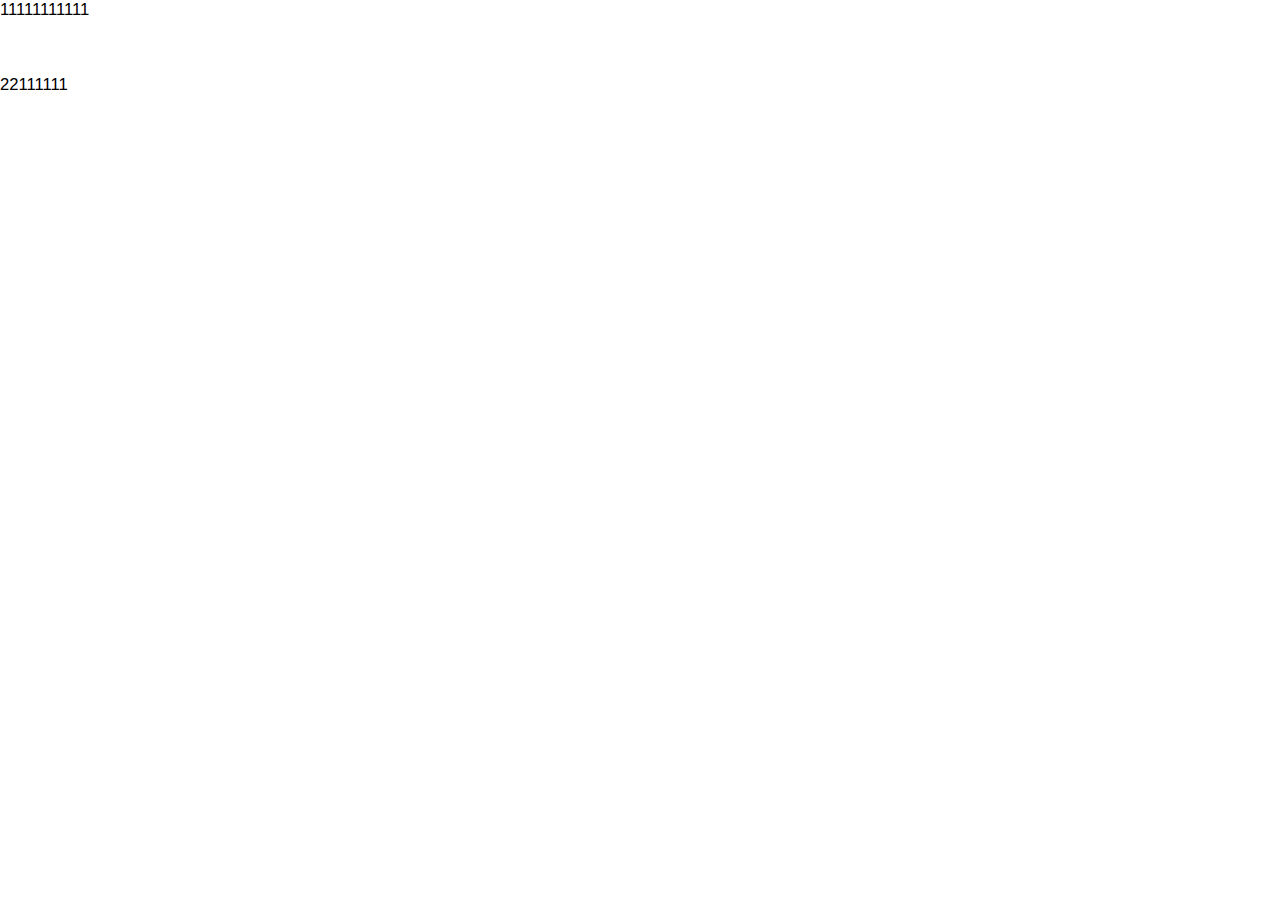
<file: index2.html>
<!DOCTYPE html>
<html>
<head>
    <meta http-equiv="Content-Type" content="text/html; charset=utf-8">
    <title>Princess</title>
<link rel="stylesheet" href="resources/css/sencha-touch.css" type="text/css">
    <script type="text/javascript" src="touch/sencha-touch-all-debug.js"></script>
    <style>
        
    .a {
    width:2.5em;
    height:4.5em;
    -webkit-mask:centercenterurl('[data-uri]') no-repeat;
-webkit-mask-size:2em3em;
-webkit-transform:rotate(0deg);
background-color:#fff
}

    </style>
</head>
<body>
<div class="a">11111111111</div>
<div style="background:url(http://css.w1.cn/bbs/banner/bbs/upload_img/20111126/aaaa.jpg) no-repeat">22111111</div>
</body>
</html>
</file>
<file: resources/css/sencha-touch.css>
body,div,dl,dt,dd,ul,ol,li,h1,h2,h3,h4,h5,h6,pre,code,form,fieldset,legend,input,textarea,p,blockquote,th,td {
	margin:0;
	padding:0
}
table {
	border-collapse:collapse;
	border-spacing:0
}
fieldset,img {
	border:0
}
address,caption,cite,code,dfn,em,strong,th,var {
	font-style:normal;
	font-weight:normal
}
li {
	list-style:none
}
caption,th {
	text-align:left
}
h1,h2,h3,h4,h5,h6 {
	font-size:100%;
	font-weight:normal
}
q:before,q:after {
	content:""
}
abbr,acronym {
	border:0;
	font-variant:normal
}
sup {
	vertical-align:text-top
}
sub {
	vertical-align:text-bottom
}
input,textarea,select {
	font-family:inherit;
	font-size:inherit;
	font-weight:inherit
}
*:focus {
	outline:none
}
html,body {
	font-family:"Helvetica Neue",HelveticaNeue,"Helvetica-Neue",Helvetica,"BBAlpha Sans",sans-serif;
	font-weight:normal;
	position:relative;
	-webkit-text-size-adjust:none;
	width:100%;
	height:100%
}
*,*:after,*:before {
	-webkit-box-sizing:border-box;
	box-sizing:border-box;
	-webkit-tap-highlight-color:rgba(0,0,0,0);
	-webkit-user-select:none;
	-webkit-touch-callout:none
}
.x-ios.x-tablet .x-landscape * {
	-webkit-text-stroke:1px transparent
}
body {
	font-size:104%
}
body.x-ios {
	-webkit-backface-visibility:hidden
}
body.x-android.x-phone {
	font-size:116%
}
body.x-ios.x-phone {
	font-size:114%
}
body.x-desktop {
	font-size:114%
}
input,textarea {
	-webkit-user-select:text
}
.x-hidden-visibility {
	visibility:hidden !important
}
.x-hidden-display,.x-field-slider .x-field-mask,.x-field-toggle .x-field-mask,.x-field-hidden {
	display:none !important
}
.x-hidden-offsets {
	position:absolute !important;
	left:-10000em;
	top:-10000em;
	visibility:hidden
}
.x-fullscreen {
	position:absolute !important
}
.x-desktop .x-body-stretcher {
	margin-bottom:0px
}
.x-draggable {
	z-index:1
}
.x-mask {
	position:absolute;
	top:0;
	left:0;
	bottom:0;
	right:0;
	height:100%;
	z-index:10;
	display:-webkit-box;
	display:box;
	-webkit-box-align:center;
	box-align:center;
	-webkit-box-pack:center;
	box-pack:center;
	background:rgba(0,0,0,0.3) center center no-repeat
}
.x-mask.x-mask-gray {
	background-color:rgba(0,0,0,0.5)
}
.x-mask .x-mask-inner {
	display:none;
	background:rgba(0,0,0,0.25);
	color:#fff;
	text-align:center;
	padding:.4em;
	font-size:.95em;
	font-weight:bold;
	-webkit-border-radius:0.5em;
	border-radius:0.5em
}
.x-mask .x-loading-spinner-outer {
	display:-webkit-box;
	display:box;
	-webkit-box-orient:vertical;
	box-orient:vertical;
	-webkit-box-align:center;
	box-align:center;
	-webkit-box-pack:center;
	box-pack:center;
	width:8.5em;
	height:8.5em
}
.x-mask .x-mask-msg {
	text-shadow:rgba(0,0,0,0.5) 0 -0.08em 0;
	-webkit-box-flex:0 !important
}
.x-mask.x-mask-loading .x-mask-inner,.x-mask.x-mask-text .x-mask-inner {
	display:block
}
.x-mask:not(.x-mask-loading) .x-loading-spinner-outer {
	display:none
}
.x-mask:not(.x-mask-text) .x-mask-msg {
	display:none
}
.x-dragging {
	opacity:0.7
}
.x-panel-list {
	background-color:#bacfe8
}
.x-html {
	-webkit-user-select:auto;
	-webkit-touch-callout:inherit;
	line-height:1.5;
	color:#333;
	font-size:.8em;
	margin:1.2em
}
.x-html body {
	line-height:1.5;
	font-family:"Helvetica Neue",Arial,Helvetica,sans-serif;
	color:#333333;
	font-size:75%
}
.x-html h1,.x-html h2,.x-html h3,.x-html h4,.x-html h5,.x-html h6 {
	font-weight:normal;
	color:#222222
}
.x-html h1 img,.x-html h2 img,.x-html h3 img,.x-html h4 img,.x-html h5 img,.x-html h6 img {
	margin:0
}
.x-html h1 {
	font-size:3em;
	line-height:1;
	margin-bottom:0.50em
}
.x-html h2 {
	font-size:2em;
	margin-bottom:0.75em
}
.x-html h3 {
	font-size:1.5em;
	line-height:1;
	margin-bottom:1.00em
}
.x-html h4 {
	font-size:1.2em;
	line-height:1.25;
	margin-bottom:1.25em
}
.x-html h5 {
	font-size:1em;
	font-weight:bold;
	margin-bottom:1.50em
}
.x-html h6 {
	font-size:1em;
	font-weight:bold
}
.x-html p {
	margin:0 0 1.5em
}
.x-html p .left {
	display:inline;
	float:left;
	margin:1.5em 1.5em 1.5em 0;
	padding:0
}
.x-html p .right {
	display:inline;
	float:right;
	margin:1.5em 0 1.5em 1.5em;
	padding:0
}
.x-html a {
	text-decoration:underline;
	color:#0066cc
}
.x-html a:visited {
	color:#004c99
}
.x-html a:focus {
	color:#0099ff
}
.x-html a:hover {
	color:#0099ff
}
.x-html a:active {
	color:#bf00ff
}
.x-html blockquote {
	margin:1.5em;
	color:#666666;
	font-style:italic
}
.x-html strong,.x-html dfn {
	font-weight:bold
}
.x-html em,.x-html dfn {
	font-style:italic
}
.x-html sup,.x-html sub {
	line-height:0
}
.x-html abbr,.x-html acronym {
	border-bottom:1px dotted #666666
}
.x-html address {
	margin:0 0 1.5em;
	font-style:italic
}
.x-html del {
	color:#666666
}
.x-html pre {
	margin:1.5em 0;
	white-space:pre
}
.x-html pre,.x-html code,.x-html tt {
	font:1em "andale mono","lucida console",monospace;
	line-height:1.5
}
.x-html li ul,.x-html li ol {
	margin:0
}
.x-html ul,.x-html ol {
	margin:0 1.5em 1.5em 0;
	padding-left:1.5em
}
.x-html ul {
	list-style-type:disc
}
.x-html ol {
	list-style-type:decimal
}
.x-html dl {
	margin:0 0 1.5em 0
}
.x-html dl dt {
	font-weight:bold
}
.x-html dd {
	margin-left:1.5em
}
.x-html table {
	margin-bottom:1.4em;
	width:100%
}
.x-html th {
	font-weight:bold
}
.x-html thead th {
	background:#c3d9ff
}
.x-html th,.x-html td,.x-html caption {
	padding:4px 10px 4px 5px
}
.x-html table.striped tr:nth-child(even) td,.x-html table tr.even td {
	background:#e5ecf9
}
.x-html tfoot {
	font-style:italic
}
.x-html caption {
	background:#eeeeee
}
.x-html .quiet {
	color:#666666
}
.x-html .loud {
	color:#111111
}
.x-html ul li {
	list-style-type:circle
}
.x-html ol li {
	list-style-type:decimal
}
.x-video {
	background-color:#000
}
.x-sortable .x-dragging {
	opacity:1;
	z-index:5
}
.x-fullscreen {
	background:#eeeeee
}
.x-map {
	background-color:#edeae2
}
.x-mask-map {
	background:transparent !important
}
.x-img {
	background-repeat:no-repeat
}
.x-video {
	height:100%;
	width:100%
}
.x-video > * {
	height:100%;
	width:100%;
	position:absolute
}
.x-video-ghost {
	-webkit-background-size:100% auto;
	background:black url() center center no-repeat
}
audio {
	width:100%
}
.x-panel,.x-panel-body {
	position:relative
}
.x-panel.x-floating {
	padding:6px;
	-webkit-border-radius:0.3em;
	border-radius:0.3em;
	-webkit-box-shadow:rgba(0,0,0,0.8) 0 0.2em 0.6em;
	background-color:black;
	background-image:none
}
.x-panel.x-floating.x-floating-light {
	background-color:#354f6e;
	background-image:none
}
.x-panel.x-floating .x-panel,.x-panel.x-floating .x-scroll-view {
	background-color:#fff;
	-webkit-border-radius:0.3em;
	border-radius:0.3em
}
.x-anchor {
	width:1.631em;
	height:0.7em;
	position:absolute;
	z-index:1;
	-webkit-mask:0 0 url('data:image/png;
	base64,iVBORw0KGgoAAAANSUhEUgAAACMAAAAPCAYAAABut3YUAAAAGXRFWHRTb2Z0d2FyZQBBZG9iZSBJbWFnZVJlYWR5ccllPAAAAPZJREFUeNpi/PX7LwOFwAyIG6HseiA+Ra5BjBQ6xg+IVwAxJ5T/[base64]') no-repeat;
	-webkit-mask-size:1.631em 0.7em;
	overflow:hidden;
	background-color:black
}
.x-anchor.x-anchor-bottom {
	-webkit-transform:rotate(180deg);
	background-color:black
}
.x-anchor.x-anchor-left {
	-webkit-transform:rotate(270deg)
}
.x-anchor.x-anchor-right {
	-webkit-transform:rotate(90deg)
}
.x-floating.x-panel-light:after {
	background-color:#354f6e
}
.x-button {
	-webkit-background-clip:padding;
	background-clip:padding-box;
	-webkit-border-radius:0.4em;
	border-radius:0.4em;
	display:-webkit-box;
	display:box;
	-webkit-box-align:center;
	box-align:center;
	min-height:1.8em !important;
	padding:.3em .6em;
	position:relative;
	overflow:hidden
}
.x-button,.x-toolbar .x-button {
	border:0.1em solid #999999;
	border-top-color:#a6a6a6;
	color:black;
	text-shadow:rgba(255,255,255,0.25) 0 0.08em 0;
	-webkit-box-shadow:rgba(255,255,255,0.1) 0 0.1em 0
}
.x-button.x-button-back:before,.x-button.x-button-forward:before,.x-toolbar .x-button.x-button-back:before,.x-toolbar .x-button.x-button-forward:before {
	background:#999999
}
.x-button,.x-button.x-button-back:after,.x-button.x-button-forward:after,.x-toolbar .x-button,.x-toolbar .x-button.x-button-back:after,.x-toolbar .x-button.x-button-forward:after {
	background-color:#ccc;
	background-image:-webkit-gradient(linear,50% 0%,50% 100%,color-stop(0%,#ffffff),color-stop(2%,#dedede),color-stop(100%,#bababa));
	background-image:-webkit-linear-gradient(#ffffff,#dedede 2%,#bababa);
	background-image:linear-gradient(#ffffff,#dedede 2%,#bababa)
}
.x-button .x-button-icon.x-icon-mask,.x-toolbar .x-button .x-button-icon.x-icon-mask {
	background-color:black;
	background-image:-webkit-gradient(linear,50% 0%,50% 100%,color-stop(0%,#4d4d4d),color-stop(2%,#121212),color-stop(100%,#000000));
	background-image:-webkit-linear-gradient(#4d4d4d,#121212 2%,#000000);
	background-image:linear-gradient(#4d4d4d,#121212 2%,#000000)
}
.x-button.x-button-pressed,.x-button.x-button-active,.x-toolbar .x-button.x-button-pressed,.x-toolbar .x-button.x-button-active {
	-webkit-box-shadow:inset #aaa1a1 0 0 0.1em,rgba(255,255,255,0.1) 0 0.1em 0
}
.x-button.x-button-pressed,.x-button.x-button-pressed:after,.x-button.x-button-active,.x-button.x-button-active:after,.x-toolbar .x-button.x-button-pressed,.x-toolbar .x-button.x-button-pressed:after,.x-toolbar .x-button.x-button-active,.x-toolbar .x-button.x-button-active:after {
	background-color:#bababa;
	background-image:-webkit-gradient(linear,50% 0%,50% 100%,color-stop(0%,#a1a1a1),color-stop(10%,#adadad),color-stop(65%,#bababa),color-stop(100%,#bbbbbb));
	background-image:-webkit-linear-gradient(#a1a1a1,#adadad 10%,#bababa 65%,#bbbbbb);
	background-image:linear-gradient(#a1a1a1,#adadad 10%,#bababa 65%,#bbbbbb)
}
.x-button .x-button-icon {
	width:2.1em;
	height:2.1em;
	background-repeat:no-repeat;
	background-position:center;
	display:block
}
.x-button .x-button-icon.x-icon-mask {
	width:1.3em;
	height:1.3em;
	-webkit-mask-size:1.3em
}
.x-button.x-item-disabled .x-button-label,.x-button.x-item-disabled .x-hasbadge .x-badge,.x-hasbadge .x-button.x-item-disabled .x-badge,.x-button.x-item-disabled .x-button-icon {
	opacity:.5
}
.x-button-round,.x-button.x-button-action-round,.x-button.x-button-confirm-round,.x-button.x-button-decline-round {
	-webkit-border-radius:0.9em;
	border-radius:0.9em;
	padding:0.1em 0.9em
}
.x-button-small,.x-button.x-button-action-small,.x-button.x-button-confirm-small,.x-button.x-button-decline-small,.x-toolbar .x-button-small,.x-toolbar .x-button.x-button-action-small,.x-toolbar .x-button.x-button-confirm-small,.x-toolbar .x-button.x-button-decline-small {
	-webkit-border-radius:0.3em;
	border-radius:0.3em;
	padding:.2em .4em;
	min-height:0
}
.x-button-small .x-button-label,.x-button.x-button-action-small .x-button-label,.x-button.x-button-confirm-small .x-button-label,.x-button.x-button-decline-small .x-button-label,.x-button-small .x-hasbadge .x-badge,.x-hasbadge .x-button-small .x-badge,.x-button.x-button-action-small .x-hasbadge .x-badge,.x-hasbadge .x-button.x-button-action-small .x-badge,.x-button.x-button-confirm-small .x-hasbadge .x-badge,.x-hasbadge .x-button.x-button-confirm-small .x-badge,.x-button.x-button-decline-small .x-hasbadge .x-badge,.x-hasbadge .x-button.x-button-decline-small .x-badge,.x-toolbar .x-button-small .x-button-label,.x-toolbar .x-button.x-button-action-small .x-button-label,.x-toolbar .x-button.x-button-confirm-small .x-button-label,.x-toolbar .x-button.x-button-decline-small .x-button-label,.x-toolbar .x-button-small .x-hasbadge .x-badge,.x-hasbadge .x-toolbar .x-button-small .x-badge,.x-toolbar .x-button.x-button-action-small .x-hasbadge .x-badge,.x-hasbadge .x-toolbar .x-button.x-button-action-small .x-badge,.x-toolbar .x-button.x-button-confirm-small .x-hasbadge .x-badge,.x-hasbadge .x-toolbar .x-button.x-button-confirm-small .x-badge,.x-toolbar .x-button.x-button-decline-small .x-hasbadge .x-badge,.x-hasbadge .x-toolbar .x-button.x-button-decline-small .x-badge {
	font-size:.6em
}
.x-button-small .x-button-icon,.x-button.x-button-action-small .x-button-icon,.x-button.x-button-confirm-small .x-button-icon,.x-button.x-button-decline-small .x-button-icon,.x-toolbar .x-button-small .x-button-icon,.x-toolbar .x-button.x-button-action-small .x-button-icon,.x-toolbar .x-button.x-button-confirm-small .x-button-icon,.x-toolbar .x-button.x-button-decline-small .x-button-icon {
	width:.75em;
	height:.75em
}
.x-iconalign-left,.x-icon-align-right {
	-webkit-box-orient:horizontal;
	box-orient:horizontal;
	-webkit-box-direction:reverse;
	box-direction:reverse
}
.x-iconalign-top,.x-iconalign-bottom {
	-webkit-box-orient:vertical;
	box-orient:vertical
}
.x-iconalign-bottom,.x-iconalign-right {
	-webkit-box-direction:normal;
	box-direction:normal
}
.x-iconalign-left,.x-iconalign-top {
	-webkit-box-direction:reverse;
	box-direction:reverse
}
.x-iconalign-left .x-button-label,.x-iconalign-left .x-hasbadge .x-badge,.x-hasbadge .x-iconalign-left .x-badge {
	margin-left:0.3em
}
.x-iconalign-right .x-button-label,.x-iconalign-right .x-hasbadge .x-badge,.x-hasbadge .x-iconalign-right .x-badge {
	margin-right:0.3em
}
.x-button-label,.x-hasbadge .x-badge {
	-webkit-box-flex:1;
	box-flex:1;
	-webkit-box-align:center;
	box-align:center;
	white-space:nowrap;
	text-overflow:ellipsis;
	text-align:center;
	font-weight:bold;
	line-height:1.2em;
	display:block;
	overflow:hidden
}
.x-toolbar .x-button {
	margin:0 .2em;
	padding:.3em .6em
}
.x-toolbar .x-button .x-button-label,.x-toolbar .x-button .x-hasbadge .x-badge,.x-hasbadge .x-toolbar .x-button .x-badge {
	font-size:.7em
}
.x-button-forward,.x-button-back {
	position:relative;
	overflow:visible;
	height:1.8em;
	z-index:1
}
.x-button-forward:before,.x-button-forward:after,.x-button-back:before,.x-button-back:after {
	content:"";
	position:absolute;
	width:0.773em;
	height:1.8em;
	top:-0.1em;
	left:auto;
	z-index:2;
	-webkit-mask:0.145em 0 url('data:image/png;
	base64,[base64]/AVFXCA8ScQKSXxPqK0fQBBfE5r/D+Y8VzUT9jb94DPimqRYIYkrhGcpKhhxIqTxrpNcExdlQJTTTnRJnCc8ykhUSOIOoZ71ZFfEZ4S2zgUu+rguxZRHEnPbfKRVsOtUl0RtYpOLTYljIS2Z3nVk2DY9SbNCEt8RDm0rUpe4La1jvXSqmtum72raZI24KuNQIYl/nSGSOJb0Jq61M0pxhjwK9304hUjHGSKILzc5Q5drUzttdYY+I97pDH1FzG0zNFUb04gTG4kzJS5kdYauiZtZnaFr4ooKsCIVaDHxKAQxt1NBnGIVHfGCcEQYh3jGU8KBfMKLiyM+lgzAq/qT0ArVTg+Ei1B9fEPoovV4fcfQd2HedScX39GprwGTNjJn0maTELN6IuSzECLB6T5x2eM66jQgnIeSxa60GnS3uL56tr7b1Ai0JPVwYi6yho2U2lgfKym19VxjMRHzEGbvS9K+RBPzetGVUpf29lZHSl2/DMnLvwh1ZMQrKW3Ic4fvJOZS6ZMQW5hpmpT63DvtlFLfm7bBNruM2C2yXb7y3U6ZpRS5P/4jpUjihRTbCJ3q1eL3GMMfAQYAJmB6SBO619IAAAAASUVORK5CYII=') no-repeat;
	-webkit-mask-size:0.773em 1.8em;
	overflow:hidden
}
.x-button-back,.x-toolbar .x-button-back {
	margin-left:0.828em;
	padding-left:.4em
}
.x-button-back:before,.x-toolbar .x-button-back:before {
	left:-0.693em
}
.x-button-back:after,.x-toolbar .x-button-back:after {
	left:-0.628em
}
.x-button-forward,.x-toolbar .x-button-forward {
	margin-right:0.828em;
	padding-right:.4em
}
.x-button-forward:before,.x-button-forward:after,.x-toolbar .x-button-forward:before,.x-toolbar .x-button-forward:after {
	-webkit-mask:-0.145em 0 url('data:image/png;
	base64,iVBORw0KGgoAAAANSUhEUgAAAB4AAABGCAYAAADb7SQ4AAAAGXRFWHRTb2Z0d2FyZQBBZG9iZSBJbWFnZVJlYWR5ccllPAAAAXlJREFUaN7lmTFqAlEQhh8EhFSCYJXW1law9QAewMrWAwQWAmmtbPcGHiCQ1gPYCla2QsDKSsgmQecvFqImu2/fzry/2OLb9mt23vwz47Kvn5MwEFxM8DkLB6HHEIOd0GGIwUpoMcRgyRKDOUsMJizxpzBiiMFR6DPEeZl1GWKwFh4ZYvAmPDDEqmVWVQxmLPG3MGaIVcosVAz2whNDDDZCmyEG7yFlpiEGKUsMEpb4XKXMtMXeiVVb7J1YLcRgW1ZmVuLSxGopLkys1mLwwhL/mVhjie8Sayxx3kp7DPFVYo0tzhNriyEGU5Z40TjxtDE/F6WcDowHBE/msDFNImG0xZQRBAonDCvxhhH2vKZIZ9Ds+7EDfaWFnKZ4xhja5owxdcnYCAQv1p1Gi4sprn08cZbDt6ZYZasXIn5mLFHTjLCvVt1V+4rVt/M+4r3FPaJMbHaBKRKb3pyKxKZXtv/Er4yjZpRL6q042u34tzh4xV9H/FHnqBHKBQeEd6aqqwD6AAAAAElFTkSuQmCC') no-repeat
}
.x-button-forward:before,.x-toolbar .x-button-forward:before {
	right:-0.693em
}
.x-button-forward:after,.x-toolbar .x-button-forward:after {
	right:-0.628em
}
.x-button.x-button-plain,.x-toolbar .x-button.x-button-plain {
	background:none;
	border:0 none;
	-webkit-box-shadow:none;
	box-shadow:none;
	-webkit-border-radius:none;
	border-radius:none;
	min-height:0;
	text-shadow:none;
	line-height:auto;
	height:auto;
	padding:0.5em
}
.x-button.x-button-plain > *,.x-toolbar .x-button.x-button-plain > * {
	overflow:visible
}
.x-button.x-button-plain .x-button-icon,.x-toolbar .x-button.x-button-plain .x-button-icon {
	-webkit-mask-size:1.4em;
	width:1.4em;
	height:1.4em
}
.x-button.x-button-plain.x-button-pressed,.x-toolbar .x-button.x-button-plain.x-button-pressed {
	background:none;
	-webkit-box-shadow:none;
	background-image:-webkit-gradient(radial,50% 50%,0,50% 50%,24,color-stop(0%,rgba(119,178,248,0.7)),color-stop(100%,rgba(119,178,248,0)));
	background-image:-webkit-radial-gradient(rgba(119,178,248,0.7),rgba(119,178,248,0) 24px);
	background-image:radial-gradient(rgba(119,178,248,0.7),rgba(119,178,248,0) 24px)
}
.x-button.x-button-plain.x-button-pressed .x-button-icon,.x-toolbar .x-button.x-button-plain.x-button-pressed .x-button-icon {
	background-color:#fff;
	background-image:-webkit-gradient(linear,50% 0%,50% 100%,color-stop(0%,#e6e6e6),color-stop(10%,#f2f2f2),color-stop(65%,#ffffff),color-stop(100%,#ffffff));
	background-image:-webkit-linear-gradient(#e6e6e6,#f2f2f2 10%,#ffffff 65%,#ffffff);
	background-image:linear-gradient(#e6e6e6,#f2f2f2 10%,#ffffff 65%,#ffffff)
}
.x-segmentedbutton .x-button {
	margin:0;
	-webkit-border-radius:0;
	border-radius:0
}
.x-segmentedbutton .x-button:first-child {
	-webkit-border-top-left-radius:0.4em;
	border-top-left-radius:0.4em;
	-webkit-border-bottom-left-radius:0.4em;
	border-bottom-left-radius:0.4em
}
.x-segmentedbutton .x-button:last-child {
	-webkit-border-top-right-radius:0.4em;
	border-top-right-radius:0.4em;
	-webkit-border-bottom-right-radius:0.4em;
	border-bottom-right-radius:0.4em
}
.x-segmentedbutton .x-button:not(:first-child) {
	border-left:0
}
.x-hasbadge {
	overflow:visible
}
.x-hasbadge .x-badge {
	-webkit-border-radius:1em;
	border-radius:1em;
	-webkit-background-clip:padding;
	background-clip:padding-box;
	padding:.15em .25em;
	z-index:30;
	text-shadow:rgba(0,0,0,0.5) 0 -0.08em 0;
	-webkit-box-shadow:#000 0 .1em .2em;
	overflow:hidden;
	color:#fff;
	border:2px solid #fff;
	position:absolute;
	width:auto;
	min-width:2em;
	height:2em;
	line-height:1.2em;
	font-size:.6em;
	top:-0.15em;
	right:0px;
	max-width:100%;
	background-color:#990000;
	background-image:-webkit-gradient(linear,50% 0%,50% 100%,color-stop(0%,#e60000),color-stop(50%,#b30000),color-stop(51%,#990000),color-stop(100%,#800000));
	background-image:-webkit-linear-gradient(#e60000,#b30000 50%,#990000 51%,#800000);
	background-image:linear-gradient(#e60000,#b30000 50%,#990000 51%,#800000);
	display:inline-block
}
.x-tab .x-button-icon.action,.x-button .x-button-icon.x-icon-mask.action {
	-webkit-mask-image:url('data:image/png;
	base64,iVBORw0KGgoAAAANSUhEUgAAADwAAAA8CAYAAAA6/NlyAAAFI0lEQVRoBe2YW4hVVRjHZ0yzq6lFEaMlE0PShYRAJIl6iEqKHnqI6WJB0IvdICkfEk0aIyo0KFCph8giCitI7CkoohQL7SoZDaQmXSgKo4uWNf1+zt7DOXvOOXuvvc85bc+cD36ssy/r+77/Xmt9e+3TOzIy0jORbNJEEqvWruBOH/HuCHdHuMOeQOmmdO+ozaA5oxXPunSC2Re4MbgCNiB6vvqbKbx0giNxp9BeBU/BIJqnRecLN2UVrLDj4GIYgscRfSltYSuzYMUdA/0wCI8ieglM5XduK7vgWJhTegGshucRfQHkyj1XpziLNrfmOh2ug1dhMaJn0gbZZDpNpsexQb2y3azfKXCAwns4W5dMd7m2B2ANLCT/x/A/nKknN5mUhWFp1g4Z7vM14jrbBZvgEwi1tAdkDEf3ZrgI0S/RrkP4IdqGpuA+cJo0yw7iyNfJmzAcMrokfjp93HC4XrPYCdzkgPXDPPqvJN7eRh0VrBWqfKMuev6k3Qzr4SP4HWqOFIkZ73iYA/NhLpwPZ4LLS+FZzUp+GtwAA/heS/sGwv+irWnXc9bdTRF20/8eOBWmEKwnCectOrPhSlgF2+Bb+Bl+AxP8B/6FvLn8Td8fYQXMSubgsVZU8Cv4mAeNhC7k+jLYCopzrRURlvZA9P8WLIJJlcI5zi1Ypw+Dr4oqp3EAzlsbLCjfg1PeEUxLtlnXXU4/wQboq8gpl2BHx2l5UuyosuW8I6rQb8Bp1iwRefy4VN6FReaopU3pX7jnhwSO7MmVIiNnJ3L+DtgHCm3ltA0RH4/26rhKk1tdu4kr7yeuHkKgU3rMqI5ncfAQDIKbg14oi1nJv4OvTShthC9LjmTyGB8XwhZw+oQ8+Xbc68C8AOboK6+YYPpfDV+B06YdAkJiuMtzhvrOP1JYafMLpu/Z8CmEJNGOe60fz0J/cjZmWcP0G2+sWZ/aUnCqhFosOq7gyf6uOT888th+Ot0HmxF7MOkgt2AcXQNLkg5rHPv+dffjVvPX6PdeWtf7MJhUssD578ZtEGL6sY4MIfTjeh1zCWZ0Z+DwQXAkapkjtzviPdoPYB+JuJVMNfy7QQkR7MbGPfRaYhi7ruUSjLcbwe1k0tw2vgivwy6C70/ekPE4JK+N+HySWDuz+A5xXOnvlsqD6Lf/QjwBnxNc4a02YwzBeuIdyBosWDDT7RKcn1MRYA+/V8ImAv9Rcb5VP53ufoQ8AB8S0+PMFiwYz5fDzCjCF7SLCbojOm514zZ3HViYLIZVxmD4h8B0rtWtFXkEn4tTv22thPe2SawVeDs8TTz/NqoyhLqDGoC7wervt3lNCxKMY/fIc+BLuJXgn9G20pyuVuA1sJF4vt7GjHx8nZnT7XAXzIXnoK4FCcbLVHAqLW+DWF8v78Aq2EY8v7zGDK2+EmfBI3AtTAPNTU1dCxXs/a6ht+t6bM4FNykvw/0IdYSrDLHu8iyeQ7Cg6mLKQahgd0pbSOJwit/cl6Np6p+BrxGn6hNUp1z3m/tOWAH+DrIgwSTQcBcTFLnOzcRwSjZ6j/vdvQyCxRrSanu0mWvZqp3LjkbBuYTGnSac4CxreCQqJPFD+r/bhq+dtOSyCO7DyWzIcm9avKLXXb+FcskiYjlBfB0lP9KLJp+nv6N7ZL+cp7N9sgg+L6/zMvabcEWrK7iM07CZOXVHuJlPs4y+rNJ74JkyJpczp62N+vWOfpw0uqWzrnXXcGeN53g13REe/0w660x3hDtrPMer+Q9LNCcV91c+jgAAAABJRU5ErkJggg==')
}
.x-tab .x-button-icon.add,.x-button .x-button-icon.x-icon-mask.add {
	-webkit-mask-image:url('data:image/png;
	base64,iVBORw0KGgoAAAANSUhEUgAAADwAAAA8CAYAAAA6/[base64]/xiuEvAgJdeK0DqJrHEhtsTTh9ul9y/ChR2KE+Y1ruDt2ccI7d6PszcK+oFFblWELt3Cn6i/8epMW5/W+LKGrUZ/0NwboF5QxuPsfY8dmOxJs41cBOYHCZF2BFeE60i3AQmh0kRdoTXRKsIN4HJYVKEHeE10frvCNvr4RH1HojH3rGHr3hqA7VdkxPKvuKJ3AA4hn7BM3xxA5N71Fdv1gz/tax3P+hFHmsJwM/8wraMadqOh5GuXda76rVqNWb7wgeevQvRRQ1MBCPFiginxEokKsJEMFKsiHBKrESiIkwEI8WKCKfESiQqwkQwUqyIcEqsRKIiTAQjxcoVrP83/9czD9EAAAAASUVORK5CYII=')
}
.x-tab .x-button-icon.arrow_down,.x-button .x-button-icon.x-icon-mask.arrow_down {
	-webkit-mask-image:url('data:image/png;
	base64,iVBORw0KGgoAAAANSUhEUgAAADwAAAA8CAYAAAA6/NlyAAAAGXRFWHRTb2Z0d2FyZQBBZG9iZSBJbWFnZVJlYWR5ccllPAAAA2ZpVFh0WE1MOmNvbS5hZG9iZS54bXAAAAAAADw/eHBhY2tldCBiZWdpbj0i77u/[base64]/AAAAeVJREFUeNrs2cFHBGEUAPA3zYqIiIhOnTpFRHSKrp26RqeuEV077R/QqWtE166dOkVERHRa9hQRnZalFcv0Hk/W1Mx+38z3vvlm5j3eZW+/9+abne+9KEkSaFPMQMtCwQpWsIIVrGAFK1jBClawgo2ik/4hiqJGwLKuvfpIc5xSkWqYr5hzU1s/mRNxXTPsJ+ZqluvXlwOmSj3XBDvG3M1rpAmYYoUrFzr4ZNqTawqm2MH8Dhh7ZXJUbcAUx4FinzBnJcAUl4FhP/jIgRSYKvkYCJaO2LbNv08RMMUy5nsA4COTLy0XYIqtil9iF6aflq7AwBWuAvuQ9ZKSBgNX2ieWjtKSzeXBNZgqfe8J+4W5aXtbcg0GrvibB/BhkeuhBJhigzsghT0veh+WAlMcCGHvMOMQwcCdcIntYy6WmXhIg2PuiAvsEHO97IhHGgzckb4D8L6LmZYPMHBnhiWwXVdDPF9g4A4Vwd66nFr6BAN3ygbbw1yoMzjmjplgB5hrrufSvsHAHesZDOD2JAbxVYCBOzfIAZ9JbR6qAgN3cPwP9kZy1VIlGLiTdluCmoOBO/pnS9Bk8DzmS3pL4BMcpZEe1qX0GI/atC4dQYXRMa1MU0IX4gpWsIIVrGAFK1jBCnYUPwIMAPUPAyFL+nRdAAAAAElFTkSuQmCC')
}
.x-tab .x-button-icon.arrow_left,.x-button .x-button-icon.x-icon-mask.arrow_left {
	-webkit-mask-image:url('data:image/png;
	base64,iVBORw0KGgoAAAANSUhEUgAAADwAAAA8CAYAAAA6/NlyAAAAGXRFWHRTb2Z0d2FyZQBBZG9iZSBJbWFnZVJlYWR5ccllPAAAA2ZpVFh0WE1MOmNvbS5hZG9iZS54bXAAAAAAADw/eHBhY2tldCBiZWdpbj0i77u/[base64]/ePN24mk3E0pcRRllC42FOWy4dc1w30R+fz3LFthEs1TelZ0KlBuAIcgmRgHS5gqlm2RsNTmqbvrUlZycLT4BhUiliWfEwEbII+UeuwT4nzqNZq2Gm1gTu/ZaUIj4NTEBW7tTTY1zUwKH4vbaive6BBw2kpAa6DkA1CeBicgZhVx8McUg5WWNi+83CWiXFfE9ZeAGQR6ukBqJKyu/Gzw7TcXEiS9UuYbiWWeU8ckXYqMT2lozyFW6SeOU0K1/[base64]/DDb1yLs9boXzGgR9rIAusCnFmHKCff6UYsw5Ymlj7QIU75AN5gz9YVuLu8eB/S+dA+v1+l83pe2Sfg/BRe2OeGfPELhUDgUtip/AgwAw4tbozZtKFwAAAAASUVORK5CYII=')
}
.x-tab .x-button-icon.arrow_right,.x-button .x-button-icon.x-icon-mask.arrow_right {
	-webkit-mask-image:url('data:image/png;
	base64,iVBORw0KGgoAAAANSUhEUgAAADwAAAA8CAYAAAA6/NlyAAAAGXRFWHRTb2Z0d2FyZQBBZG9iZSBJbWFnZVJlYWR5ccllPAAAA2ZpVFh0WE1MOmNvbS5hZG9iZS54bXAAAAAAADw/eHBhY2tldCBiZWdpbj0i77u/[base64]/oF59913X+cdfst5733u+c495743XqvVUpKiSwmLWPB/j2QnP/I8L9SH9lN3/KxwQlpKT4FtaR7eAhegR1LRmgEVMCCpSg+CGtNczLbUC8pgQ9I+rCv3LiiBbkmNxwJ93S+p08qCRzAhqbVMg2tQkNRLa1/[base64]/34AoP26Ss82bd00LA/r1Vzk1mM1whCsfTrPpsJ62E7pE/q1HpaPbAn+Betgib1xaGEjpb+Ywrcu7H9BC35m8//mSncTZEqfgRGXxAYpeJNp3FCOhemU/ub+euXqzGlS8AuYBq8unyiYSulLNv9OizUleIcr+6MiEF4n3x7ze2n9OkSfE5/bfmg/30v7ERxaWBcc5Yj/5BELjgXHgiMVfwIMAGPkXbHq6ClAAAAAAElFTkSuQmCC')
}
.x-tab .x-button-icon.arrow_up,.x-button .x-button-icon.x-icon-mask.arrow_up {
	-webkit-mask-image:url('data:image/png;
	base64,iVBORw0KGgoAAAANSUhEUgAAADwAAAA8CAYAAAA6/NlyAAAAGXRFWHRTb2Z0d2FyZQBBZG9iZSBJbWFnZVJlYWR5ccllPAAAA2ZpVFh0WE1MOmNvbS5hZG9iZS54bXAAAAAAADw/eHBhY2tldCBiZWdpbj0i77u/[base64]/H71YmmpoiIaIq4KSKi6dabbo1oiqamm1qboimiNZpuuikiIqLppiPipqYjIuLp+/D95vy6X/frfr/[base64]/[base64]')
}
.x-tab .x-button-icon.compose,.x-button .x-button-icon.x-icon-mask.compose {
	-webkit-mask-image:url('data:image/png;
	base64,iVBORw0KGgoAAAANSUhEUgAAADwAAAA8CAYAAAA6/NlyAAAF/0lEQVRoBe2aW4hVVRjH54xa6nSzm92sHiZNorJowMpxrDEoyECiUUpztIkeeumpoCB6rAwi6FHwIXqKXkqiEE0no0QNLWwyspmGsruWlVqp0+9/2t9hz3Lty+mcfTnpB/9Za397Xf7//a219lr7TGVsbKztZLL2k0mstJ4S/H+P+ESfwEqlMhn/VNAJpoOjoGibAIFfwDbWnT/DZOCrex34D4b9vvw4wVScRKEu0AcWgQtBmYb9DvgsA6OganCWhgFwL/lHEf35v3ci/mqVFrAO8AT4FugJHge6URZsg0s3aDfOAe+H8f0INAo3gavD9928iT2bgqvBYVAWgWEeG+E1G0wwAeQ18hTZ/cDKSvROECnaBD9Iod9DFa2BMqSDEgAqjtiH8H3v4XwM32ZwlZUPp/jbLgHDoAziXA7r4aXIhsVqgZLYA8Atb9eK9BbQGRarvOwxEDdfdU9D/UiOUH9bwTixAWGJ/QmYuKhUojU6xomu4HgL3AV89ipO3ZdYlc3LJOJTsAeR1bAEr56V+J4H00Aa0/D+BNxPM0NW4Wcyvqe0G7+Gu5b9IhAexnrYq8A+4OMa55PoDaA6p0kjG1jHvVqnetBFQBxAP9CrJ27qxYm2OX25IhdlxxGoRgqzYFOxHAIvgHMbIKKF7iIwVe+yMtsA5F4CjYiVPu2+lhG/z3QRNRTeKGIIB4NKgXgEHIrhF8Xb9WuxmmVayhphLVDPgimgEdtL5VWI3RNuxH0idp17hCGlAOg924zISmyXRdbSskVYYjVnmxFZvXt14DjBLKJummuEYXU3iNsuuvyirnXam2cRddNSRJjXj1bjteAc0Ih9QeU+RG6JayTqSeUSYYhpu/griOKR1j9MGze7EXWvKRPZUaaC6VebAYltxrFUYue64nzXRQ7pfki+CDpAI6bVWJuKD9M0Ere1TFO/7jLMV+2NbTXWh8JGTDuoxYjVySqVFRFhfV15DjQqdoQ2BuoRS/mqRS0KTZ3D9KTISuxvIKrPtP5R2rjFnaP4Ek93lInsvGmC6eM00A+asRp/RTu3esRej3+G63evKZOL4HvoJ/x1MW0k3XI/0E6PR0Q3/o/AHPeee53XHO6DzDRgw5ls3fYlNZYgYHO4JmvgfVy/[base64]/[base64]/maA/XlEkr68lpXga+ltKxgE2sDs9vZegDMrwWsQuboAPYldtieW+A8F8p6X9VDMRHA9BPIuGyd4LG8yKfuL46WdW6xJcFQDU3i96LRTGoOPBGmnligsirQWre/AxZ4C1+DrpY/3PfeKcl1Gxz3AJ1inrsR3uiquBf3AZ9/g1FFMjZXBZkBCW1Sf7WSx1NEx0bSv1QZBQ7tVoYA8jeDEf7yhXNuZ4B2gSq0qeBjuM1MJViGsB6hSK4rW598BMO6/bKPE14YAFXQ2HQWtMrwVnINAYmufjqKEmr8mOIj0bVTWSUYb/qQPbBoaRUABOQz03znLwUQTkyat/hZDpZrxGjqLi4VgMbgJ6L1XFlNUPwYKymvgACL10FPbCYJT12zRgnFbyxaVFE/7lOD459P6d/8Bhs9x6sTqrJgAAAAASUVORK5CYII=')
}
.x-tab .x-button-icon.delete,.x-button .x-button-icon.x-icon-mask.delete {
	-webkit-mask-image:url('data:image/png;
	base64,iVBORw0KGgoAAAANSUhEUgAAADwAAAA8CAYAAAA6/NlyAAAGcElEQVRoBdWbzYscRRjGexY1EPK9u9mVoJH4cVBPCYR8mB0IbkISyB/gOYIeFSUQQaIX8eBBDKuCsBFFxJuieFCMEb9RiZrcxKOgB7+i0RjN+vwm9Q41Nd0z1d3Vk9mGh6rufut93l93dc9katNaWlrKymytVmuD4mek7zX2YpmxqWJVwwrl2iL9qBp+LpN3okywjNYo/qh0Sjqi/ZVlxqeIdZ5HXA1HXU3xqbnDMVJGYJ+UzktMi1+le6VrY8aniMHLeeJNDdRCTWti88fCTirpSemChJHpT/Uflq6LNawah4fzwtP8aanppDQZk3sosBJNS4tSCGumf+jcMWlFjGGVGHI7D7zM12+pjRqnh+UfCKwE66SXpL8k3yDsc/[base64]/J4SOKuIvocs/NNtDDBtp8L7b+lt+vgaWkU0M/IB40CFqbt3VllnQ59lu3Tyc+kpqfYZXmgJu6o5YQBln09jD07WdZSwF6JKdA0tBXWREvtMMDS6mH0d6yvoLb0sdT0lGsClpqpvW08ftt9hv2D9LVxdb6Vmn57p4SmVmreG/LYfiGwg96hwd8sE2hgqXWHweW1A4Ed9AElOTfm0MBS44E8SP/YUGAHzfQ+O6bQwFJb4TQuDexBj9v0tmkcBdvh8OmH9XUVt0nvSE1/7415kVEDtWwbVrd/PmpK9wzIsq0y+VLi6sYU1kQM3tSw1a8tpl8amKTa2s7wakAbbDsGMIypBOygdwr6C6npr4j+DMELz50hSOx+ZWAHvVvmX0mj+EaGB167Y+Hy4iaUoM7GW/sHiSvf9IYHXnhW3/[base64]/rQtyC+SeZ8Px3FnX1LPpud6KcAG5QDJtg2dZ5hdTZKi1JTC+J+MZ/K5yZ7g9KXOObHNNHvWRA/JsPzIzB9Xx53GKy1HJM41wSonxNGWLN56Wupyd+nTiv/rQYZtpyTiPELTNmHDcb5zltanTnplHRRSmlErjek60PIcJ8YF5vaHybY5vDsfizpwB4p9TLp68p5SwhXtE+sxJhU0JeUC6Y95tkF7tBn2SGd/FxK8VcAHyjPzVLP+qwZ57XEujGMrQsNAyyHfK8eYAfNM82bsw40KwJ3Sn1/teOb5/UZ48aSoyo0tcMwH3r0ATvogwrmzwWq/Pz6nsbdLpWGteIY63KQqyw0NVP7Qcvnt7nADpq1YZYzeA5iTV9T7I1S9DT2i/H75HC5yBnrT63UXLhGXAjsoNsafFaKudOvKG6zVBvWwMnlcpJ7GDQ1Umvbxue1A4EZoO2wSzToc/ptxdwgJYO1YsnpcuNRBE1twB62cUXtUGAHzTN9TsqDflPHb5OSw1rR5HYeeIXQ1ERtuc+s5bA2CthB80yHn9P8pDIrNQbbLfQKNF54GjTPLDUVPrM23tpoYAe9S8k/kjB6VdoiNQ7bLfYKNJ54UwO17LLzMW2nWA2K3vQ/we5S8N0SL5LvZHI5enCCQPnzkcU3snukd+X/YZm0/wPdHqnTTpY+CgAAAABJRU5ErkJggg==')
}
.x-tab .x-button-icon.organize,.x-button .x-button-icon.x-icon-mask.organize {
	-webkit-mask-image:url('data:image/png;
	base64,iVBORw0KGgoAAAANSUhEUgAAADwAAAA8CAYAAAA6/NlyAAAEdUlEQVRoBe2aS2xMURjHjbbqUaLoI7RChQUiGo9YaEqkoolIkCASSki68dixsLIVYmHbkJA03UgkFRI2QgRBKl4RgtJFK0jUI+o5fv/p68ztmUlHzpzO9PZLfjP3fOfcO9//fOeee+69E4lGo6PCZKPDJFZaQyc4N1mGI5FIMfUVkAfZMPaVwE54yqn6i+8BllQwravgAEyEv5DppsQ8gYPw3hqsJi0bNJ4El0GZzSa6iHcbjLbpsp7DDGX5V8ByyDbLJ+CdUGQLPNGQnkzj3TDFspN68BNkwhDPIY5poG/T1lBYR+LOkuW4uSeR4KXssN48grF9h20NdeukYLRL96Y6vAD2wCwwbQyFvXARPpoVA85fKnXiN4HtvP2Gf0tPG3XWUKNYT4E6PxjvD3x1EDHPZZvgxTTSDBc8gMrKbql5gKHeJh7NM6/AFu91/EVmjHGTFmN+HA3qYSoE7SuO8+zcEawY4vJdfr8Z/ljiqMS3AV2RvjpTPc7V0A623rqJv8RsnynbxDUXXieJuy/LfRmmEzSd7wKtroL2Hcc5BL4LVmRCmbheEIfmHduVQ1muQV/3BN2bJZyqaANbdm/jL+xtm4nfxKcsP08Q/zX8MxV3TDXqx+PYBGUQNHVAI9AsYrsuB9sPVflDT5xH+O7OZn8kK9msJf6G3ooFOOr66+O2NOVL6A7oP/njmmREQcN5LGhy1cLJtBwK++FSLqrVSGvPcrCZGu8DZTqTBSs+zUkarTZTUrerYh50gHYY7rSpRxZCCYTByvouS2FQK42hE9w7S/tKsOaIt/AGfoMWO3OgFLyYb8FaGByHl6C1r27jlsAh8HaN14LD1+x8jN/KNVdqlAvhgq8YfJ/DLYjVUDatk8J905HObd+Cf1rEaHTp5sSL+RacaKWWyO+8E3wLdi4g1QOOCE61x7Kt/UiGsy1jqcY7kuFUeyzF9ok6WA8ZvJjLtbQWEI/[base64]/V22gUrYF1jN4L1r0T4NSPXg+sZ2dZZXgRr5m6BymCW8en6rc54BrYAXfu8CFbQmoQ0c1eYoilXw0NQp7gWZzueN8H68S44DbG/IPA9H66AL7FR12tpYk9qetOwGfSaVjcMNVAFie6iqHJv6bws2YaUfLpctYP+S5WoTVr8vjOMvphN4FN4N69Dybs6yw+OCLZ0yrByhS7DmrRaoQE0Kw5707JOf/UvH/ZKewTG/kscFrHSGbpzOHSC/wHSRhVOrpN3ggAAAABJRU5ErkJggg==')
}
.x-tab .x-button-icon.refresh,.x-button .x-button-icon.x-icon-mask.refresh {
	-webkit-mask-image:url('data:image/png;
	base64,iVBORw0KGgoAAAANSUhEUgAAADwAAAA8CAYAAAA6/[base64]/[base64]/H3GKJ/DzXIK2/DQV554TIGdQaNpsNkmAAjoYpj5i/8rIIFjPlXruVMwY1Czy7X8+Al+B4OgU+yag7i0wjereyYqxDrDD4Ku6FqgfX87aGfR6BPGdENCabTqfAh/A31Btesez/T32LoXVR0KcF0NByeBPdSs0SF/[base64]/gnMLD0oH+h7mIYnO6o42fK/bX0MKTbpj8nYmd1bNvI98w9zHnbh8FcDSPBwcWYe/ReWMOgfEhlTbH6ugs/75Z1Urdd1tOi8qnwGcTO7j7qXgU9snym71Mva4bt70uYmq5f1ee6M8zsOphJoOiY2XVGlsEbDKxY5kOjlLmkt4Iz+z7Xyi1LjD/QJ4PLOsbWUmklGMkbsc00fqBZYh1Y3RnmvjnyWeDREbL9VHgVdjNQZ6is/URDxb5e1kFMuyzBij0ZzLBC5n5bzUAbmV2Titvx8V6os0bLs5b0aBz3j3CuyA/A36dlzK2zFTpFrAPMmuFRlPWzQsDMpN6BMoGqO+2+h9tiZ7Y9mBpXQivPIHoYvzXjyhKsUwcUsoNU2IRjj5JCRhtXx8rYRohV5Bh4EExP8+KFK24VfAT/syzBLmeT+5Ap9LdQpYrKFTwMrgcF55k/Tj6FGsFZe/gUKhupu5q5VGOCo7Nv3RrLEryLmgdqarf2hjPsyssac9ToshobjGKepO1jzuqowQQqGVNOj+zvMPVMdWssS/Cf1IwJRAa3CcSTmABX03nBG451DMTEFleniUyNZQneQk0zqJC5xHw3HTOIkK9QuYHqQsgKtOn2Ct6ZvpF8zhK8jQou65DZ+UXQ1ADHCrKfyTAWQubK/AH8XV5jWYI3UtOzLMZMQ2cyqGbOshnZDPBYCpn79xuouyWzBLskPodDEDJf394IXiu39vgwEccXQyjDsn/H/gkovMayBCt0Hdg4xi6g0rVNmuUT8b0AzA1C5vnryjT7q3sOZ77TopH7ZQOYj+oohH89NAuKeuPBgDL7Tsrw5SmwHEJ9J+W+bLR+/8RHx2tmpzRy3yyCfZA4DF23UfcK6Nmxo6Lf8WFUfhzM10P9JuUeRZfl9ZUp2EaYeycJAInT0NU/ct0HQ/M6ziqjnft0PLwCsavLMbkNV8OQLN9HNeUWHjtfn8eJiUhIaLrcCPkaTIHo2aau+3UmbIS0v5jPnrtz8vQEBR+tcOxVz3qcmWrGdJyu42y/BXfAJKjZW9w7CaaBy/djKDKrSV/mDCsg+HCj/qmF6DsPZ8tgOJQxV8geMBnwszPobCp2IAyFYVDGXE1fwAwmaEvQQWgJtM+ySYWC90PyVLvC1aPHQHl5jI6jWqIrHpuFl3F+oAuJ/pGxzIXoP4znRumODwPHI+BFcFm2eoZ907IEBnQcZ973QoJ1hLnnXoBWiXYZ74D50CtPXL2ywoLbRRtwloKBqDNnWrEGvOugVEZXSnC76O506o8GX8QbKZst3KPnTTi33szF3istOOmAAZgVrYBm/SeeD/MruAf6Jv2WvUadw3QUNM5q30ZcCrNhDMT8lKNapil0LayCtxG4JbNmgYLKBNsnortxccbPh+lgBuUvnlhzW3iumpaaofkzbzvXyqxSwelRIb4f3w1u58AlMA6GwNkwGEwhN4PZl0vWWLABDEr7EVr3BzxlDdl/zhnCj3tOo0oAAAAASUVORK5CYII=')
}
.x-tab .x-button-icon.reply,.x-button .x-button-icon.x-icon-mask.reply {
	-webkit-mask-image:url('data:image/png;
	base64,iVBORw0KGgoAAAANSUhEUgAAADwAAAA8CAYAAAA6/NlyAAAES0lEQVRoBe2ZSWgUQRSGM24YTdSo4AYRTcxBEZJDJCoigrtGg6CIgihqogfRgEERguhB40UP6kHw4kEET4J4E9wPAdeg4ALigjuKcSMuMX7/mAmdSU/SXdM9PTPpBx/T3al67/31urq6K5G2trac3mR9epNYaQ0FZ3vFwwqHFc6yEQhv6SwraBc5YYW7DEmWXUhZhSORSC7UwKIgxzAlghE5CZFHoAEKgxTcz8/gCI3gfzHsh6l+xnLq2zfBaC0miXpYDvmgu+kXBGqeC0aohK2D7TAF+kPamKeCETseZdugGgZDSp4RxHFsnghGqKo4H/aB5uoASEtLWjBiZ6KsFlaAHlJpbUkJRmwl6rTcFKW1SktyRoIROhofdbARhlr8OTkMdBPNlWCE6iG0AA5AqRN1Nm1cxbTpn9Qlx8ERO4pIG0Br6yDDqH3pV4kvPdRewCd4C+/ZPdWx7xZxsk1LgqvIZDeUeZzRT/xJ8Dt4BQ/gGjSSVzO/3psEJ4JoY+A4fATNvVTwhjh34RSshMGJ8jO5biuWIJqrc6AJ/kIqhNrF+EFs3fqHYRoMMxFp7dNFME5Hwi5QMLskgrqmgb8M+hgZYRXh5riTYBxpFM9CUKKcxlWOSyHPjVi1jQqmYy7shQ/gNGjQ7f6Q6yWY7UY07XNK4CK0QtAiTOK/J29tLOQ7EU67nIGgtfU1mARMhz6a3zegtCfRHXOYxhXtndJBgGkOT9FQ1Z3oDsFqhBXAFngJpkGD7veN3NclEt1JcKwRHaaD3niCTt40vh6+q2N6rL+2gtUA03p8FL6AaeAg++ntsNwqNqor/kL8OZ2WgF71vEpeq8FvC36uDveJM8qqyenHwzg67oE1MAxMTeLOQyNod0SDqO2hCaDVIma6u3R9OAxq/9WxW9PT+wRsQ7RiE7Gbj4f4v9F8Fujxb1ptfR2tj/cbf04bfbbqZWgsFEM5LITNcBLc3HF6iM2IxXAlWJ0wJXEQfoFb4RJcEwtu8kv/PCiEGdAAevFQJbvL5Rh/j351uRbcLloVmA83ewgUn0TSgq2DRGzloVt9E9yDFoiPqfOvUBHN3erA7TFOtG6fBqdfVp4KtuZLDqr8DrgDdqIPcb2/UYXjAmmu1cLDBIGswX0THMuJHIrgDGglsMZu4nxI0oItgcbjUHP7MyRaanwXrHywvlAFj8E6v+dqZ8MTI9BzHO2DtaC9KY1wIEYurXCO4JrbjyA6CvzO80wwznS3tMAFDpfBKdArnkY4ECOXqwTWUqZvA1mJp4L/+4wKf8ZxDeyE26AlLBBD9HUC14GWr8mezWEc2/oiiNZM/TumGbRLkdQ6nChOT9eJWw3ffakwjjuMRF5wUg9b4QnE5hOHKTVNsSuO3qW9SosN/Yn4KmAQbnnl040f4pelVLCb5Pxq6/st7Vfipn5DwaYjlyn9wgpnSqVM8wwrbDpymdIvrHCmVMo0z15X4X9rh8wHLEjawQAAAABJRU5ErkJggg==')
}
.x-tab .x-button-icon.search,.x-button .x-button-icon.x-icon-mask.search {
	-webkit-mask-image:url('data:image/png;
	base64,iVBORw0KGgoAAAANSUhEUgAAADwAAAA8CAYAAAA6/NlyAAAGdElEQVRoBdWaa4ycUxjHd9rpbm2bqKhiUavbVZdo0LCyLl3iHhGEkkZsKBYJX4RISHwQIYIPNJoQlUjTuCakUZ9oVGRF0GywslvqbgkpDarqsn7/6XsmM5n38pzzvtudeZL/nplznvM8z//cz5ktTU5OtuWRUqk0i/qdoAN0gcXgP+CkzIcx8APYBXbi82/SaZFSKGGILiTibnA+GADHgbkgSXZT8CF4GwyDEXxvI92r4k0Yoj1EeAG4CvSDEggRkX8VbID4lhADQXXUwxZgfAF4CGwFmgdFYQJb68HJljjy6mSSJZAZ4CLwESiKZJydb7A/CGblJZVWP5UwzueBB8AfIC7IovO0mK0B89KCzlOWSBinWoBeAkWTstiT3948xJLqxhLG2Xzw4jSRdQ0yiv/upMBD8xsI40Rzdu00k3WknyeO+aHk4urFEb4TJ/80CWEdYB4BhS1kdfswe+zpGNf80RYUIr9QSdgOdNCYCfaLcABpqFxBbymu3FIlDFkdD18B5wRYHaHOJvAeGCU4fa8IdnXUPAaoMZeDk4CvfEKFM7CrhswnbpxjZQX4C7j5Y0m1d64EXc5OWoqeFsPLwTvAYt/p/Iv+6jTb1rLKHMbYgWCjZxCb0T/e6qhWj3o6hz8HRMSRykp17l5WayfksyN8oafzTegfHOLQ1aG+blc6ZGQRdeVawB4GlWno7Pim1G9rB08AZzgrfRfdw3wdxelHvl/38K01Itc2Rf22Q8BPIIuoynXQL/SQj71DwcfA4n8nev1xjWfN0yGjD2gxsYh6432LolWHQL9F91Gj/j7oacUPFhE+11hbLxbrCFBzqWh5A4PDRqN90RZqVK9XE+ET67MSv41D9s3E0nwFX1Ndu4RFjkZpjkUxTkeEdTDIEvXqW1lKoeU0pOavXj10OsuSI1CYnaWUVC7COvpliR7f9CQzlaK5/LPBQRc6mstBIsIW0WXiO4tiDh35mIr1oS4kK2ENOctwqzPu+SX0MdDLjZWw9Pb1suyv7EPYR7cuEithLRLL6moW/0VriaVRtT1qTQkSER411Cyjc4pBL4/KEirPNRj4FZ3gXy5EWM+vWaIhtJQNf2GWYkg5dtWzui9bhuqn6OkVNUhE+ANjTZG91Kjrq6bDxHnGStqvcxHWsU5bQpZ0orCK3rDs21m2quXY6+DLTWBBNTP9wxbOKZZ4E63omLYZWG4r0nkQtOtwVASwdYeH723o9uTxS/3Ks+ytHk5/R3cI5LqIK2hEDw86XVkb+wV0Z+YiHDnWCjnu4Vj3Ug3DzhDn1NPacTX4HljJ6gFPr5e5RpZ74tFz6l0ezhWk5tFTYJFPEOjrLKxhrEazktWR8zVQ9vEVp1ttLYyplyeANQinN0ydIXBUnAOXR7nsrwAbgatrTbX3nu1s5Ul1oKgIRsZYMR/jy72gY0+u6a8OJMJX1P+C9MsaqDcPAseCHtANQkRTwHIoybZd21qR0Q2k1pZP0tNJSIubLhxJOr75egO/sjbekM/VIe0qY1RDb6p//PYl6/QniO0sF2tI2kBYRpBTgVrUOWqm9DPiGgghW+GWVBGj/UCvEM1E1sWinr4sKfa0/NgedhUwqsVITzvOUTOl6gxv0qmERRw5HOi/bHz2zb3VMHp28hremYQj0rq23QhGwFSQ0ZVPu8NvAfa3Use8kJkI1wzxxRhfDcYDAotrKF0GngYnRA17D599f7KVXcVzmoszLfUi7AxhfBG4GKwFPudhBacnmpfBStDwnzrkrQIhpDW8L3ExJqXV/wBA2Vs4WelquT9Qzy8FvdHnDlKR01RQ8OrJMaAp8TnYQUA7SBsEm6pzPXgcyI6PaCG7Hdu6VcVLUkuE5ONBR8ByDGb42sPGteBPEDcV0vK0ZZ2Z5C9oSCcZKzqfwO8OJK2FbCAunqYmrICRQaA3rLRejSvTWtGwTzc94Yj0DQS/O4C05nQd6VYhrIVMpEN6Wqv3crBngY4b582aR9DXgJCFTPt05T+AtKq2jNARzxLs/UBbnY/0onwLO97sXPuwj8cidQn8OuytAe0edjUyuluqh2vIPcNnPS1rIbOKfkRf0pKEGdqSJyFwM/AZ3j+2JGHXpZDWWf4+sMvlpaTal7e3xLYEsdQ4ITIIsras29AppxrKctRM5ZDRLUvv13GnLl1p5yjellylCb5BolvWkRQMgT6g6apXmnVgPWQrc/1/boJCaHVWyukAAAAASUVORK5CYII=')
}
.x-tab .x-button-icon.settings,.x-button .x-button-icon.x-icon-mask.settings {
	-webkit-mask-image:url('data:image/png;
	base64,iVBORw0KGgoAAAANSUhEUgAAADwAAAA8CAYAAAA6/NlyAAAIkklEQVRoBdWZd6yeUxjAe2lLUbVKrFaLUhUVo1pbQtqqESOECGLGH2IkCP8YQewYtUoTKmkJ/2hVEDFixN5FadXWBjFaq0b9fl/vuc5973nf9xtvez9P8rtnPeec5zn7/W7HsmXL+vzfpKOjYxVs3hR2hlXhT/gcX94iLBYd/r+BR2vB+eBsyVJ4FPqX+eJItbUwm8rmMEZDTRAMhG1Nd4p+bABbmUZlAGwLI0D9Lmlrh7HV5boHOHuPkL6LcCisDztCEJ1aBxwYwyvgMbgfToD/pGwJ9FY5FjoZ42AuhKX7N/HX4Er4Psq33PQ0eBz+APP+gbfhAOjQl7bdvxjYH86F4Gwc/pWT74DEesYXwWWwtg6385L25J0FH0JWXOopyfrjDC+AmTj7sxWyCua1hWCgs6Ox58GPTRr1FfVmwBuhfts6rIH47NJ9Eu6BWBwM9+xU8HqaDA5OLL+ReAmm044zXZPlGzmk2iDklHUSvF4mwU4wHEbCuqDo7OdwKXgK/w4DwEfIdVC7vgjVcxnPg/fhHZjVdocWRmn8faDBKRaTf4srPoa81eFocABS9cy7ra2XNAam5BcyvZqy4vL/Er7OFsTpdnW4yK5+OBCWd+yLjw9neY04Mxsvajiru7LS3qXut2/Aq8mZ6zp0iPuOnsBeH0wYi1thL8jmW99l7ux/1G0fxHui2TiNOojdaLQt6vcF38tbwyHg0zLel57AD8Io2Ay2h+sh3r++tl6AI2AbWBv62XAlwogPoyFPVhvuJpRpyCwc/7hbQU4CPWdlMfWWEFrX2YvFpXskTIRFsD4Mgqy4Qr6gPZ+ny6XR0c/Tp7Up4GdaPBNx/KG8unn5tOV+vLOgzbj9VNwD7gHYMPRRyR5mJpyBIVDU3lD0/ISrS9B19U2A4+uqkFZywMbCYbTnqig00PJ6xYNCPCnzZD0KRuQVJvJty089PyJicdY+hfggs7y2fAl/MBGJk+DJ7grgb+YCz6ZRceY8OHaEftly08ho+AQ0IrW0zPsWjkrV72zDg+VwGB50iHse3AbhpJ5P/AzYBz6E0Jf9egqfDieBZ4Vl38E1MKirzRBJhSh6ED0D7k0bvAA2gVVifdITwQd+MCAVOgMXx/[base64]/kKTWdn5r2kEejO8DbUM+V8yR6x8II8CM9XBdbEffJ6FVXtkUsXwC7BhuqDpN7OHRCx951flgvgTBj2XApZX7CDYHci5+ywXAOFD1QbGsq9A02VB32pXH/26Zj/cEL3JkZCs6MT7+DwfyU6PwUuBDDCq8yyr+ln5vQ3RB8ZaXOD+2xv2XovkK4AD4CB9yB+o12XG1Niw/xLeBA2Alcji5jr6Z6xJfWQRihQXULzsxG2T7rER8fbqu54J08m/7eIWxarqJm0TLLLuGQ1pCjYFUMKNwa2XLq7Au/Q2ir3tDZfQoa7jPY4LLym9Pl3Kg42q/[base64]/VTWHz8g/AZK/[base64]/6ovG0LJM5KNwBX4LLuEz8Geh28OebMrE9T/p7yhQbKk/tCRrw55eXwaddaj/6a8VMGAP+93AyeBendOO85zr1hxNOA5+McXmIuwr8ifaklH2t5PU4tEJjdDYWfCdnHx1zyTsG1lAX6YAzIc/44ITh/[base64]/wJCZSL2DoplLgAAAABJRU5ErkJggg==')
}
.x-tab .x-button-icon.star,.x-button .x-button-icon.x-icon-mask.star {
	-webkit-mask-image:url('data:image/png;
	base64,iVBORw0KGgoAAAANSUhEUgAAADwAAAA8CAYAAAA6/NlyAAAFfUlEQVRoBd2aXahVRRTHz/Ujv+2mZRGZB7W6mtpFikC7+UWUZiqBD0JPFdRL1EMFPfjoU4baS0FUD/UWZBEVShA+BCpmWApRSkgllNpDmZWZt9//eOay72afvWfWOTPn3rvgz8yeWbPW+s/XmT379AwODtZSSQ+CryVgA/gVfIx/[base64]/kTaWZZCnlvhsyWgQkPZQpagzsX1bFlAXjGtDdAPUu1p3PPQhCCXkdwG/mta0PWLds060AuAnqtEOjpdbQR3VymX1P9F3UfgGJA9X9F92c/ADaQ2P8V0DJ4/kDbeYKaSvgI2AN0+OGJK1VAbSIhTOXEOybYll2kte77yD4rqrHyb85S9Cl4HtReAyI11/A7HpRq5PSD6oR0f3Rad+H7S1DvV7UgS+tc1cU3n3V/AWJ/SX8BxVuMinow2rNNjlPQVeH0GFg378kDBfLAPXARjZbTPwmUXmOG+bgz71EKFfqKeAUWfREZbJxyCxyOOqEuHER4qrNUWovwy0CFktBHV4eNZMNvxyaaFhKWAaBt/HJwEo4W0luSKLMF8viVhp4iBeeBd8CcYqcQ1qi+CKS7uVmklYdcQY0+C42Ckkf6EmO51cVal3oRlCFkCdKgfCWtbo7obDO3AVWQbHHyUsjo40E6uq9cvQbdG+wN892fj8s0HjXDWKA51/t4JUo72H/jTDtybjSUkbyYsJ0gdfAtSjfTn+JoWQjCv2+57a4M1QaQSvZvrMsIs7RJejGcdUlLJUhzpZsYsZsJcCen6ZwCE3IaYA2021OfUdU3fJltmwni7Fvh+KDMF16KR3ux0lWuSdgjPxeNdJq/tNdKNqJaSSUyEmVK6JNPomtqbIh3eSKNsEmvAarfJ5LEzjbbR59MtpqyEb8eZjpndkhtxvNri3Er4YZxpx+yW6Jdhi8V5MOHm+n0QZ9afo0u0fQO8A5S3iPaQ1cTSG9w4f/SqesZBH/gRWI6T+gyyxfkgvw2cMdrS+/lTzpZvGnyWxsnTwHLRd4R2a/OBqQyoztKBe/P2qp6DCBOUptKHhuA+pU1fq2Co0/F0L9CVaghxXTbWW9ktKg8lrFfCrwODeh/9wgu1bEDo6OT2Fvgb+JLWq+nQEsnaa5UPJbwKBxc8A9KXPG1O3u+u6E4F24GvD3XMDjCxFcF8uTdhjGpHfwn49L42lCeAdyDZwGi3HpwAPr6+Q29htn1ZPoSwfuz3ewShXVcBNz62lzkvq6O9DjZHgQ9p72kdQljvob9VBPAN9Q+UEQmpw5b+Sf8e0FotI/4a9ZN8bIcQXlnh9AD1y3ychuhgU0tpJyhb14epn+ljN+Sk9S9G1ct50d8SdgF9x9EO3lHB5hXwPEYfA8dbGD9LuWZBtfj0inSQWUDTKzu1dAB5Dkz2tdOOHn70LvwVyMag/FYwzse295Rukq5j+G1wEOib66PAy5FPMD46+NPmqTV7CpwGGvkJPm2l8z8GWDNDloqpGQAAAABJRU5ErkJggg==')
}
.x-tab .x-button-icon.trash,.x-button .x-button-icon.x-icon-mask.trash {
	-webkit-mask-image:url('data:image/png;
	base64,iVBORw0KGgoAAAANSUhEUgAAADwAAAA8CAYAAAA6/NlyAAAFBElEQVRoBe2aS4gdRRRA8+L/m0QIJkYNLlQUNOAvigpRcCEIcSsiCLoLLoILcaM7QVBX4koRshDxt9CFKCoiuvGDCP5QkxCiJhInRo2Ovzie80gPNWX1dL3uesM09IUz3V1169a9daur+031aG5ubkUpGY1GK7G1Dq4Cz9vKiIY74Sv8+72tkWQ7Ay4Bxo+Hu2E3/AuOZBf+ov2TsL6Ef5WNUsGazXvgEHQJMm77N/aeg3Mrh7seOweMM2bWYH+B2OES1/9g9w0oEnSngHHCYO+FGSgRXJ0NM/[base64]/4cNqXiqcqSwVqJ3AQ/QEmnpm3LR+IzsLYKMD4mA6bBOfAKuFpO28nS9v0Bcxckn9V1Ad9Pg2m/H5cONLT3Mf5fFGfX63hBQG8s7/LXxcdV0nvjMtgKp0MojuaroM60xYB8Z78ZTog6c515B1ylXey+ARe3/0tqFNCy0RjrkdvgOwhH0TeiB2A1uMBNGx9Ta+FZiP34mrIrQR39cECSUzqZYYIcR0mjJtmFwmHUvdenLjwmnUl7Eh05+LP40fjvoGTACYN1Rc6CecGhM7lw2lt+AA7Fg4fOespXgYO0j3pvnXmh3rY+/52+vrXtRSd841rQJ/WV1JVX9eNj14DnjeHnJVw8DBeAnX8A2ynfXwXN+cWUPQUOjNl6i7Jt1I9nCOe+1V0NT4AB/wkvw31QRIoFjDfnwRXgfVbJGZzsry44boTNUGVjlvOToPpV5FvbjXApKE7VLZ6UkpWlDGHH+96pV93/4TSsujGA8MeF51Xw6njuO3soKTth/UTnJQOeqONFlKsBW0SlfdVyDLh9NBkth4AzBqnXKkOGe52+DOeHDGcMUq9Vhgz3On0Zzg8ZzhikXqsMGe51+jKcHzKcMUi9Vhky3Ov0ZTg/ZDhjkHqtMmS41+nLcH7IcMYg9VplOWY4/Md88cEtHbDOVg5Xx9jpsM9Yx52JeAcw1ontTXRdcm9pFz3vBveHdNJN6YPVRhrnivtMlruZ5g7DFxBuXLut8j7sA/d43Yr5CIpJsYAJ7DN2/27Bsw1gwAb3I8wLOp+g4w6+nw/6HddOyszqWDg/Qv2bXFwH4+1SyhyUYtI1YLc85wXn/ORAagWdPVRKUqh3AJwtdTLeWq2rbCoP76cm3bjeLG6ELjZim03XJujyJqXF6rtmeDvGNzMN/ajEAZi2rKOD67t00jVgN7+3dnFgqdsu5XRc6tiS/eUGvBTTNengBIVZPuYG7LcYPjdluYk++bTw++pGyQ34bSy9B35Vs5zEYGfgJfg+x7H/ADoy2VfnrtXoAAAAAElFTkSuQmCC')
}
.x-tab .x-button-icon.maps,.x-button .x-button-icon.x-icon-mask.maps {
	-webkit-mask-image:url('data:image/png;
	base64,iVBORw0KGgoAAAANSUhEUgAAADwAAAA8CAYAAAA6/NlyAAADl0lEQVRoBe2b24tNURzHjfutXEPycDAltwhJbuMSJUqSB/HiES/+AK9ePc6T8uCFkImQW5KGkdwSxYyMGkZu45bbDOPzyZyTrJnjnDkGrVm/+szas2bv397f33ftPS+/Vdba2toj5igj0NcfRkG/3qWIJdcIrs/AO6gDq7cKPkOjUNAmxr8ePJsix8NUWAvLoapowSQawIUzYCZUwAqohF3QAjtgGTyCy5x/[base64]/AdOgo+fKHXd3Sebh+EctCMieBK6Oj8QuYrXZ7roQr88PiSD4b/IVyyfhB9jQy/uppTUijYhANLytJ1F/[base64]//JWxIfQynYX8pgu2TbgBbjw9Ds53sNHJv49gOehu5bUe2DfjXojDVpWG/9iu4CEegBp7xfO+LFfyGC5+AiQ7BFXj/c8s+xw+Z24PwvYwKnQxLoQLccGEB7Hsu9t5ckjcU2QjuozgA5+Apz9PCmItCbvqWs2vhJpwBl8ZrEuVtOebPtiWLbf2ymyL0ZVT8XJgDbgHIgFsPOhPmr4d7oAnHue9txg6jI8EfueIaHIOrcAuafieSc/IG19vw7TYD6UEBbE4vhwxMB7cizIYhYPT6MeR+WjBFPoCToEgF1hb6bD8LNpHLwT0L56EOGkhUchc6edoNcruvQWoQ7/6GMTAa3E2zACxGNjRhH9wHV4zP9oGxqCjj7C0wA06Ay/YliRT/T4MCuGnEfQ4feJ5mfvdfaG+OXSWdju+VpAoIK3D9tAAAAABJRU5ErkJggg==')
}
.x-tab .x-button-icon.locate,.x-button .x-button-icon.x-icon-mask.locate {
	-webkit-mask-image:url('data:image/png;
	base64,iVBORw0KGgoAAAANSUhEUgAAADwAAAA8CAYAAAA6/NlyAAAIDklEQVRoBe2aaaxeQxiA3eqCltpLkWotLUUtsUuJrbUFtSSaiIjljz8kQhOJiAQRQYREYvmFSPrDFiSExFpL49JSS6u0Re1bLUVRz3N7ph1z53zfud8956sf3uS5s7/zvjNzZuac7/asXr16g25IT0/PKPrZAfaFXWAMvAEL4GNYgS1/EjYqPU07jKNb4sGZcBocB0MhlYVkPAgPYM+itLDWtA43BYY6m7PBZVSFXuqd2ZQ96m3S2ZkY/0lFR+PBcFlf3ZTTjTiMwQfCR4WzfxO+D8/BTxA7Vxb/[base64]/TwVRX4594cGADblmXEEyDqeCrYiy+XPhC8RzcioHfETYmXXE4WI/jXi1PDOkiXE44CUd9pWxcmtilWxnt0k5lVbecteNuO+xsplLrOZsqT9PddviL1ADSn2fyGsvqtsO5N59c3v8O1zUC3Z7hDzHcm1cs5nVNuu2wr4+pNHrupp3V/cUj1d+X5vwdTsS+RmYqjKDcT0N/cjz9kSmvNav2iwfGj8HCfcDflXaGbcGPezpsuBfEsoTEMvAnFmf7K1gCXjPnMwhfEtYmg3YYB30s9oeT4TDYCbYocGY7EWf6+wJ/qZgDj0MvA+Cdu2PpyOFiifrJ9SS4AHYDv1bW+oURfUF8J/bjgj+l3gteUZd38ggMyGEc1aHJcDb4k4nLtZW4RMMy/YW4LwonQHz29hZ1NiV0yW9VhASl4rK/G2bDAhyv/JGgssM4668K58OFMB5io0muFZ+518CPb34EWAga9VuxMvxlMIhH1FGUvUCZb1G7wu4wBfaAg8E9ISe2/RjugbvQUe1rKRXbvhOj8Ax4AxxJO0pxw3kEnHk3pezLO/mbgV81Q3v17ZmzgXxXk7rU+TSENmlo3y/C9JyeNK+lsyix08vAWUs7Mq3BL8GxMDpVnqapMwqc/aDL9lum9dI0ddwETwX7ctMK7UNonndybc0OdtBZ6jANh8GV4DMYFMfhj+TfCBsFZe1C6urwXAh6Kjkc9NLO5/wW+DXSEXQZausVUPoTa9ZhGvh8OqI+F7HCEP+I/JnBkKohbXS4N9HZdoZT/bR3JssmwpmelrYJ6aEU5mRPMp09l1JOlpI5lo1mFmHYvDyPXfqzUb6CMCc+b4thv6LQgTMvK8VGdhaFblwu2yD2uQRy9m1L/s20XYYd7xH/twTPQ0ipl4XrwY/pYUbT0DKPmBgNnwc7BV1pSJm674Sg73Xio9J6IW0Z+MyrO+7Li0nZsla39unD8KArhLkZ9iw8F0ZAmbQq+6asEfnO0nx4rIgvIiydYYz8mZnSATfPVNxjysSB9X/DboWv40o5h4+igod/Tj4j02XoaOdkHkauzBWYR5nOOcNSVeZQ0UtLTrR/AuyYFLrkvQn66HikrZMw1SGk5BooW84ukxGh7voOsWUjuBnCIxKHDvylqY1uNKnEm0Na5kiOTjPXR5ql7ixuD3uU9G/55mlZzuGfqeRI5cQb11T6yj0KufpN5vlcHwRHl3TixH2YluUMf5NKXghysgmZHuzzcXoRy6VsYHJt/QXCAZ4A6gkyoMu/jQo9vm9fBWUbqD4shH9LusYp9WxbBo5Q/EzE8Qcom5i2bZemjTelBYnerdq1S8tpvzf4Y3lsUxzXdk+ALfq17ZexZiO4g8q+1cRK0vjblM9I27dKawD8EOl1FgZ006L+TNCZ1J44re03Qb8Ntt/Vkko+7FOh7OoWK/bMdefeoZWjoYx6nvFx+8oO2wdcB98nOmJ9Ie6V+PDQbxz2c9hCZGNwhNrNspU1+hO4FiZDq5uTDls/GGZ869igOK4uUKe67SNuG3SkoUeq9fvdsvp8izuI4zTYBeZClU5Cp559D8GFcCCMh82DXuJukrE+nzV/OewbeOuCbQ4FdahLnUF/u9CLzfMwLuhMw5ZfPNgNp9H4NtgdXOoDkRVUfh/cKX3mloM76u0QdOmA1793wSW7G0yEKTAcBiIOnndzLxvev/OSjkCappVL6hlw9NqN8PoqX4Vt3s/Hp/an6ewz3K/SmhvNDSj86T/[base64]/cVuKkR04t8g94XuILUVeybgAAAABJRU5ErkJggg==')
}
.x-tab .x-button-icon.home,.x-button .x-button-icon.x-icon-mask.home {
	-webkit-mask-image:url('data:image/png;
	base64,iVBORw0KGgoAAAANSUhEUgAAADwAAAA8CAYAAAA6/NlyAAAEK0lEQVRoBe2Zy28NURzHe/vwqEepYkFIQzxWaCOC2HhELEgQImhXIrqyIEXikVQi+gdIwx9AItg1NiJELMSGhKQbobY2VY9Srfp8m5lmTO/cOXN7Zu656f0ln8zMnTNnft/z+505j5sbGxurmk5WPZ3ESuu0E1xbigjncrka3jsbftClIvsU5RZ65aLK5Lj/C75SzSjHWCuJYLxqhPXwBgYhylq4sRaixChDP8EzGIJ4UwNnCR6tgFswANegKer93LsLim4herm/JKqO8O+ZRdhL42acOwunYAacg2Hu3ePYj3Ph1A1fU2ySmZSZeCiTjxaC1LAboRs6QGJl8+AKXIU1kLqlHmHEqlFboQv2gD40QdPHqx3qKdtJkD8Hb9o+TzXCXmT1cboB+cT6evTVPgIXeWYl6DoVSy3COF2Hx0rjTthp4L0a/4xXrofn33OeqH8avKMqFcE4O4uXb4ULsNfEEa+M0v00LIIuCKc/[base64]/LVIwDyqyh+ApuC7WFy/RCk4r5HyRwWNewRSW2N3wGv6CX2E5HBWcB9AaFOqfTxJMQa1lNewosqNQDiLDPmqv+hFsgzpfrI7/CeamVjwnQZEtV7G+eEX6MeyHGl/0hGB+1MJdYt+B/1C5H9UdX8J2qJ6IMBfz4Ri8hXIXGfZfmdoLWr5W1zJ7ktg2aId18BuiTHNvDVUumQSNxDikLSdtBzdok0yCD8MyiLNmCqhxXBL9An+egNI3yqRT9z+O92FO/O2UuOMuymoqF06bUl53489MQw21Gm8lWmkRa6R/oVaMfT6lAmrsUVMNRa2HU3I8k2orgjNp5hK+ZLwPp/x+fR+0ONfMp9BfJ+qLmulpyze1zMtC8AACbkI/xAneQZkO0JiZimUheAjPn0MfxAnWVo3RiEG5oiwLwXJsmGFDK5iCxrCnGZNSOzVLra+EPDZ9T6EMCFVZ3KWpI8XV7uBTFcEOBsWqS5UIW21OByurRNjBoFh1qRJhq83pYGWVCDsYFKsuVSJstTkdrGz8L0VTv1i+NVF2CyTJDC0LX7E8HIx7D/Vrb3wDaLvY1D5QsI/6jXZUEwk29cDlckki5bIOY9+mneB/GfbU3e4Ey5kAAAAASUVORK5CYII=')
}
.x-button.x-button-action,.x-toolbar .x-button.x-button-action,.x-button.x-button-action-round,.x-toolbar .x-button.x-button-action-round,.x-button.x-button-action-small,.x-toolbar .x-button.x-button-action-small {
	border:0.1em solid #010509;
	border-top-color:#021022;
	color:white;
	text-shadow:rgba(0,0,0,0.5) 0 -0.08em 0;
	-webkit-box-shadow:rgba(255,255,255,0.1) 0 0.1em 0
}
.x-button.x-button-action.x-button-back:before,.x-button.x-button-action.x-button-forward:before,.x-toolbar .x-button.x-button-action.x-button-back:before,.x-toolbar .x-button.x-button-action.x-button-forward:before,.x-button.x-button-action-round.x-button-back:before,.x-button.x-button-action-round.x-button-forward:before,.x-toolbar .x-button.x-button-action-round.x-button-back:before,.x-toolbar .x-button.x-button-action-round.x-button-forward:before,.x-button.x-button-action-small.x-button-back:before,.x-button.x-button-action-small.x-button-forward:before,.x-toolbar .x-button.x-button-action-small.x-button-back:before,.x-toolbar .x-button.x-button-action-small.x-button-forward:before {
	background:#010509
}
.x-button.x-button-action,.x-button.x-button-action.x-button-back:after,.x-button.x-button-action.x-button-forward:after,.x-toolbar .x-button.x-button-action,.x-toolbar .x-button.x-button-action.x-button-back:after,.x-toolbar .x-button.x-button-action.x-button-forward:after,.x-button.x-button-action-round,.x-button.x-button-action-round.x-button-back:after,.x-button.x-button-action-round.x-button-forward:after,.x-toolbar .x-button.x-button-action-round,.x-toolbar .x-button.x-button-action-round.x-button-back:after,.x-toolbar .x-button.x-button-action-round.x-button-forward:after,.x-button.x-button-action-small,.x-button.x-button-action-small.x-button-back:after,.x-button.x-button-action-small.x-button-forward:after,.x-toolbar .x-button.x-button-action-small,.x-toolbar .x-button.x-button-action-small.x-button-back:after,.x-toolbar .x-button.x-button-action-small.x-button-forward:after {
	background-color:#06346a;
	background-image:-webkit-gradient(linear,50% 0%,50% 100%,color-stop(0%,#167bf3),color-stop(2%,#07448c),color-stop(100%,#042348));
	background-image:-webkit-linear-gradient(#167bf3,#07448c 2%,#042348);
	background-image:linear-gradient(#167bf3,#07448c 2%,#042348)
}
.x-button.x-button-action .x-button-icon.x-icon-mask,.x-toolbar .x-button.x-button-action .x-button-icon.x-icon-mask,.x-button.x-button-action-round .x-button-icon.x-icon-mask,.x-toolbar .x-button.x-button-action-round .x-button-icon.x-icon-mask,.x-button.x-button-action-small .x-button-icon.x-icon-mask,.x-toolbar .x-button.x-button-action-small .x-button-icon.x-icon-mask {
	background-color:white;
	background-image:-webkit-gradient(linear,50% 0%,50% 100%,color-stop(0%,#ffffff),color-stop(2%,#ffffff),color-stop(100%,#ddecfd));
	background-image:-webkit-linear-gradient(#ffffff,#ffffff 2%,#ddecfd);
	background-image:linear-gradient(#ffffff,#ffffff 2%,#ddecfd)
}
.x-button.x-button-action.x-button-pressed,.x-button.x-button-action.x-button-active,.x-toolbar .x-button.x-button-action.x-button-pressed,.x-toolbar .x-button.x-button-action.x-button-active,.x-button.x-button-action-round.x-button-pressed,.x-button.x-button-action-round.x-button-active,.x-toolbar .x-button.x-button-action-round.x-button-pressed,.x-toolbar .x-button.x-button-action-round.x-button-active,.x-button.x-button-action-small.x-button-pressed,.x-button.x-button-action-small.x-button-active,.x-toolbar .x-button.x-button-action-small.x-button-pressed,.x-toolbar .x-button.x-button-action-small.x-button-active {
	-webkit-box-shadow:inset #011023 0 0 0.1em,rgba(255,255,255,0.1) 0 0.1em 0
}
.x-button.x-button-action.x-button-pressed,.x-button.x-button-action.x-button-pressed:after,.x-button.x-button-action.x-button-active,.x-button.x-button-action.x-button-active:after,.x-toolbar .x-button.x-button-action.x-button-pressed,.x-toolbar .x-button.x-button-action.x-button-pressed:after,.x-toolbar .x-button.x-button-action.x-button-active,.x-toolbar .x-button.x-button-action.x-button-active:after,.x-button.x-button-action-round.x-button-pressed,.x-button.x-button-action-round.x-button-pressed:after,.x-button.x-button-action-round.x-button-active,.x-button.x-button-action-round.x-button-active:after,.x-toolbar .x-button.x-button-action-round.x-button-pressed,.x-toolbar .x-button.x-button-action-round.x-button-pressed:after,.x-toolbar .x-button.x-button-action-round.x-button-active,.x-toolbar .x-button.x-button-action-round.x-button-active:after,.x-button.x-button-action-small.x-button-pressed,.x-button.x-button-action-small.x-button-pressed:after,.x-button.x-button-action-small.x-button-active,.x-button.x-button-action-small.x-button-active:after,.x-toolbar .x-button.x-button-action-small.x-button-pressed,.x-toolbar .x-button.x-button-action-small.x-button-pressed:after,.x-toolbar .x-button.x-button-action-small.x-button-active,.x-toolbar .x-button.x-button-action-small.x-button-active:after {
	background-color:#042348;
	background-image:-webkit-gradient(linear,50% 0%,50% 100%,color-stop(0%,#010c18),color-stop(10%,#031730),color-stop(65%,#042348),color-stop(100%,#04244b));
	background-image:-webkit-linear-gradient(#010c18,#031730 10%,#042348 65%,#04244b);
	background-image:linear-gradient(#010c18,#031730 10%,#042348 65%,#04244b)
}
.x-button.x-button-confirm,.x-toolbar .x-button.x-button-confirm,.x-button.x-button-confirm-round,.x-toolbar .x-button.x-button-confirm-round,.x-button.x-button-confirm-small,.x-toolbar .x-button.x-button-confirm-small {
	border:0.1em solid #263501;
	border-top-color:#374e02;
	color:white;
	text-shadow:rgba(0,0,0,0.5) 0 -0.08em 0;
	-webkit-box-shadow:rgba(255,255,255,0.1) 0 0.1em 0
}
.x-button.x-button-confirm.x-button-back:before,.x-button.x-button-confirm.x-button-forward:before,.x-toolbar .x-button.x-button-confirm.x-button-back:before,.x-toolbar .x-button.x-button-confirm.x-button-forward:before,.x-button.x-button-confirm-round.x-button-back:before,.x-button.x-button-confirm-round.x-button-forward:before,.x-toolbar .x-button.x-button-confirm-round.x-button-back:before,.x-toolbar .x-button.x-button-confirm-round.x-button-forward:before,.x-button.x-button-confirm-small.x-button-back:before,.x-button.x-button-confirm-small.x-button-forward:before,.x-toolbar .x-button.x-button-confirm-small.x-button-back:before,.x-toolbar .x-button.x-button-confirm-small.x-button-forward:before {
	background:#263501
}
.x-button.x-button-confirm,.x-button.x-button-confirm.x-button-back:after,.x-button.x-button-confirm.x-button-forward:after,.x-toolbar .x-button.x-button-confirm,.x-toolbar .x-button.x-button-confirm.x-button-back:after,.x-toolbar .x-button.x-button-confirm.x-button-forward:after,.x-button.x-button-confirm-round,.x-button.x-button-confirm-round.x-button-back:after,.x-button.x-button-confirm-round.x-button-forward:after,.x-toolbar .x-button.x-button-confirm-round,.x-toolbar .x-button.x-button-confirm-round.x-button-back:after,.x-toolbar .x-button.x-button-confirm-round.x-button-forward:after,.x-button.x-button-confirm-small,.x-button.x-button-confirm-small.x-button-back:after,.x-button.x-button-confirm-small.x-button-forward:after,.x-toolbar .x-button.x-button-confirm-small,.x-toolbar .x-button.x-button-confirm-small.x-button-back:after,.x-toolbar .x-button.x-button-confirm-small.x-button-forward:after {
	background-color:#6c9804;
	background-image:-webkit-gradient(linear,50% 0%,50% 100%,color-stop(0%,#c2fa3b),color-stop(2%,#85bb05),color-stop(100%,#547503));
	background-image:-webkit-linear-gradient(#c2fa3b,#85bb05 2%,#547503);
	background-image:linear-gradient(#c2fa3b,#85bb05 2%,#547503)
}
.x-button.x-button-confirm .x-button-icon.x-icon-mask,.x-toolbar .x-button.x-button-confirm .x-button-icon.x-icon-mask,.x-button.x-button-confirm-round .x-button-icon.x-icon-mask,.x-toolbar .x-button.x-button-confirm-round .x-button-icon.x-icon-mask,.x-button.x-button-confirm-small .x-button-icon.x-icon-mask,.x-toolbar .x-button.x-button-confirm-small .x-button-icon.x-icon-mask {
	background-color:white;
	background-image:-webkit-gradient(linear,50% 0%,50% 100%,color-stop(0%,#ffffff),color-stop(2%,#ffffff),color-stop(100%,#f4fedc));
	background-image:-webkit-linear-gradient(#ffffff,#ffffff 2%,#f4fedc);
	background-image:linear-gradient(#ffffff,#ffffff 2%,#f4fedc)
}
.x-button.x-button-confirm.x-button-pressed,.x-button.x-button-confirm.x-button-active,.x-toolbar .x-button.x-button-confirm.x-button-pressed,.x-toolbar .x-button.x-button-confirm.x-button-active,.x-button.x-button-confirm-round.x-button-pressed,.x-button.x-button-confirm-round.x-button-active,.x-toolbar .x-button.x-button-confirm-round.x-button-pressed,.x-toolbar .x-button.x-button-confirm-round.x-button-active,.x-button.x-button-confirm-small.x-button-pressed,.x-button.x-button-confirm-small.x-button-active,.x-toolbar .x-button.x-button-confirm-small.x-button-pressed,.x-toolbar .x-button.x-button-confirm-small.x-button-active {
	-webkit-box-shadow:inset #384f00 0 0 0.1em,rgba(255,255,255,0.1) 0 0.1em 0
}
.x-button.x-button-confirm.x-button-pressed,.x-button.x-button-confirm.x-button-pressed:after,.x-button.x-button-confirm.x-button-active,.x-button.x-button-confirm.x-button-active:after,.x-toolbar .x-button.x-button-confirm.x-button-pressed,.x-toolbar .x-button.x-button-confirm.x-button-pressed:after,.x-toolbar .x-button.x-button-confirm.x-button-active,.x-toolbar .x-button.x-button-confirm.x-button-active:after,.x-button.x-button-confirm-round.x-button-pressed,.x-button.x-button-confirm-round.x-button-pressed:after,.x-button.x-button-confirm-round.x-button-active,.x-button.x-button-confirm-round.x-button-active:after,.x-toolbar .x-button.x-button-confirm-round.x-button-pressed,.x-toolbar .x-button.x-button-confirm-round.x-button-pressed:after,.x-toolbar .x-button.x-button-confirm-round.x-button-active,.x-toolbar .x-button.x-button-confirm-round.x-button-active:after,.x-button.x-button-confirm-small.x-button-pressed,.x-button.x-button-confirm-small.x-button-pressed:after,.x-button.x-button-confirm-small.x-button-active,.x-button.x-button-confirm-small.x-button-active:after,.x-toolbar .x-button.x-button-confirm-small.x-button-pressed,.x-toolbar .x-button.x-button-confirm-small.x-button-pressed:after,.x-toolbar .x-button.x-button-confirm-small.x-button-active,.x-toolbar .x-button.x-button-confirm-small.x-button-active:after {
	background-color:#547503;
	background-image:-webkit-gradient(linear,50% 0%,50% 100%,color-stop(0%,#304402),color-stop(10%,#425c02),color-stop(65%,#547503),color-stop(100%,#557803));
	background-image:-webkit-linear-gradient(#304402,#425c02 10%,#547503 65%,#557803);
	background-image:linear-gradient(#304402,#425c02 10%,#547503 65%,#557803)
}
.x-button.x-button-decline,.x-toolbar .x-button.x-button-decline,.x-button.x-button-decline-round,.x-toolbar .x-button.x-button-decline-round,.x-button.x-button-decline-small,.x-toolbar .x-button.x-button-decline-small {
	border:0.1em solid #630303;
	border-top-color:#7c0303;
	color:white;
	text-shadow:rgba(0,0,0,0.5) 0 -0.08em 0;
	-webkit-box-shadow:rgba(255,255,255,0.1) 0 0.1em 0
}
.x-button.x-button-decline.x-button-back:before,.x-button.x-button-decline.x-button-forward:before,.x-toolbar .x-button.x-button-decline.x-button-back:before,.x-toolbar .x-button.x-button-decline.x-button-forward:before,.x-button.x-button-decline-round.x-button-back:before,.x-button.x-button-decline-round.x-button-forward:before,.x-toolbar .x-button.x-button-decline-round.x-button-back:before,.x-toolbar .x-button.x-button-decline-round.x-button-forward:before,.x-button.x-button-decline-small.x-button-back:before,.x-button.x-button-decline-small.x-button-forward:before,.x-toolbar .x-button.x-button-decline-small.x-button-back:before,.x-toolbar .x-button.x-button-decline-small.x-button-forward:before {
	background:#630303
}
.x-button.x-button-decline,.x-button.x-button-decline.x-button-back:after,.x-button.x-button-decline.x-button-forward:after,.x-toolbar .x-button.x-button-decline,.x-toolbar .x-button.x-button-decline.x-button-back:after,.x-toolbar .x-button.x-button-decline.x-button-forward:after,.x-button.x-button-decline-round,.x-button.x-button-decline-round.x-button-back:after,.x-button.x-button-decline-round.x-button-forward:after,.x-toolbar .x-button.x-button-decline-round,.x-toolbar .x-button.x-button-decline-round.x-button-back:after,.x-toolbar .x-button.x-button-decline-round.x-button-forward:after,.x-button.x-button-decline-small,.x-button.x-button-decline-small.x-button-back:after,.x-button.x-button-decline-small.x-button-forward:after,.x-toolbar .x-button.x-button-decline-small,.x-toolbar .x-button.x-button-decline-small.x-button-back:after,.x-toolbar .x-button.x-button-decline-small.x-button-forward:after {
	background-color:#c70505;
	background-image:-webkit-gradient(linear,50% 0%,50% 100%,color-stop(0%,#fb6a6a),color-stop(2%,#ea0606),color-stop(100%,#a40404));
	background-image:-webkit-linear-gradient(#fb6a6a,#ea0606 2%,#a40404);
	background-image:linear-gradient(#fb6a6a,#ea0606 2%,#a40404)
}
.x-button.x-button-decline .x-button-icon.x-icon-mask,.x-toolbar .x-button.x-button-decline .x-button-icon.x-icon-mask,.x-button.x-button-decline-round .x-button-icon.x-icon-mask,.x-toolbar .x-button.x-button-decline-round .x-button-icon.x-icon-mask,.x-button.x-button-decline-small .x-button-icon.x-icon-mask,.x-toolbar .x-button.x-button-decline-small .x-button-icon.x-icon-mask {
	background-color:white;
	background-image:-webkit-gradient(linear,50% 0%,50% 100%,color-stop(0%,#ffffff),color-stop(2%,#ffffff),color-stop(100%,#fedcdc));
	background-image:-webkit-linear-gradient(#ffffff,#ffffff 2%,#fedcdc);
	background-image:linear-gradient(#ffffff,#ffffff 2%,#fedcdc)
}
.x-button.x-button-decline.x-button-pressed,.x-button.x-button-decline.x-button-active,.x-toolbar .x-button.x-button-decline.x-button-pressed,.x-toolbar .x-button.x-button-decline.x-button-active,.x-button.x-button-decline-round.x-button-pressed,.x-button.x-button-decline-round.x-button-active,.x-toolbar .x-button.x-button-decline-round.x-button-pressed,.x-toolbar .x-button.x-button-decline-round.x-button-active,.x-button.x-button-decline-small.x-button-pressed,.x-button.x-button-decline-small.x-button-active,.x-toolbar .x-button.x-button-decline-small.x-button-pressed,.x-toolbar .x-button.x-button-decline-small.x-button-active {
	-webkit-box-shadow:inset maroon 0 0 0.1em,rgba(255,255,255,0.1) 0 0.1em 0
}
.x-button.x-button-decline.x-button-pressed,.x-button.x-button-decline.x-button-pressed:after,.x-button.x-button-decline.x-button-active,.x-button.x-button-decline.x-button-active:after,.x-toolbar .x-button.x-button-decline.x-button-pressed,.x-toolbar .x-button.x-button-decline.x-button-pressed:after,.x-toolbar .x-button.x-button-decline.x-button-active,.x-toolbar .x-button.x-button-decline.x-button-active:after,.x-button.x-button-decline-round.x-button-pressed,.x-button.x-button-decline-round.x-button-pressed:after,.x-button.x-button-decline-round.x-button-active,.x-button.x-button-decline-round.x-button-active:after,.x-toolbar .x-button.x-button-decline-round.x-button-pressed,.x-toolbar .x-button.x-button-decline-round.x-button-pressed:after,.x-toolbar .x-button.x-button-decline-round.x-button-active,.x-toolbar .x-button.x-button-decline-round.x-button-active:after,.x-button.x-button-decline-small.x-button-pressed,.x-button.x-button-decline-small.x-button-pressed:after,.x-button.x-button-decline-small.x-button-active,.x-button.x-button-decline-small.x-button-active:after,.x-toolbar .x-button.x-button-decline-small.x-button-pressed,.x-toolbar .x-button.x-button-decline-small.x-button-pressed:after,.x-toolbar .x-button.x-button-decline-small.x-button-active,.x-toolbar .x-button.x-button-decline-small.x-button-active:after {
	background-color:#a40404;
	background-image:-webkit-gradient(linear,50% 0%,50% 100%,color-stop(0%,#720303),color-stop(10%,#8b0404),color-stop(65%,#a40404),color-stop(100%,#a70404));
	background-image:-webkit-linear-gradient(#720303,#8b0404 10%,#a40404 65%,#a70404);
	background-image:linear-gradient(#720303,#8b0404 10%,#a40404 65%,#a70404)
}
.x-sheet {
	padding:0.7em;
	border-top:1px solid #030507;
	height:auto;
	background-color:rgba(0,0,0,0.9);
	background-image:-webkit-gradient(linear,50% 0%,50% 100%,color-stop(0%,rgba(50,74,103,0.9)),color-stop(2%,rgba(12,17,24,0.9)),color-stop(100%,rgba(0,0,0,0.9)));
	background-image:-webkit-linear-gradient(rgba(50,74,103,0.9),rgba(12,17,24,0.9) 2%,rgba(0,0,0,0.9));
	background-image:linear-gradient(rgba(50,74,103,0.9),rgba(12,17,24,0.9) 2%,rgba(0,0,0,0.9));
	-webkit-border-radius:0;
	border-radius:0
}
.x-sheet-inner > .x-button {
	margin-bottom:0.5em
}
.x-sheet-inner > .x-button:last-child {
	margin-bottom:0
}
.x-sheet.x-picker {
	padding:0;
	z-index:110 !important
}
.x-sheet.x-picker .x-sheet-inner {
	position:relative;
	background-color:#fff;
	-webkit-border-radius:0.4em;
	border-radius:0.4em;
	-webkit-background-clip:padding;
	background-clip:padding-box;
	overflow:hidden;
	margin:0.7em
}
.x-sheet.x-picker .x-sheet-inner:before,.x-sheet.x-picker .x-sheet-inner:after {
	z-index:1;
	content:"";
	position:absolute;
	width:100%;
	height:30%;
	top:0;
	left:0
}
.x-sheet.x-picker .x-sheet-inner:before {
	top:auto;
	-webkit-border-bottom-left-radius:0.4em;
	border-bottom-left-radius:0.4em;
	-webkit-border-bottom-right-radius:0.4em;
	border-bottom-right-radius:0.4em;
	bottom:0;
	background-image:-webkit-gradient(linear,50% 0%,50% 100%,color-stop(0%,#ffffff),color-stop(100%,#bbbbbb));
	background-image:-webkit-linear-gradient(#ffffff,#bbbbbb);
	background-image:linear-gradient(#ffffff,#bbbbbb)
}
.x-sheet.x-picker .x-sheet-inner:after {
	-webkit-border-top-left-radius:0.4em;
	border-top-left-radius:0.4em;
	-webkit-border-top-right-radius:0.4em;
	border-top-right-radius:0.4em;
	background-image:-webkit-gradient(linear,50% 0%,50% 100%,color-stop(0%,#bbbbbb),color-stop(100%,#ffffff));
	background-image:-webkit-linear-gradient(#bbbbbb,#ffffff);
	background-image:linear-gradient(#bbbbbb,#ffffff)
}
.x-sheet.x-picker .x-sheet-inner .x-picker-slot .x-body {
	border-left:1px solid #999999;
	border-right:1px solid #ACACAC
}
.x-sheet.x-picker .x-sheet-inner .x-picker-slot:first-child .x-body {
	border-left:0
}
.x-sheet.x-picker .x-sheet-inner .x-picker-slot:last-child .x-body {
	border-right:0
}
.x-picker-slot .x-scroll-view {
	z-index:2;
	position:relative;
	-webkit-box-shadow:rgba(0,0,0,0.4) -1px 0 1px
}
.x-picker-slot .x-scroll-view:first-child {
	-webkit-box-shadow:none
}
.x-picker-mask {
	position:absolute;
	top:0;
	left:0;
	right:0;
	bottom:0;
	z-index:3;
	display:-webkit-box;
	display:box;
	-webkit-box-align:stretch;
	box-align:stretch;
	-webkit-box-orient:vertical;
	box-orient:vertical;
	-webkit-box-pack:center;
	box-pack:center;
	pointer-events:none
}
.x-picker-bar {
	border-top:0.12em solid #06346a;
	border-bottom:0.12em solid #06346a;
	height:2.5em;
	background-color:rgba(13,117,242,0.3);
	background-image:-webkit-gradient(linear,50% 0%,50% 100%,color-stop(0%,rgba(158,200,250,0.3)),color-stop(2%,rgba(47,137,244,0.3)),color-stop(100%,rgba(11,101,208,0.3)));
	background-image:-webkit-linear-gradient(rgba(158,200,250,0.3),rgba(47,137,244,0.3) 2%,rgba(11,101,208,0.3));
	background-image:linear-gradient(rgba(158,200,250,0.3),rgba(47,137,244,0.3) 2%,rgba(11,101,208,0.3));
	-webkit-box-shadow:rgba(0,0,0,0.2) 0 0.2em 0.2em
}
.x-picker-slot-title {
	position:relative;
	z-index:2;
	background-color:#345b89;
	background-image:-webkit-gradient(linear,50% 0%,50% 100%,color-stop(0%,#85a7d1),color-stop(2%,#3e6ca3),color-stop(100%,#2a496f));
	background-image:-webkit-linear-gradient(#85a7d1,#3e6ca3 2%,#2a496f);
	background-image:linear-gradient(#85a7d1,#3e6ca3 2%,#2a496f);
	border-top:1px solid #345b89;
	border-bottom:1px solid #182a3f;
	-webkit-box-shadow:0px 0.1em 0.3em rgba(0,0,0,0.3);
	padding:0.2em 1.02em
}
.x-picker-slot-title > div {
	font-weight:bold;
	font-size:0.8em;
	color:#0d1116;
	text-shadow:rgba(255,255,255,0.25) 0 0.08em 0
}
.x-picker-slot .x-dataview-item {
	vertical-align:middle;
	height:2.5em;
	line-height:2.5em;
	font-weight:bold;
	padding:0 10px 0 10px;
	text-overflow:ellipsis;
	overflow:hidden;
	white-space:nowrap
}
.x-picker-right {
	text-align:right
}
.x-picker-center {
	text-align:center
}
.x-picker-left {
	text-align:left
}
.x-tabbar.x-docked-top {
	border-bottom:.1em solid;
	height:2.6em;
	padding:0 .8em
}
.x-tabbar.x-docked-top .x-tab {
	padding:0.4em 0.8em;
	height:1.8em;
	-webkit-border-radius:0.9em;
	border-radius:0.9em
}
.x-tabbar.x-docked-top .x-tab-active {
	-webkit-box-shadow:rgba(255,255,255,0.2) 0 0.1em 0.1em,inset rgba(0,0,0,0.3) 0 0.1em 0.2em
}
.x-tabbar.x-docked-top .x-button-label,.x-tabbar.x-docked-top .x-hasbadge .x-badge,.x-hasbadge .x-tabbar.x-docked-top .x-badge {
	font-size:.8em;
	line-height:1.2em;
	text-rendering:optimizeLegibility;
	-webkit-font-smoothing:antialiased
}
.x-tabbar.x-docked-bottom {
	border-top:.1em solid;
	height:3em;
	padding:0
}
.x-tabbar.x-docked-bottom .x-tab {
	-webkit-border-radius:0.25em;
	border-radius:0.25em;
	min-width:3.3em;
	position:relative;
	padding-top:.2em
}
.x-tabbar.x-docked-bottom .x-tab .x-button-icon {
	-webkit-mask-size:1.65em;
	width:1.65em;
	height:1.65em;
	display:block;
	margin:0 auto;
	position:relative
}
.x-tabbar.x-docked-bottom .x-tab .x-button-label,.x-tabbar.x-docked-bottom .x-tab .x-hasbadge .x-badge,.x-hasbadge .x-tabbar.x-docked-bottom .x-tab .x-badge {
	margin:0;
	padding:.1em 0 .2em 0;
	font-size:9px;
	line-height:12px;
	text-rendering:optimizeLegibility;
	-webkit-font-smoothing:antialiased
}
.x-tabbar.x-docked-bottom .x-tab-active {
	-webkit-box-shadow:inset rgba(255,255,255,0.3) 0 0 0.1em
}
.x-tab .x-button-icon.bookmarks,.x-button .x-button-icon.x-icon-mask.bookmarks {
	-webkit-mask-image:url('data:image/png;
	base64,iVBORw0KGgoAAAANSUhEUgAAADwAAAA8CAYAAAA6/NlyAAAHC0lEQVRoBe2aW4hVVRiAx8t4qXFMvGZGeLcblUVWdJEoiTIhI9KoHiIyKyh6SOvBh166vPTQQ2IXkKyIktIyLQzLUoMkSbKoVEwtK2+VZWrl9H3bs4Y1e/a5eDxzDsycHz7X2muv9f/r//+11p6zt91aWloaupJ070rO6mvd4c6e8XqGO3uGe5biYDck188y1LOGeuS3Hvs8AVrrWZ0LtUU27VbIbrCRlMVsluQwBptgHEyHS+BcGAxBDlLZCOvhY/gQ/oD/oFxxuw2Fy2AKTIIJ0AuUf2EbrIF18A7shcOQX0xCPhh1KsyEVWAES+U7+j4Co/PpLtTOOB2bA7uhVJu/0fdZmFRQd9ZNBvWB6+AjKNVgVr+vGX8fNEO3LFuhzftgRu+HrZClr5S2fYydC8Ohe9AfynbZpdPJ8CTsgSwDLiWXjcs4cIj6P3AUssYsoH0kZDptO4yHFZA13rYjoJ1g8+9cWz6bn3D/UmjjdDIBGhPhoOhL5WmYBY1J47F/gkGNfAEb4Ptjt5J9ehp19/XF4N7uDToRxL28Gu4m0mavVXKH02ganoGprTeOVXTG4Bp8HdgEv4L7WxsT4WoYlLvuQRmLc50Nn2NXHwhnbg9T9QDTWTMYR9nM7YTH4WzoDy55HQp4kPQDHX8AvgEzEuuxvhD6BZu5OZxO23JIZ8rxHkj3wDBoApMQbOq0q3E43AKr4U9I61lP25hgM3GYBpVMASMZT/IvrpdCwYMgKAsl/UfAc+CKiPUZPAPXI+esWZqf6mP//[base64]/5FVhWptsPt9lRVvIyMVNvhyHRtqnWHaxP36lmtZ7h6sa6NpXqGaxP36lmtZ7h6sa6NpXqGaxP36lntchn25XtJkvtC0JfOvhLyxVz8Q8Af8f4SksP8+vGVTUUk9zVEm841/TrKn5q+qNNmSb+4ijqMwQEoHA5nwjlwBoyHeHX4RnI7+PbzW8b4iWMHk/iZ8riF8QZUm+PgPBgDg8EvELEc4sL3YNsYs4FyC+zCrm9FMyWfw4dQ0MSIa+F6uAb6gxH2c0c60jQl35XMrFl2Ip+iYznlKibgpIoK/[base64]/[base64]/qz2TfR/FAxWUzF74T59DeZAmAFrIEu3be32sI1Ocg64RMr6uMU4l7TP7anwA+SbQGg3c/NhApQU3OBsXDLWgJvhueAqDPpD2c5h9+pM6BMrKreOHidwFbgHg9F0qbMvgSuprO/C6fmhx6fCLNgDsb02Duvs7dCYVnAi1+jzMDofXK6x8VB/nvZTTsRG1lh0erDNBvd/sNXqsI33QkWdDRNBr0vc88KgBuOWK2Fw6FfpEt06vQB8mmiv4eZc5X3KAZU2GOtDv8t7HriENe7z+YK4T0fUsXEW+GhLHL6VymaY2BHG0jqx0w9eA4273Nr8P6p0/0pcawOmwEEj7jNvPoo9VDpcsHOAv3VdYp7gS7k22x0qORv+jb3Yh/co2E+jj6KqCIZ93PnM3I5d91ZVBLtjdVj8gyJZ39WwjOHEZi3stvmvh9VwttY23MxdSuoOd/Z01zPc2TP8PxKYOEKWmL1pAAAAAElFTkSuQmCC')
}
.x-tab .x-button-icon.download,.x-button .x-button-icon.x-icon-mask.download {
	-webkit-mask-image:url('data:image/png;
	base64,iVBORw0KGgoAAAANSUhEUgAAADwAAAA8CAYAAAA6/NlyAAAGb0lEQVRoBd2aX4gVVRzH3V1dU5JMk9Q2wVxCo0QNTYRYS4l6CBFBomA1qjcjSOgPPUgR0VNBFBT0Bx96qAiSXipCH4rKIhGNUqE2SK3MqKwsLbXPZ7rnMo73jnPnzF6v9wefPefMnPP7/b7z58yZudtz6tSpMaNlPT09E/DdDxPhMpgNJyBtfTRG4AAchePk9BflqFhP1YIRqbCZsACWwjWwGIrYZ3TaDZ/ATjhIfh6IyqwywQhdRlaLYBVcB5Mgxn5n8HbYAjsQ/lGMs/pYz3AMOFLgG/[base64]/Yp6z/7DhzV8OEECOU3qd148z20FgDK+DC+o74in59Y2pm7rNPVWbualhT01T3e5pgts6D9eARrzIB3LXVzF0N60FNdasL5kj0sXUtzIf+eo/zt6IGtaytaUuU1AXTugKuhyomjsR5B/xRi5rUllgimCMwltYQzAHr3WJqUdNQTWOyuFDcpbASptnoMlOT2tQ4phfl3uBzwes9byZl93lpalLbXLV6SXtzr4BuPLvISkxtauxX8DjwW5Qv9t1qalPjOAX7vJoB3TRZIec0U5saZyl4ELr57CIvMTUOKngAqlxGJt478I8aBxQ8Hbpxds4eczVOV/BUuCC7twvbapyq4Ha8JPQVOIBF+hRwk9slWVLm9miy8xjbj0PRA/YHfU828eVm99mnyFziu6/9XT+Mh5as7KPIoE/BB/BPgYgeoP05/dx3OxQR4LrBF4IHoWUrK9j7wZeNzXxJGGk5amYAPvyovj2zuWGT1eEcdjwOpeYdL8mytpyBr5BAW5akroOxy4n5MiyFUqZg78W8+yvPsZfWEyQy3WzyOsbsq/n2Q9+TYMwypsbjCj4EXlJlzPHDcD/48W+0TN8PgF9kyh5YNR4y4e/AGbKsOVveC8OcCSeUSg2fir0H7oayc445qVGtY5bBHnDmjeFXxt8GY8Mn0dhSX+Ds/RvE5OZYNao1eQ/+kNJrPNapoocg9/edIgdCH3AL6DM2L7WpcZqXtKd6L/wJsXYRDl6ABVyK+i5ltbGLGfw06DPW1KbG5NY1MS+bbyD2SIbxO/G1HFo+046BG+ALCP5iS7WpsTf5MY3KPPgYTkCs8zD+XXzNLHL5hj70dwb2WbsNgp/YUk1qm2ecINh/MXoMfoTYAGG8gV6ES4Kgs5X2hZegivkk5KEmtU2qC04q/082u9gROlZRmvgmSH6lzBNMHx9pJlZF3LQPNQ2F2PXfh9noEvF18AGdHhBb/xd/d4SAzUr63AX2jY2XHq8WNU0LceuC3YCtBiecqgP7HF0XgmZL9m2AI5BONrauBrWsTsfLCnbV9AxU8ezLJnwAv2vSwa27DX6AbP/YthrU0p+OeZrgWgLO2FvB99zYoNnx+/B5dUiA+kL4FrL9YtvmroZkZg7xEn3pRqjTcRhGIDZwo/E+rpyNZ4D1Rn1it43gdzjoSZdnnGF3Yq5h74Oq76sg5D18b4PQrrI0Z3NvuKZvKLgmegqDNkPVs3aV4rK+zNWcp6TParreVHBN9ACDt8DfkHXeaW1zNNeBtMBsPVdwTfQgTt6CThZtbuY4mBWYbZ9VcEr0mx0qWrHmdlaxiZbsEWjWxuFkeBhcm7pkPNeXtDmYizkV/r/pQmc4HAQc+934ZtgBVa/GWjmAxjYHcxkf8itStiQ4OCTIbHgO9kM7z7axjGns2SGfVspSgkMAgq4EZ0b/i3U0hevbGMZaGeKXKRv+cylOCxufY/xCcS3cCl5ii6AXqjCFeum+A2/D54j0Pbu0RQsOkRHu+6zP7avgJvDsz4VWxStyD7wPrsi+hP0ILfIbFl3zrTLB6TCId3KbCK6X58MSmAOuocW69jUcrmH9U9gF38NRRB6jrNT+AwkLDdxcvfCRAAAAAElFTkSuQmCC')
}
.x-tab .x-button-icon.favorites,.x-button .x-button-icon.x-icon-mask.favorites {
	-webkit-mask-image:url('data:image/png;
	base64,iVBORw0KGgoAAAANSUhEUgAAADwAAAA8CAYAAAA6/NlyAAAFfUlEQVRoBd2aXahVRRTHz/Ujv+2mZRGZB7W6mtpFikC7+UWUZiqBD0JPFdRL1EMFPfjoU4baS0FUD/UWZBEVShA+BCpmWApRSkgllNpDmZWZt9//eOay72afvWfWOTPn3rvgz8yeWbPW+s/XmT379AwODtZSSQ+CryVgA/gVfIx/[base64]/kTaWZZCnlvhsyWgQkPZQpagzsX1bFlAXjGtDdAPUu1p3PPQhCCXkdwG/mta0PWLds060AuAnqtEOjpdbQR3VymX1P9F3UfgGJA9X9F92c/ADaQ2P8V0DJ4/kDbeYKaSvgI2AN0+OGJK1VAbSIhTOXEOybYll2kte77yD4rqrHyb85S9Cl4HtReAyI11/A7HpRq5PSD6oR0f3Rad+H7S1DvV7UgS+tc1cU3n3V/AWJ/SX8BxVuMinow2rNNjlPQVeH0GFg378kDBfLAPXARjZbTPwmUXmOG+bgz71EKFfqKeAUWfREZbJxyCxyOOqEuHER4qrNUWovwy0CFktBHV4eNZMNvxyaaFhKWAaBt/HJwEo4W0luSKLMF8viVhp4iBeeBd8CcYqcQ1qi+CKS7uVmklYdcQY0+C42Ckkf6EmO51cVal3oRlCFkCdKgfCWtbo7obDO3AVWQbHHyUsjo40E6uq9cvQbdG+wN892fj8s0HjXDWKA51/t4JUo72H/jTDtybjSUkbyYsJ0gdfAtSjfTn+JoWQjCv2+57a4M1QaQSvZvrMsIs7RJejGcdUlLJUhzpZsYsZsJcCen6ZwCE3IaYA2021OfUdU3fJltmwni7Fvh+KDMF16KR3ux0lWuSdgjPxeNdJq/tNdKNqJaSSUyEmVK6JNPomtqbIh3eSKNsEmvAarfJ5LEzjbbR59MtpqyEb8eZjpndkhtxvNri3Er4YZxpx+yW6Jdhi8V5MOHm+n0QZ9afo0u0fQO8A5S3iPaQ1cTSG9w4f/SqesZBH/gRWI6T+gyyxfkgvw2cMdrS+/lTzpZvGnyWxsnTwHLRd4R2a/OBqQyoztKBe/P2qp6DCBOUptKHhuA+pU1fq2Co0/F0L9CVaghxXTbWW9ktKg8lrFfCrwODeh/9wgu1bEDo6OT2Fvgb+JLWq+nQEsnaa5UPJbwKBxc8A9KXPG1O3u+u6E4F24GvD3XMDjCxFcF8uTdhjGpHfwn49L42lCeAdyDZwGi3HpwAPr6+Q29htn1ZPoSwfuz3ewShXVcBNz62lzkvq6O9DjZHgQ9p72kdQljvob9VBPAN9Q+UEQmpw5b+Sf8e0FotI/4a9ZN8bIcQXlnh9AD1y3ychuhgU0tpJyhb14epn+ljN+Sk9S9G1ct50d8SdgF9x9EO3lHB5hXwPEYfA8dbGD9LuWZBtfj0inSQWUDTKzu1dAB5Dkz2tdOOHn70LvwVyMag/FYwzse295Rukq5j+G1wEOib66PAy5FPMD46+NPmqTV7CpwGGvkJPm2l8z8GWDNDloqpGQAAAABJRU5ErkJggg==')
}
.x-tab .x-button-icon.info,.x-button .x-button-icon.x-icon-mask.info {
	-webkit-mask-image:url('data:image/png;
	base64,iVBORw0KGgoAAAANSUhEUgAAADwAAAA8CAYAAAA6/NlyAAAHOElEQVRoBdWbXYgVZRjHXdf8ysjUQl011lbRIFEjM6Uu0iyiEDG86EItKoIuuhDJCgoioouugqKbgi4CKwulILG0mxLTUtMyTWQNPzLTPszU1cx+v+OZw9nZM3POmZl3zQd+zMz7zvs8z//[base64]/1htBq0Z4b09jmMLRZ0U0JJsA0eAccTeOJ9Pa1OZjLtGZENywYx0tgDzit9La4pHjmYk5LGhXdkGAcLoPDcCle4SSxUbk5mduyRkSnCsaJi4IV4GARBSj6eALfR8sxunLEMUdzbU0TniiYho7ED8GvULRI/UV9cDbnrsauheXQCVnjmas5J47gaYJdSPwAIfqsPlfEnwRl/eBBOAlZROvXnGfFfUfXNQXTYCKsg38gS+B6bT6MEogfiTcKNuaIa87mPjHu2+segrnRBf8bYN+ql3jW+ntrJVNK6OJGw+VkVt+2M3c1DIrHsZ9WjPVwCxcLYQ4MqVQUf/Jjikt3VnnX4eauhoVlTZVw3QRTOhmWwjhQfCi7ppZjkjOf62FCrfomysxdDUtBTRWrCCZYK6WLYAo4aoa0JxKcu2x9CsYk1DdTrAa1LCpru9g2ese58lddD+cgT/9ppK2j8ONR7HLf9Um8B0XOCmpR04QoVmnQosDp4BHYD40kXMQ9zsPfgSI/hyNQhN+4j/34VVu/0g9b/[base64]/6fgZWI9XVNs3r1aW3r1alxjIJHQqjR+Vt8L0fnpxzrmU+45pKzXsMG69U4UsHDYWCDjRq9zYFpCzwGLi5K5qyA+KQpSMHt5VtDHNQ4XMEh+s5R/L4CuxSIUKeDO8BX1pG4lrlDmlqrosCy0jxcoL+KK5PvgFbEOka8CKsgbRd0u/dDUPMJh7ArcXon/A4PwwxwyvkKkuwuKi5bwYqaDbdBNAP8wvn3kGQ+4RDdq1u8UE/YINUjv313L/35bLfo5Qte+xs5va5WXdFlrrRMImnkLCreaRxtSnE2i7q8n3VS3Jeq1HhWwY6o7k1Dmn/r3ZgSYCZ1g1Lqi6hS41EFHwC/QIQ0P5D7vbiH8Tq7DnD7Frr/qvGAgvfBnxDSNqcsOJx7Xe2FNjXuU/BeOAah1rHn8f0FJJkDlk85pKlNjXsV7KPeA34KCWUuM5OsN760qE2NJxXcBevBfhbCOnFqsB5G/72aQj8vVVuIN01tauyKFvPbuHBhEGJ6+hK/SSLaqBsPmrFfhZe9KND0q7ZtjiM+Ye0guIXzPS/atuPQflzLxlI4Go6AOys/wq+Gn6EoU5Pa1Fj6G7Dfpp0nfeT+EkXaOZx9jf+kJ+xqbAPcxy1vwhnOd8MuKMrUtB7fauz2HcsgBuuAQVCEHcLJ8RRHrr42kExpWqRPu3mYDTektGmmyhVe9x+QYJU/mVK5AHwF/QblU8nLWnyMrY6Rds69T4Kvd964tleDWhZUx6yItRBzo+7A8QcUEXQVfkZVB6x1zj3GfQ587YqIqw81qKV/dcxugsuiJ3OT/cr+lzf4S/gYXB0wfk69HwX8YRxN88aL2pu7Gib3iBcv8BpbDJ0QOch6fB0fNf+1HOVXwD2wE7L6T2rXic/FNbXVLLw4mNmfTuRMZi/tx8djUDYHPgAHlaSks5abs7mX/lrYI3a8ILqmwTB4G9xWZQ1uu7egHQbC/aBQR+88PpPamqs5D4t0xI89+nD1DTT0A9waOANJQeqVu+j4Ddx3u26vd3/WenM01zHVGuLnqYK9GXNeXg15RGcV0Wg7czPHjrjA+HVdwVWifRX/j6LNydzqii1pif8CSdc4HApPg0u1IqeQRp9i/D5zMBdzqjkT1NLS0BOOGuLYv+E6lWyFolZjcSGNXBvbHMxlQJRfI8emBEcOCeKo+xq4A+nNp20sYxq7PcqnmWMmwVEAgs4FR0Y32CGF69sYxpobxc9yzP3feMo7nJtJxDnWV2w6RPtsTnOZQn1118JH8A0ik/bWVNe33IKjEAh3qei87Ue5eeDTnwTNilfkbvgM1oHb1oMIdX2c2woTXJ0J4h3c3NyPgikwA9zjjigT7Xf3ce0XCfF8M+wAv3icQmQXx0LtP/qKurS9uZqyAAAAAElFTkSuQmCC')
}
.x-tab .x-button-icon.more,.x-button .x-button-icon.x-icon-mask.more {
	-webkit-mask-image:url('data:image/png;
	base64,iVBORw0KGgoAAAANSUhEUgAAADwAAAA8CAYAAAA6/[base64]/AFSiSu4e4IzANrXJfZ24gXjO/KxEcg9+QFZQcU/CSONh2RKsraMQhr85xE/psOeN5tCr2APyA5Bqzfl9D06tYtX3wC7KE5pg2ZX98UtsR7XZo5ayZW/1DENnyzi18CO1nyMqTNXYcrTapcitHkBLJiZW2RaGRuxcg6+Stxu6i73fI3Y3uZM7cU+hXQeVvzsBP6Dc5LupxztzaiEGH3AvR3S+Qe4dc0D2cp/Uj1oPI1pR7g030n+erWlTe9pMA3cu2Jre+2ERtzBdZe01BL3Ke9Al6vQZsTbfKQ5vImH9PXxtqa3qVPbWJjHk94J6r4DPGhK17A8EHm4j7UAWP2nTG/GX6NWMs1SW3rrCroLeLaxtDqDdG4368zbHVkzM5Polus+2hEs+j7YNxx9zv0FkfhoncvegvOuZ+iW6rYhtfTXTWgV7OyeLM3w+Y3xaf0PVIzAqwFf0IzW7XnLGOmLUg58y1JvsTzA83Y5o/eLcyMQISJAN0z56G9bE275HYNXAU7kAy9xv6p2Bj3pyxntjVcBDuQTL3FH19Dg/FWh0bXzUMNhsf23JkOQzCK9B1P4NY39OFG3kjgpeB8g/AR/gG0+3mJkeF9Lp9lkIVZkDfC1r3vPs8VTAir1uRd1mpNyQUXGr7HBYfHHbYpFJLgsOlts9h8cFhh00qtSQ4XGr7HBYfHHbYpFJLgsOlts9h8cFhh00qtSQ4XGr7HBYfHHbYpFJLOs7hf5j4Vg3iLoGkAAAAAElFTkSuQmCC')
}
.x-tab .x-button-icon.time,.x-button .x-button-icon.x-icon-mask.time {
	-webkit-mask-image:url('data:image/png;
	base64,iVBORw0KGgoAAAANSUhEUgAAADwAAAA8CAYAAAA6/NlyAAAIPElEQVRoBdWae4gVVRzH97qr66vyhWbmurY+MA111dRMkLIXRuhG/pMVSUKGBGYPMTLDR0iaJBFUlIp/FJJlpWJS6vrAlCwTe1iaippSZipmPjL7fC/3XGbnzjkzc3fudTvwYWbO73d+jzlnzjkz96YuX75cUqiSSqWaYVs0hvZQBY3AW/7gYg/8A+fgPDFd5FiQkko6YZJUYj2hNwyDAXADlIOrHEO4A3bDVvgZ9hLfBY6JlUQSJkn14CAYAiNgFPh7kqpY5SDay2EjbCfxo7Fa25TVw/UBuw/BWvgT9HwUgl3YnQXX1ydWtc0rWRyr9zRcV8FpKESSfpuX8LMXnoDm+SYeO2GcXQfz4Cz4gyrGtSa3TaDHp1HcxGMljIN+sAGKkViYj+PEMRkax0k6csIYfgoOQVggxZa/R0ydoiYdaZZmFp6C0ZmgNTVu0YSzBQ6A1tuTYEqKk5ugA/SFkdAU4pbVNHiYpLWmu4vrztBSy83TcAai9pyeba2lz0E1tIFysD5vyMrgKugIY0GToW5MVJ/SWwltXPlIZh3SNNbdV9B/QRTH59GrhQehSZhjl5z2pucXc/4rRPEvHfV0B6dtm5CGI+B3iOLse/SehVgTiM23tx6bGuafwb8QJRY909ZlK7CHadATtOZFcfAmel28QSZ9jn0914/AYQiLScvW45Cen/[base64]/nO9YlZ6bWZf4dhc9EB4B2hJsBXtYd/AgAzHLfm0cfnYhvBlUE/[base64]/h/KBYLUHttWtPSWqYevtWlQfxjOOORJiJIaPRcJ5pAjIC1LnZVwL4fSEWSFTvhqh//IoszEtSekQYUSdpUTCLUsFbI8wOw5HvRNq75Fb3LOEpawa/Z2Gg4Q2mxpjdQ6v4KkBwa0i1Nl85G1EZZwVjGBE/Mx0GbqNgQfkvQECA3cZiSkPqWEtQG3lQoEiTxj2FkCW8E1SXVG/josJecqjnGLNlGuck4Jf+PQaIcsn4/vOSaZVLTE3Q0LwLVz095en3rXknQNlHMeWtBTLl1DFHdIri2ZtmZBaFnqo51bkmBT79660UE+vXV6DOZCVZh/dJrDUvC2956fRtYeSmaAV+A/vy/MWT5yfGr4PQNa9vw+/df6VDMRrB8NkWk0/gL+tuZ6G7JroOQeh5KU50Csz6lRbwB2NQyHwhYI+1Kqbe770D7IPvXaOmp+MAn6j5pDmkH6hywZ8yuY653I2gY5SaoO+y1hKujHMOPXdnwJnZwOoG52SNsJildFzlaCzYHqRyWVnMsOfsaAetsVyzTkdX674lrP7z5HO80F/U3CGlb6G4HLSS3ynLvqCj5fGX5ag37o/g38MX1HXc6Qzui7HolPTbv07MtFPzgKfgfm+m9kY/JNIp92+BsCmmhMDJrcJvltUaeXn689ekbfe3wSefrnWpOw9rHa3nmV/OebkLf2OyzkNf606XkNDsLbkPPrJHUa4hfAH6+51kipNnFm11cqtTa6Gko20zRsCEfiuREOgEku6LgKeXY58yasRTlsaGgjkr1bVzJp4tDHx8UQlKSp0+ozzhtnNmFVUh6DsI3At+hUeo0U+xz/KVgIJjHbcTU6dR4Df8Lat34cwdAGdDoWO9FMp5Tiezq4Hj/dAHVceinyxlkn4YxB7ViibADWo1fUnsafOmQW6KOErVdN/Yvo5PzKmZNwJmmtg6ah66gXgAHeO1ioc/y0g7kR49qIXqugWGwJl9EgyjOim6GJbCaE/mUoKIAoddgeDdvBdfONTDuuXja7gQlLmdIKwrZ5xol2ObqrYyC7BNicRq3HVm9YBPpUbHy5jifQe9Rl35pwJunBGNgV0ZkC0Z5V29BR0AHKXc79MvS1zdVmoy/Mg+PgStAr0yQ1BZw3PP1Qo2QtfEnQJLYY+liVggVHqF4O60DDXjsezax6ETf7Xo0iTUQ6toZb4Ha4E+IUbX1f4AbOD2sUmrAMkLR6egHo3TWfcopGO0G9oG2ieR2t4lw92g0qIZ+iz0XzSVYjIrz4h5XtGkvqgagTmXeoFfJcb0+B/8ey5mETBNVjvClMhjjPViES1s8qy6AiKE5XnXPSCmqIE23rBsIK0PNYiIRcNn/E53jI6/08dsLem4DTcbADdMddQSYh0we6t6BeW9pIkxZOrIUJrS3Cm6EG7gJ9TE+qaFbXLP8BbOZm76mv4XonbAIg8ZacV0B/GAvDQRNdPkVfOvQe+znsJ1HXh/tY9hNL2OuV5PWu2hyqQZsIra/6FCO6gClapn6AU7AbtDfXxuUknCHRSxwTLf8Bgi31NJnvpzwAAAAASUVORK5CYII=')
}
.x-tab .x-button-icon.user,.x-button .x-button-icon.x-icon-mask.user {
	-webkit-mask-image:url('data:image/png;
	base64,iVBORw0KGgoAAAANSUhEUgAAADwAAAA8CAYAAAA6/NlyAAAEWElEQVRoBe2aS0gVYRiGO1lmF8nQQlETutGFokAiqEV0ISKwgmrdMtzUpnW7drWKbFGbQAKpJIhuUGIUFUkW0T1Jq4V2U4ui7GLPexpDD+ecuX1jHqcPHseZ+f9vvnf++e8n0d/fPyZONjZOYqU1doLHRV3CiURCz5gMxTANJsJg+8XJJ+iBt9BHNdO1SCwRZR1GbAFRl8F8WAFLoRwGLME/ffAM7kETvIYPxPWDo7lFIhiheURaCVtgBywHXXOzbhJcggZoRvR7twy+76uELSEAtQsqySPwGdQN+KWDPHuh2DI2+TIVm3T455M9G0Bk6ktRvd4NBZaiTQUT3AQnSNW/VAFBzl/iZw0kq56FcOtuaQHB7QIv9ZVkrqZ2YA9Mck3pMYGZYKeh2sBz1SJb2mqcmfk0E0xQ6l9rwNoKcWjm11JwEYFVW6t1/K218mspeB5B5VsFluKnIuU88Kml4PGBo3DPqBGZiVkKNgvKRFkGJ5aCv2Z4xoi6bCm4DWUaXERhZhMJS8FfolDq+DSbRFgKjrIOa8poYpaCTQKK2sl/wSHfcFSNlll1sSzhn7ys3pAvLFP275lu+L1uKVhBPfYbgMf0zz2mc01mKfgbT7vi+kT/CeT3sv9s6XNYCtbg4CJ0pX9U4Kv3yXk3cO6UjGaCWX5Rg/UArqY8I8yp1qdPQ08YJ4Pzmgl2nCqwc2DVyKjunuddqkE0MVPBBKYSuQ7tJtEhFj9apDczU8FOVB0ctZiuHYUw9obMjbxErW2bmblgApTQengVIkq1B83QEsJH2qzmgp2n3ObYCEGndZ3krbcuXcUWiWACldCjoA0yv6a8J6HJb0Yv6SMRrAcj+gmHA+B3aneDPHXk/8jR3LR3a2rOfnAlTmfDVPDb6Khrq8bPDI5PoRPxZpMSk+1SgtOKpTa8l8BC0JaLmAkloA1xr/aOhJqEtINGWeqW7jjHXrQHbRdw4WxSJf8L8Aeh2m1QaWoBfiUsA61PTwGtUYeZ1qlP1zhan3YraBSnz/0mdAUVHqiEESoxKs0a2AxloJIMI5DsWU0vQH2z2oZToAnFI7+fu2/[base64]/y+HhsL9oiVWFjo3FqnRVqrETrG5pFmiSEAuTYC3TFMVCLSIzTg9H6wuIXR2OneDfMJq1NmzzbS8AAAAASUVORK5CYII=')
}
.x-tab .x-button-icon.team,.x-button .x-button-icon.x-icon-mask.team {
	-webkit-mask-image:url('data:image/png;
	base64,iVBORw0KGgoAAAANSUhEUgAAADwAAAA8CAYAAAA6/NlyAAAFI0lEQVRoBe2ZSYgdVRSG+yUmnagRQYU4NbZKNLYKWTgg4gQOaDYqJIIGl4LixhBwoy50LSIiulEjCkpAUBBRURpdGceFMQ7YtgkOJE4xTjGa9vuedUl1Vd2qevSrFqvrwJ97695zzj3/PXd6nd7MzMzIQpJFC4msXDvCbc94l+Euwy2bgW5JtyyhOTpdhnNT0rKGLsMtS2iOTpfh3JS0rOGQ+eLT6/VWMNYJ4NjUmN9T/xLs4WfqvPxO7TU9DkTdNmvBbeAskJ7kv/n+AjwKXiSW7yibFQk3BSIPZHdTl5xZzML238DDYFlTsQS/jZF1AGQ1mAZZkkXfe9FbGwJrqmz6lL4cEmOgjhyO0jq2gGVj0hhhAl9M1FeB3gDRn4Pu/5NwQnJ0ALKqrgKHDmgzkHpjGR4oioPKP1H96+Dn8GvpKyLqneV5Lp0XgnHggTMFJjlYPqAcpnyLsz/LHBLL0fRfCzwbvNN3gLeI5WXKaik7DbF2/[base64]/zoUj2FzVm2hyzMJ6gV0Y46Myl/BzjeqfnyMg36G5NJqpoTPvnLGWEnS0f9lVStL/7NgT/C5XNoHTW6XesV4En/1wlGo+Oo4QJ1ivoxxqju+fKCG2lf1uFH7P3eEl2K8xndRt3VKKEE4sPKWOHiCreg28TaPR1RN/X6GwEO0GReJ3cg95kUWeqzT8W6KtMpujcVaZQRfgFjL8qcbCDvndi/Zz0h4Hr6L8JHBHRW0L7DejdAU6K6Nj8CfBQi4mH4xYmrmy1sXlK/gCAAyfkQaAT91kWj9HW/6tJ8MO3NmeC+4CHlqdu1q7o25Xk5Hqynw+WBp+hpO1K4JItsnfr5GyCbSirCHstnQpcKulBXMK+o1frCPGgWAomwL2gLsm0z3S9ny38XARWgEXJOI7xNMiS9ns9MN5ZCQhEQ1lIGCOXmZf4ZeAW8C4IAblv3wBXAIn6sjkZ3Arc80FvGKW/nu4H/nhZDiR0IngI+LYPY3i43gWuAeNgFBQSn0UYJZejRH3CPQ8cMDi19Jp6AviuVfd48ADwRZXWG3Z9J/6fApeAJUm2TYRE02OZjPfA3WAM9HVDdvt2iXHI1HkoPQd2g7SjUHef+NyU7AXgFRD65qOcZrybQXgFmtUDIDu2xE3CBuCWWBxIU+8vk9MozdQukDUO3x4qm5IJOp36ZyW6waaJci/jrkviWEV9qiQOdd8Ebr/+T0fKkYvBp6AqOB2fnQz0SA39Kn9z6Z9mfPeze/UlUOXrB3Q2AW36a77KwP7tYCwh7Mupjk1TOmZuNInlyZqxuN8n3ItrQF1xryvRl9W/3Y3/60QGCTGF71h5JB0Tbn7vsDqyP6Vkva5dymxoVQ+lIE6+3+lJCH3Zcp+E78y2Fny7Evw7kstC8YA7BtQZRP1hiwTDKnuGun8aSiekaDxXwrbG/zOtaOT/ss3MLSjpCLc93V2Guwy3bAa6Jd2yhObodBnOTUnLGroMtyyhOTpdhnNT0rKGfwD3f6JVZi/xSQAAAABJRU5ErkJggg==')
}
.x-tabbar-light {
	background-color:#475c76;
	background-image:-webkit-gradient(linear,50% 0%,50% 100%,color-stop(0%,#96a9c0),color-stop(2%,#546e8c),color-stop(100%,#394b5f));
	background-image:-webkit-linear-gradient(#96a9c0,#546e8c 2%,#394b5f);
	background-image:linear-gradient(#96a9c0,#546e8c 2%,#394b5f);
	border-color:#3d5066
}
.x-tabbar-light .x-tab {
	color:#b6c3d3
}
.x-tabbar-light .x-tab-active {
	color:white
}
.x-tabbar-light .x-tab-pressed {
	color:white
}
.x-tabbar-light.x-docked-bottom .x-tab {
	text-shadow:rgba(0,0,0,0.5) 0 -0.08em 0
}
.x-tabbar-light.x-docked-bottom .x-tab .x-button-icon {
	background-color:#768fad;
	background-image:-webkit-gradient(linear,50% 0%,50% 100%,color-stop(0%,#d5dde6),color-stop(2%,#8ca1ba),color-stop(100%,#607d9f));
	background-image:-webkit-linear-gradient(#d5dde6,#8ca1ba 2%,#607d9f);
	background-image:linear-gradient(#d5dde6,#8ca1ba 2%,#607d9f)
}
.x-tabbar-light.x-docked-bottom .x-tab-active {
	background-color:#506986;
	background-image:-webkit-gradient(linear,50% 0%,50% 100%,color-stop(0%,#a6b6c9),color-stop(2%,#5e7a9c),color-stop(100%,#43576f));
	background-image:-webkit-linear-gradient(#a6b6c9,#5e7a9c 2%,#43576f);
	background-image:linear-gradient(#a6b6c9,#5e7a9c 2%,#43576f);
	text-shadow:rgba(0,0,0,0.5) 0 -0.08em 0
}
.x-tabbar-light.x-docked-bottom .x-tab-active .x-button-icon {
	background-color:#003370;
	background-image:-webkit-gradient(linear,50% 0%,50% 100%,color-stop(0%,#0056bd),color-stop(50%,#003f8a),color-stop(51%,#003370),color-stop(100%,#002757));
	background-image:-webkit-linear-gradient(#0056bd,#003f8a 50%,#003370 51%,#002757);
	background-image:linear-gradient(#0056bd,#003f8a 50%,#003370 51%,#002757)
}
.x-tabbar-light.x-docked-top .x-tab-active {
	background-color:#3d5066;
	background-image:-webkit-gradient(linear,50% 0%,50% 100%,color-stop(0%,#2a3746),color-stop(10%,#344356),color-stop(65%,#3d5066),color-stop(100%,#3e5167));
	background-image:-webkit-linear-gradient(#2a3746,#344356 10%,#3d5066 65%,#3e5167);
	background-image:linear-gradient(#2a3746,#344356 10%,#3d5066 65%,#3e5167);
	color:white
}
.x-tabbar-dark {
	background-color:#141e29;
	background-image:-webkit-gradient(linear,50% 0%,50% 100%,color-stop(0%,#466890),color-stop(2%,#1f2f41),color-stop(100%,#080c11));
	background-image:-webkit-linear-gradient(#466890,#1f2f41 2%,#080c11);
	background-image:linear-gradient(#466890,#1f2f41 2%,#080c11);
	border-color:#0c1118
}
.x-tabbar-dark .x-tab {
	color:#5a81af
}
.x-tabbar-dark .x-tab-active {
	color:white
}
.x-tabbar-dark .x-tab-pressed {
	color:white
}
.x-tabbar-dark.x-docked-bottom .x-tab {
	text-shadow:rgba(0,0,0,0.5) 0 -0.08em 0
}
.x-tabbar-dark.x-docked-bottom .x-tab .x-button-icon {
	background-color:#354f6e;
	background-image:-webkit-gradient(linear,50% 0%,50% 100%,color-stop(0%,#7c9bc0),color-stop(2%,#416086),color-stop(100%,#293e56));
	background-image:-webkit-linear-gradient(#7c9bc0,#416086 2%,#293e56);
	background-image:linear-gradient(#7c9bc0,#416086 2%,#293e56)
}
.x-tabbar-dark.x-docked-bottom .x-tab-active {
	background-color:#1c2a3a;
	background-image:-webkit-gradient(linear,50% 0%,50% 100%,color-stop(0%,#4e74a2),color-stop(2%,#283b52),color-stop(100%,#111922));
	background-image:-webkit-linear-gradient(#4e74a2,#283b52 2%,#111922);
	background-image:linear-gradient(#4e74a2,#283b52 2%,#111922);
	text-shadow:rgba(0,0,0,0.5) 0 -0.08em 0
}
.x-tabbar-dark.x-docked-bottom .x-tab-active .x-button-icon {
	background-color:#0a7aff;
	background-image:-webkit-gradient(linear,50% 0%,50% 100%,color-stop(0%,#57a3ff),color-stop(50%,#2488ff),color-stop(51%,#0a7aff),color-stop(100%,#006df0));
	background-image:-webkit-linear-gradient(#57a3ff,#2488ff 50%,#0a7aff 51%,#006df0);
	background-image:linear-gradient(#57a3ff,#2488ff 50%,#0a7aff 51%,#006df0)
}
.x-tabbar-dark.x-docked-top .x-tab-active {
	background-color:#0c1118;
	background-image:-webkit-gradient(linear,50% 0%,50% 100%,color-stop(0%,#000000),color-stop(10%,#030507),color-stop(65%,#0c1118),color-stop(100%,#0c121a));
	background-image:-webkit-linear-gradient(#000000,#030507 10%,#0c1118 65%,#0c121a);
	background-image:linear-gradient(#000000,#030507 10%,#0c1118 65%,#0c121a);
	color:white
}
.x-tab.x-item-disabled span.x-button-label,.x-tab.x-item-disabled .x-hasbadge span.x-badge,.x-hasbadge .x-tab.x-item-disabled span.x-badge,.x-tab.x-item-disabled .x-button-icon {
	opacity:.5
}
.x-tab.x-draggable {
	opacity:.7
}
.x-tab {
	overflow:visible !important
}
.x-toolbar {
	height:2.6em;
	padding:0 0.2em;
	overflow:hidden;
	position:relative
}
.x-toolbar > * {
	z-index:1
}
.x-toolbar.x-docked-top {
	border-bottom:.1em solid
}
.x-toolbar.x-docked-bottom {
	border-top:.1em solid
}
.x-title {
	line-height:2.1em;
	font-size:1.2em;
	text-align:center;
	font-weight:bold;
	white-space:nowrap;
	overflow:hidden;
	text-overflow:ellipsis;
	margin:0 0.3em
}
.x-toolbar-dark {
	background-color:#24364c;
	background-image:-webkit-gradient(linear,50% 0%,50% 100%,color-stop(0%,#5a81af),color-stop(2%,#304864),color-stop(100%,#192533));
	background-image:-webkit-linear-gradient(#5a81af,#304864 2%,#192533);
	background-image:linear-gradient(#5a81af,#304864 2%,#192533);
	border-color:black
}
.x-toolbar-dark .x-title {
	color:white;
	text-shadow:rgba(0,0,0,0.5) 0 -0.08em 0
}
.x-toolbar-dark .x-button,.x-toolbar .x-toolbar-dark .x-button,.x-toolbar-dark .x-field-select,.x-toolbar .x-toolbar-dark .x-field-select {
	border:0.1em solid black;
	border-top-color:black;
	color:white;
	text-shadow:rgba(0,0,0,0.5) 0 -0.08em 0;
	-webkit-box-shadow:rgba(255,255,255,0.1) 0 0.1em 0
}
.x-toolbar-dark .x-button.x-button-back:before,.x-toolbar-dark .x-button.x-button-forward:before,.x-toolbar .x-toolbar-dark .x-button.x-button-back:before,.x-toolbar .x-toolbar-dark .x-button.x-button-forward:before,.x-toolbar-dark .x-field-select.x-button-back:before,.x-toolbar-dark .x-field-select.x-button-forward:before,.x-toolbar .x-toolbar-dark .x-field-select.x-button-back:before,.x-toolbar .x-toolbar-dark .x-field-select.x-button-forward:before {
	background:black
}
.x-toolbar-dark .x-button,.x-toolbar-dark .x-button.x-button-back:after,.x-toolbar-dark .x-button.x-button-forward:after,.x-toolbar .x-toolbar-dark .x-button,.x-toolbar .x-toolbar-dark .x-button.x-button-back:after,.x-toolbar .x-toolbar-dark .x-button.x-button-forward:after,.x-toolbar-dark .x-field-select,.x-toolbar-dark .x-field-select.x-button-back:after,.x-toolbar-dark .x-field-select.x-button-forward:after,.x-toolbar .x-toolbar-dark .x-field-select,.x-toolbar .x-toolbar-dark .x-field-select.x-button-back:after,.x-toolbar .x-toolbar-dark .x-field-select.x-button-forward:after {
	background-color:#141e29;
	background-image:-webkit-gradient(linear,50% 0%,50% 100%,color-stop(0%,#466890),color-stop(2%,#1f2f41),color-stop(100%,#080c11));
	background-image:-webkit-linear-gradient(#466890,#1f2f41 2%,#080c11);
	background-image:linear-gradient(#466890,#1f2f41 2%,#080c11)
}
.x-toolbar-dark .x-button .x-button-icon.x-icon-mask,.x-toolbar .x-toolbar-dark .x-button .x-button-icon.x-icon-mask,.x-toolbar-dark .x-field-select .x-button-icon.x-icon-mask,.x-toolbar .x-toolbar-dark .x-field-select .x-button-icon.x-icon-mask {
	background-color:white;
	background-image:-webkit-gradient(linear,50% 0%,50% 100%,color-stop(0%,#ffffff),color-stop(2%,#ffffff),color-stop(100%,#e7edf3));
	background-image:-webkit-linear-gradient(#ffffff,#ffffff 2%,#e7edf3);
	background-image:linear-gradient(#ffffff,#ffffff 2%,#e7edf3)
}
.x-toolbar-dark .x-button.x-button-pressed,.x-toolbar-dark .x-button.x-button-active,.x-toolbar .x-toolbar-dark .x-button.x-button-pressed,.x-toolbar .x-toolbar-dark .x-button.x-button-active,.x-toolbar-dark .x-field-select.x-button-pressed,.x-toolbar-dark .x-field-select.x-button-active,.x-toolbar .x-toolbar-dark .x-field-select.x-button-pressed,.x-toolbar .x-toolbar-dark .x-field-select.x-button-active {
	-webkit-box-shadow:inset black 0 0 0.1em,rgba(255,255,255,0.1) 0 0.1em 0
}
.x-toolbar-dark .x-button.x-button-pressed,.x-toolbar-dark .x-button.x-button-pressed:after,.x-toolbar-dark .x-button.x-button-active,.x-toolbar-dark .x-button.x-button-active:after,.x-toolbar .x-toolbar-dark .x-button.x-button-pressed,.x-toolbar .x-toolbar-dark .x-button.x-button-pressed:after,.x-toolbar .x-toolbar-dark .x-button.x-button-active,.x-toolbar .x-toolbar-dark .x-button.x-button-active:after,.x-toolbar-dark .x-field-select.x-button-pressed,.x-toolbar-dark .x-field-select.x-button-pressed:after,.x-toolbar-dark .x-field-select.x-button-active,.x-toolbar-dark .x-field-select.x-button-active:after,.x-toolbar .x-toolbar-dark .x-field-select.x-button-pressed,.x-toolbar .x-toolbar-dark .x-field-select.x-button-pressed:after,.x-toolbar .x-toolbar-dark .x-field-select.x-button-active,.x-toolbar .x-toolbar-dark .x-field-select.x-button-active:after {
	background-color:#080c11;
	background-image:-webkit-gradient(linear,50% 0%,50% 100%,color-stop(0%,#000000),color-stop(10%,#000000),color-stop(65%,#080c11),color-stop(100%,#090d13));
	background-image:-webkit-linear-gradient(#000000,#000000 10%,#080c11 65%,#090d13);
	background-image:linear-gradient(#000000,#000000 10%,#080c11 65%,#090d13)
}
.x-toolbar-light {
	background-color:#354f6e;
	background-image:-webkit-gradient(linear,50% 0%,50% 100%,color-stop(0%,#7c9bc0),color-stop(2%,#416086),color-stop(100%,#293e56));
	background-image:-webkit-linear-gradient(#7c9bc0,#416086 2%,#293e56);
	background-image:linear-gradient(#7c9bc0,#416086 2%,#293e56);
	border-color:black
}
.x-toolbar-light .x-title {
	color:white;
	text-shadow:rgba(0,0,0,0.5) 0 -0.08em 0
}
.x-toolbar-light .x-button,.x-toolbar .x-toolbar-light .x-button,.x-toolbar-light .x-field-select,.x-toolbar .x-toolbar-light .x-field-select {
	border:0.1em solid #030507;
	border-top-color:#0c1118;
	color:white;
	text-shadow:rgba(0,0,0,0.5) 0 -0.08em 0;
	-webkit-box-shadow:rgba(255,255,255,0.1) 0 0.1em 0
}
.x-toolbar-light .x-button.x-button-back:before,.x-toolbar-light .x-button.x-button-forward:before,.x-toolbar .x-toolbar-light .x-button.x-button-back:before,.x-toolbar .x-toolbar-light .x-button.x-button-forward:before,.x-toolbar-light .x-field-select.x-button-back:before,.x-toolbar-light .x-field-select.x-button-forward:before,.x-toolbar .x-toolbar-light .x-field-select.x-button-back:before,.x-toolbar .x-toolbar-light .x-field-select.x-button-forward:before {
	background:#030507
}
.x-toolbar-light .x-button,.x-toolbar-light .x-button.x-button-back:after,.x-toolbar-light .x-button.x-button-forward:after,.x-toolbar .x-toolbar-light .x-button,.x-toolbar .x-toolbar-light .x-button.x-button-back:after,.x-toolbar .x-toolbar-light .x-button.x-button-forward:after,.x-toolbar-light .x-field-select,.x-toolbar-light .x-field-select.x-button-back:after,.x-toolbar-light .x-field-select.x-button-forward:after,.x-toolbar .x-toolbar-light .x-field-select,.x-toolbar .x-toolbar-light .x-field-select.x-button-back:after,.x-toolbar .x-toolbar-light .x-field-select.x-button-forward:after {
	background-color:#24364c;
	background-image:-webkit-gradient(linear,50% 0%,50% 100%,color-stop(0%,#5a81af),color-stop(2%,#304864),color-stop(100%,#192533));
	background-image:-webkit-linear-gradient(#5a81af,#304864 2%,#192533);
	background-image:linear-gradient(#5a81af,#304864 2%,#192533)
}
.x-toolbar-light .x-button .x-button-icon.x-icon-mask,.x-toolbar .x-toolbar-light .x-button .x-button-icon.x-icon-mask,.x-toolbar-light .x-field-select .x-button-icon.x-icon-mask,.x-toolbar .x-toolbar-light .x-field-select .x-button-icon.x-icon-mask {
	background-color:white;
	background-image:-webkit-gradient(linear,50% 0%,50% 100%,color-stop(0%,#ffffff),color-stop(2%,#ffffff),color-stop(100%,#e7edf3));
	background-image:-webkit-linear-gradient(#ffffff,#ffffff 2%,#e7edf3);
	background-image:linear-gradient(#ffffff,#ffffff 2%,#e7edf3)
}
.x-toolbar-light .x-button.x-button-pressed,.x-toolbar-light .x-button.x-button-active,.x-toolbar .x-toolbar-light .x-button.x-button-pressed,.x-toolbar .x-toolbar-light .x-button.x-button-active,.x-toolbar-light .x-field-select.x-button-pressed,.x-toolbar-light .x-field-select.x-button-active,.x-toolbar .x-toolbar-light .x-field-select.x-button-pressed,.x-toolbar .x-toolbar-light .x-field-select.x-button-active {
	-webkit-box-shadow:inset #0b1119 0 0 0.1em,rgba(255,255,255,0.1) 0 0.1em 0
}
.x-toolbar-light .x-button.x-button-pressed,.x-toolbar-light .x-button.x-button-pressed:after,.x-toolbar-light .x-button.x-button-active,.x-toolbar-light .x-button.x-button-active:after,.x-toolbar .x-toolbar-light .x-button.x-button-pressed,.x-toolbar .x-toolbar-light .x-button.x-button-pressed:after,.x-toolbar .x-toolbar-light .x-button.x-button-active,.x-toolbar .x-toolbar-light .x-button.x-button-active:after,.x-toolbar-light .x-field-select.x-button-pressed,.x-toolbar-light .x-field-select.x-button-pressed:after,.x-toolbar-light .x-field-select.x-button-active,.x-toolbar-light .x-field-select.x-button-active:after,.x-toolbar .x-toolbar-light .x-field-select.x-button-pressed,.x-toolbar .x-toolbar-light .x-field-select.x-button-pressed:after,.x-toolbar .x-toolbar-light .x-field-select.x-button-active,.x-toolbar .x-toolbar-light .x-field-select.x-button-active:after {
	background-color:#192533;
	background-image:-webkit-gradient(linear,50% 0%,50% 100%,color-stop(0%,#080c11),color-stop(10%,#111922),color-stop(65%,#192533),color-stop(100%,#1a2635));
	background-image:-webkit-linear-gradient(#080c11,#111922 10%,#192533 65%,#1a2635);
	background-image:linear-gradient(#080c11,#111922 10%,#192533 65%,#1a2635)
}
.x-desktop .x-toolbar .x-input-search {
	padding-left:1.06em
}
.x-toolbar .x-form-field-container {
	padding:0 .3em
}
.x-toolbar .x-field {
	width:13em;
	margin:.5em;
	min-height:0;
	-webkit-border-radius:0.3em;
	border-radius:0.3em;
	background-color:white;
	-webkit-box-shadow:inset rgba(0,0,0,0.5) 0 0.1em 0,inset rgba(0,0,0,0.5) 0 -0.1em 0,inset rgba(0,0,0,0.5) 0.1em 0 0,inset rgba(0,0,0,0.5) -0.1em 0 0,inset rgba(0,0,0,0.5) 0 0.15em 0.4em
}
.x-toolbar .x-field .x-field-clear-container {
	min-height:0;
	background-color:transparent
}
.x-toolbar .x-field .x-field-clear-container .x-field-clear {
	font-size:.8em;
	line-height:0.8em
}
.x-toolbar .x-field {
	border-bottom:0
}
.x-toolbar .x-input-text,.x-toolbar .x-input-search,.x-toolbar .x-input-number {
	height:1.5em;
	color:#6e6e6e;
	background:transparent;
	min-height:0;
	line-height:1.3em;
	-webkit-appearance:none;
	padding:0em .3em;
	margin:0
}
.x-toolbar .x-input-text:focus,.x-toolbar .x-input-search:focus,.x-toolbar .x-input-number:focus {
	color:black
}
.x-toolbar .x-field-select,.x-toolbar .x-field-search {
	-webkit-border-radius:0.75em;
	border-radius:0.75em
}
.x-toolbar .x-input-search {
	background-image:-webkit-gradient(linear,0% 0%,0% 100%,from(rgba(255,255,255,0.6))),url('data:image/png;
	base64,iVBORw0KGgoAAAANSUhEUgAAADwAAAA8CAYAAAA6/NlyAAAGdElEQVRoBdWaa4ycUxjHd9rpbm2bqKhiUavbVZdo0LCyLl3iHhGEkkZsKBYJX4RISHwQIYIPNJoQlUjTuCakUZ9oVGRF0GywslvqbgkpDarqsn7/6XsmM5n38pzzvtudeZL/nplznvM8z//cz5ktTU5OtuWRUqk0i/qdoAN0gcXgP+CkzIcx8APYBXbi82/SaZFSKGGILiTibnA+GADHgbkgSXZT8CF4GwyDEXxvI92r4k0Yoj1EeAG4CvSDEggRkX8VbID4lhADQXXUwxZgfAF4CGwFmgdFYQJb68HJljjy6mSSJZAZ4CLwESiKZJydb7A/CGblJZVWP5UwzueBB8AfIC7IovO0mK0B89KCzlOWSBinWoBeAkWTstiT3948xJLqxhLG2Xzw4jSRdQ0yiv/upMBD8xsI40Rzdu00k3WknyeO+aHk4urFEb4TJ/80CWEdYB4BhS1kdfswe+zpGNf80RYUIr9QSdgOdNCYCfaLcABpqFxBbymu3FIlDFkdD18B5wRYHaHOJvAeGCU4fa8IdnXUPAaoMZeDk4CvfEKFM7CrhswnbpxjZQX4C7j5Y0m1d64EXc5OWoqeFsPLwTvAYt/p/Iv+6jTb1rLKHMbYgWCjZxCb0T/e6qhWj3o6hz8HRMSRykp17l5WayfksyN8oafzTegfHOLQ1aG+blc6ZGQRdeVawB4GlWno7Pim1G9rB08AZzgrfRfdw3wdxelHvl/38K01Itc2Rf22Q8BPIIuoynXQL/SQj71DwcfA4n8nev1xjWfN0yGjD2gxsYh6432LolWHQL9F91Gj/j7oacUPFhE+11hbLxbrCFBzqWh5A4PDRqN90RZqVK9XE+ET67MSv41D9s3E0nwFX1Ndu4RFjkZpjkUxTkeEdTDIEvXqW1lKoeU0pOavXj10OsuSI1CYnaWUVC7COvpliR7f9CQzlaK5/LPBQRc6mstBIsIW0WXiO4tiDh35mIr1oS4kK2ENOctwqzPu+SX0MdDLjZWw9Pb1suyv7EPYR7cuEithLRLL6moW/0VriaVRtT1qTQkSER411Cyjc4pBL4/KEirPNRj4FZ3gXy5EWM+vWaIhtJQNf2GWYkg5dtWzui9bhuqn6OkVNUhE+ANjTZG91Kjrq6bDxHnGStqvcxHWsU5bQpZ0orCK3rDs21m2quXY6+DLTWBBNTP9wxbOKZZ4E63omLYZWG4r0nkQtOtwVASwdYeH723o9uTxS/3Ks+ytHk5/R3cI5LqIK2hEDw86XVkb+wV0Z+YiHDnWCjnu4Vj3Ug3DzhDn1NPacTX4HljJ6gFPr5e5RpZ74tFz6l0ezhWk5tFTYJFPEOjrLKxhrEazktWR8zVQ9vEVp1ttLYyplyeANQinN0ydIXBUnAOXR7nsrwAbgatrTbX3nu1s5Ul1oKgIRsZYMR/jy72gY0+u6a8OJMJX1P+C9MsaqDcPAseCHtANQkRTwHIoybZd21qR0Q2k1pZP0tNJSIubLhxJOr75egO/sjbekM/VIe0qY1RDb6p//PYl6/QniO0sF2tI2kBYRpBTgVrUOWqm9DPiGgghW+GWVBGj/UCvEM1E1sWinr4sKfa0/NgedhUwqsVITzvOUTOl6gxv0qmERRw5HOi/bHz2zb3VMHp28hremYQj0rq23QhGwFSQ0ZVPu8NvAfa3Use8kJkI1wzxxRhfDcYDAotrKF0GngYnRA17D599f7KVXcVzmoszLfUi7AxhfBG4GKwFPudhBacnmpfBStDwnzrkrQIhpDW8L3ExJqXV/wBA2Vs4WelquT9Qzy8FvdHnDlKR01RQ8OrJMaAp8TnYQUA7SBsEm6pzPXgcyI6PaCG7Hdu6VcVLUkuE5ONBR8ByDGb42sPGteBPEDcV0vK0ZZ2Z5C9oSCcZKzqfwO8OJK2FbCAunqYmrICRQaA3rLRejSvTWtGwTzc94Yj0DQS/O4C05nQd6VYhrIVMpEN6Wqv3crBngY4b582aR9DXgJCFTPt05T+AtKq2jNARzxLs/UBbnY/0onwLO97sXPuwj8cidQn8OuytAe0edjUyuluqh2vIPcNnPS1rIbOKfkRf0pKEGdqSJyFwM/AZ3j+2JGHXpZDWWf4+sMvlpaTal7e3xLYEsdQ4ITIIsras29AppxrKctRM5ZDRLUvv13GnLl1p5yjellylCb5BolvWkRQMgT6g6apXmnVgPWQrc/1/boJCaHVWyukAAAAASUVORK5CYII=');
	-webkit-background-size:.83em .83em,.83em .83em;
	background-repeat:no-repeat;
	background-position:.5em 50%;
	padding-left:1.67em
}
.x-toolbar .x-field-select {
	-webkit-box-shadow:none
}
.x-toolbar .x-field-select:after {
	top:-0.5em;
	right:-0.5em
}
.x-toolbar .x-field-select:before {
	width:3em;
	border-left:none;
	background:transparent;
	-webkit-mask:url('data:image/png;
	base64,iVBORw0KGgoAAAANSUhEUgAAADIAAAABCAYAAACc0f2yAAAAGXRFWHRTb2Z0d2FyZQBBZG9iZSBJbWFnZVJlYWR5ccllPAAAADJJREFUeNpi/P//PwMjIyMbAwMDOxRzAjEXFHMDMQ8a5kXC6HLcSHo5kcwEmU9TABBgAOcTBAFcRiSpAAAAAElFTkSuQmCC');
	-webkit-mask-position:right top;
	-webkit-mask-repeat:repeat-y;
	-webkit-mask-size:3em 0.05em
}
.x-toolbar .x-field-select .x-input-text {
	color:#fff
}
.x-indexbar-wrapper {
	-webkit-box-pack:end !important;
	box-pack:end !important;
	pointer-events:none
}
.x-indexbar-vertical {
	width:1.1em;
	-webkit-box-orient:vertical;
	box-orient:vertical;
	margin-right:8px
}
.x-indexbar-horizontal {
	height:1.1em;
	-webkit-box-orient:horizontal;
	box-orient:horizontal;
	margin-bottom:8px
}
.x-indexbar {
	pointer-events:auto;
	z-index:2;
	padding:.3em 0;
	min-height:0 !important;
	height:auto !important;
	-webkit-box-flex:0 !important
}
.x-indexbar > div {
	color:#1e2a38;
	font-size:0.6em;
	text-align:center;
	line-height:1.1em;
	font-weight:bold;
	display:block
}
.x-phone.x-landscape .x-indexbar > div {
	font-size:0.38em;
	line-height:1em
}
.x-indexbar-pressed {
	-webkit-border-radius:0.55em;
	border-radius:0.55em;
	background-color:rgba(143,152,163,0.8)
}
.x-list {
	background-color:#f7f7f7
}
.x-list {
	position:relative
}
.x-list .x-list-disclosure {
	position:absolute;
	bottom:0.5em;
	right:0.8em
}
.x-list .x-list-disclosure {
	overflow:visible;
	-webkit-mask:0 0 url('data:image/png;
	base64,iVBORw0KGgoAAAANSUhEUgAAADwAAAA8CAYAAAA6/NlyAAAAGXRFWHRTb2Z0d2FyZQBBZG9iZSBJbWFnZVJlYWR5ccllPAAAA2ZpVFh0WE1MOmNvbS5hZG9iZS54bXAAAAAAADw/eHBhY2tldCBiZWdpbj0i77u/[base64]/N3rLn9Cb33HNvrnHDujfnnHvO2f+91l57/dfaGWBe8xYEQUq/H5ilftWIVIoU2+Ov2e/jIt0inSKnRVpEnvdlR/oK8CKRt0QaRd4QyU3hXkDvFvmXyOeZHoABGXzWWJF3RL4rUuFfKC4uNmPHjjUjRozQ44kTJ+r3jRs3zNOnT013d7e5deuWuXTpknnx4oV/602RP4n8TqQ1EyadCcBlIh9YoHmcqKioMFOnTjXl5eVm1KhR5smTJwrs+fPnCohvOjpw4ECTk5Ojwt/5+fnmzp075vr16+bkyZPm1KlT/nv+KvJLkf++KsCAe89KPidmz55t5s6dawoLC839+/fNo0ePFCwgHjx4oMe0u3fv6vfw4cNNbm6uGTRokCkoKNDBycvLU+DDhg3TQTp27Jg5fPiwuXfvnnvvJyI/EunIJmCczqci1RzMmzfPLFiwQF9Ox65cuWKuXr2qZoqk0ikGa/z48WbcuHFm0qRJOihDhw41LS0tZu/evToI1sl9W2RXNgC/K/IRGp42bZpZsmSJasSZ4fnz51WbmWiDBw9W0NXV1TrvOd6zZ49pbX05nd8XwB/2FWA87a+tYzKLFi0yixcvVoCY3NmzZ8MOJ6OttLRUpwy+4dy5c2bnzp3u0h9FvifAuzMJmPm6Q+SbHGzYsEHn3P79+83Ro0fVCWWrVVZWmqVLl+rfO3bsUA8v7QuRbwjoa5l6z2/xD7KsBJs3bw7WrVsXiINh8rwSGTJkSLBmzRrtS1lZmTv/H5wnc7o3iTpnA1k69AXLli0LZAmJ1VGeQWfFEek3x3FBc684ymDLli0+6E/TBfymyDMeJmasL4jbSe4bPXp0MGvWLJX6+vpAApJAlqTYoAcMGBDU1NQEmzZtCsRxuvPvxQVM7Hubh4gnDsRJxdYsInM+kOUrkHVXj/lmAGVOBuJ909K0rBZBc3OzO4eCmuIA/jcPkEAiWLVqVVqdQjA7WWLc8TZ3ns7W1tYGstaqxuI8m8GbM2dOIKuGO3dDpCAVwCw9QUlJSbB+/XrfXGLLzJkzffMtFNko8pjjyZMnq4njFONOGRSyevVqNXF77hdRARc4U167dm0wZsyYjHhW5m0IsLFMCm0EEl0FDQ0NgZCMl2afqjBgTU1N7vg+PCUK4B9yw/Tp0wNZ6NOatxEAO/JxxC03mCWmH8eZMVBVVVVBXV2dO/ebMOCcEFhIwI/[base64]/[base64]/YcV6EPWA+42JeJuAy390XW49hI2JNjC8cAYEGJvlJzzOvb8mztStPFeOUkS2muH2l1OxOIGsK94kZU+BdLL1W7xM/hBhYvMuv0NdzhvFoWl5q4rY6pC1iWnIULFxI+6vocbpizt8R2+IDb/egkFXaS5Ub4u496HYU64b2GYARml8j3hIKo9rCGOyh84d69id6f2gfWjAsIOgAMGaEwlwisIzaucGe+LL5/[base64]/XKXPw4MGUkgs4XTKunnb/kOweFnWtBGQqCZ8kL+2CibNcE2sJVq5cGQj1i1XeIRlPzcpLxhf1lpemsVNGQzWSYB7byEowIQOtjglCQOSXSmPuwo897X4sIDt6S9PS2B7Uwh4qzBAvnIn4uof593/BBPOVKRKHteE48T04N0sjfxX13kY/[base64]/35zuphaCdt3nQSmTykQ6+zLoJLXgdIvsaNaB9erJWzOxi4f2jnvR/Pnz1cTTmXNxC95OZKnUGnII7LZkYFPdpviueyHOAUeGV01n61GcaYFlUKzHI3vXtvXkpNIB7Mz7ofPemDhOJ50NKalolXcSReEHvGtbowB1EieXgyNjG6JW1mEylDwIFoi9U42OkjXSNLA3oj6Ykle4g/t9R0D8LZXnxU1esWRttXM7lwwJNA6qCL2EpMO44iYIXNaFyMlFeu3t7Zq78ugeBbZz2d4RX2mBa/oFTRPLQs+ggfBlGA/gYV09hYvQR5eScRvF+Zt7iOm92JjMxU9snam3kLXPALvWYHlsoztBmgjtIGiazkMhw6ABC4+GpADa/QuA5bJ+Temn5sv/f4gSo/c5YNfYKd9kGVBdOCmO5hI1pkAC3t1uExKfmwTbFfoL4HACDlN/y5p+RZLfU/Fvs+BgbK1psLBXAjhR+qauh2unTfRdAa8N4D5pqQL+nwADAKGFDQ//Deb9AAAAAElFTkSuQmCC') no-repeat;
	-webkit-mask-size:1.7em;
	background-color:#003370;
	background-image:-webkit-gradient(linear,50% 0%,50% 100%,color-stop(0%,#0a7aff),color-stop(2%,#004394),color-stop(100%,#00234c));
	background-image:-webkit-linear-gradient(#0a7aff,#004394 2%,#00234c);
	background-image:linear-gradient(#0a7aff,#004394 2%,#00234c);
	width:1.7em;
	height:1.7em
}
.x-list.x-list-indexed .x-list-disclosure {
	margin-right:1em
}
.x-list .x-item-selected .x-list-disclosure {
	background:#fff none
}
.x-list .x-list-item {
	overflow:hidden;
	position:relative;
	color:black;
	border-top:1px solid #d1d1d1
}
.x-list .x-list-item .x-list-item-label {
	min-height:2.6em;
	padding:0.7em 0.8em
}
.x-list .x-list-item:first-child {
	border-top:none
}
.x-list .x-list-item:last-child {
	border-bottom:1px solid #d1d1d1
}
.x-list .x-list-item.x-item-pressed {
	border-top-color:#77b2f8;
	background:#77b2f8 none
}
.x-list .x-list-item.x-item-selected {
	background-color:#06346a;
	background-image:-webkit-gradient(linear,50% 0%,50% 100%,color-stop(0%,#167bf3),color-stop(2%,#07448c),color-stop(100%,#042348));
	background-image:-webkit-linear-gradient(#167bf3,#07448c 2%,#042348);
	background-image:linear-gradient(#167bf3,#07448c 2%,#042348);
	color:white;
	text-shadow:rgba(0,0,0,0.5) 0 -0.08em 0;
	border-top-color:#084b9b;
	border-bottom-color:#021022
}
.x-list-header {
	background-color:#4d80bc;
	background-image:-webkit-gradient(linear,50% 0%,50% 100%,color-stop(0%,#bccfe6),color-stop(2%,#6792c5),color-stop(100%,#3f6ea6));
	background-image:-webkit-linear-gradient(#bccfe6,#6792c5 2%,#3f6ea6);
	background-image:linear-gradient(#bccfe6,#6792c5 2%,#3f6ea6);
	color:#1f3651;
	text-shadow:rgba(255,255,255,0.25) 0 0.08em 0;
	border-top:1px solid #4d80bc;
	border-bottom:1px solid #2d4e76;
	font-weight:bold;
	font-size:0.8em;
	padding:0.2em 1.02em;
	text-shadow:rgba(255,255,255,0.25) 0 0.08em 0;
	-webkit-box-shadow:0px 0.1em 0.3em rgba(0,0,0,0.3)
}
.x-list-header-swap {
	position:absolute;
	top:0;
	left:0;
	width:100%
}
.x-ios .x-list-header-swap {
	-webkit-transform:translate3d(0,0,0)
}
.x-list-round {
	background-color:#eaeaea
}
.x-list-round .x-list-group-items > *,.x-list-round.x-list-flat .x-list-parent > * {
	border-right:1px solid #d1d1d1;
	border-left:1px solid #d1d1d1;
	background-color:#f7f7f7;
	margin:0 1.2em
}
.x-list-round .x-list-group-items > *:first-child,.x-list-round.x-list-flat .x-list-parent > *:first-child {
	margin:1.2em 1.2em 0;
	border-top:1px solid #d1d1d1;
	-webkit-border-top-left-radius:0.4em;
	border-top-left-radius:0.4em;
	-webkit-border-top-right-radius:0.4em;
	border-top-right-radius:0.4em
}
.x-list-round .x-list-group-items > *:last-child,.x-list-round.x-list-flat .x-list-parent > *:last-child {
	margin:0 1.2em 1.2em;
	border-bottom:1px solid #d1d1d1;
	-webkit-border-bottom-left-radius:0.4em;
	border-bottom-left-radius:0.4em;
	-webkit-border-bottom-right-radius:0.4em;
	border-bottom-right-radius:0.4em
}
.x-list-paging {
	height:50px
}
.x-list-paging .x-loading-spinner {
	display:none;
	margin:auto
}
.x-list-paging .x-list-paging-msg {
	text-align:center;
	color:#06346a;
	padding-top:10px;
	-webkit-border-radius:6px;
	border-radius:6px
}
.x-list-paging.x-loading .x-loading-spinner {
	display:block
}
.x-list-paging.x-loading .x-list-paging-msg {
	display:none
}
.x-list-pullrefresh {
	display:-webkit-box;
	display:box;
	-webkit-box-orient:horizontal;
	box-orient:horizontal;
	-webkit-box-align:center;
	box-align:center;
	-webkit-box-pack:center;
	box-pack:center;
	position:absolute;
	top:-5em;
	left:0;
	width:100%;
	height:4.5em
}
.x-list-pullrefresh .x-loading-spinner {
	display:none
}
.x-list-pullrefresh-arrow {
	width:2.5em;
	height:4.5em;
	-webkit-mask:center center url('data:image/png;
	base64,iVBORw0KGgoAAAANSUhEUgAAACgAAAA8CAYAAAAUufjgAAAAGXRFWHRTb2Z0d2FyZQBBZG9iZSBJbWFnZVJlYWR5ccllPAAAAjFJREFUeNrsmU8oREEYwOexdtNuKBfFwdVhCyfuysnFiXISS+1BLopyUpKLXETkRLaUi1LK3Q2lpPbiQLnIn03a/Hm+z86Ttv0zM++bfbOar36Hbad5v535Zp7v47iuy0wOpyoEHccRHV9L9NxPkUE/bhKCOKiOSPAdn69DsJ5I8E2HYA0QJRJ8Bb50CDYRCT7pEMQD0kwk+CByUFQEW4gE73UIhoA2IsFb4ENEMCQ5MdU1IxwygpT3oKNLMGyyYFVscdhusc8tDpu+xRG7xf95BW0O2kNiV1AgIvaQ2BzUJNgJNJYZGyUU7OG1cal4Bi68oqkDPszy2teEwJp5Cdyu/lZ1g8CwIYJ7wEF+2YmrNw90Byx3BizgKhaqizEP1wg7CLLxCEzy/[base64]/4uMIFP8ZyLejxkgK0hG5a8kP4IYSZbr1IuQVHmAX0HGX4VuGfZVJ6cQxPd1uoRcWqDW0SroFVzZAnJZ/h0LWhAjUUAw4XdSSsH8fExRTEgtGAOuOTETBb16Jk412e+bxOSwglYw6PgWYABvLk8P7zGJFwAAAABJRU5ErkJggg==') no-repeat;
	-webkit-mask-size:2em 3em;
	-webkit-transform:rotate(0deg);
	background-color:#111
}
.x-list-pullrefresh-release .x-list-pullrefresh-arrow {
	-webkit-transform:rotate(-180deg)
}
.x-list-pullrefresh-wrap {
	width:20em;
	font-size:0.7em
}
.x-list-pullrefresh-message {
	font-weight:bold;
	font-size:1.3em;
	margin-bottom:0.1em;
	text-align:center
}
.x-list-pullrefresh-updated {
	text-align:center
}
.x-list-pullrefresh-loading .x-loading-spinner {
	display:block
}
.x-list-pullrefresh-loading .x-list-pullrefresh-arrow {
	display:none
}
html,body {
	width:100%;
	height:100%
}
.x-layout-fit {
	position:relative;
	display:-webkit-box
}
.x-layout-fit > * {
	-webkit-box-flex:1;
	min-width:100%;
	min-height:100%
}
.x-layout-card {
	position:relative;
	overflow:hidden
}
.x-layout-card > .x-layout-card-item {
	position:absolute !important;
	width:100%;
	height:100%
}
.x-layout-hbox,.x-layout-vbox {
	display:-webkit-box
}
.x-layout-hbox > *,.x-layout-vbox > * {
	-webkit-box-flex:0
}
.x-layout-hbox {
	-webkit-box-orient:horizontal
}
.x-layout-vbox {
	-webkit-box-orient:vertical
}
.x-layout-hbox > .x-layout-box-item {
	width:0 !important
}
.x-layout-vbox > .x-layout-box-item {
	height:0 !important
}
.x-container,.x-body {
	display:-webkit-box;
	overflow:hidden
}
.x-body {
	-webkit-box-flex:1;
	min-width:100%;
	min-height:100%
}
.x-body > .x-inner,.x-container > .x-inner {
	-webkit-box-flex:1;
	min-width:100%;
	min-height:100%
}
.x-docking-horizontal {
	display:-webkit-box;
	-webkit-box-flex:1;
	-webkit-box-orient:horizontal;
	min-width:100%;
	min-height:100%
}
.x-docking-vertical {
	display:-webkit-box;
	-webkit-box-flex:1;
	-webkit-box-orient:vertical;
	min-width:100%;
	min-height:100%
}
.x-centered {
	position:absolute !important;
	width:100%;
	height:100%;
	display:-webkit-box;
	-webkit-box-align:center;
	-webkit-box-pack:center
}
.x-floating {
	position:absolute !important
}
.x-centered > * {
	position:relative !important;
	-webkit-box-flex:0 !important
}
.x-size-change-detector {
	visibility:hidden;
	position:absolute;
	left:0;
	top:0;
	z-index:-1;
	width:100%;
	height:100%;
	overflow:hidden
}
.x-size-change-detector > * {
	visibility:hidden
}
.x-size-change-detector-shrink > * {
	width:200%;
	height:200%
}
.x-size-change-detector-expand > * {
	width:100000px;
	height:100000px
}
.x-scroll-view {
	position:relative;
	display:block
}
.x-scroll-container {
	position:absolute;
	overflow:hidden;
	width:100%;
	height:100%
}
.x-scroll-scroller {
	position:absolute;
	min-width:100%;
	min-height:100%
}
.x-ios .x-scroll-scroller {
	-webkit-transform:translate3d(0,0,0)
}
.x-scroll-stretcher {
	position:absolute;
	visibility:hidden
}
.x-scroll-bar-grid-wrapper {
	position:absolute;
	width:100%;
	height:100%
}
.x-scroll-bar-grid {
	display:table;
	width:100%;
	height:100%
}
.x-scroll-bar-grid > * {
	display:table-row
}
.x-scroll-bar-grid > * > * {
	display:table-cell
}
.x-scroll-bar-grid >:first-child >:first-child {
	width:100%;
	height:100%
}
.x-scroll-bar-grid >:first-child >:nth-child(2) {
	padding:3px 3px 0 0
}
.x-scroll-bar-grid >:nth-child(2) >:first-child {
	padding:0 0 3px 3px
}
.x-scroll-bar {
	position:relative;
	overflow:hidden
}
.x-scroll-bar-stretcher {
	position:absolute;
	visibility:hidden;
	width:100%;
	height:100%
}
.x-scroll-bar-x {
	height:6px;
	width:100%
}
.x-scroll-bar-x > .x-scroll-bar-stretcher {
	width:300%
}
.x-scroll-bar-y {
	width:6px;
	height:100%
}
.x-scroll-bar-y > .x-scroll-bar-stretcher {
	height:300%
}
.x-scroll-indicator {
	background:#333;
	position:absolute;
	z-index:1;
	opacity:0.5
}
.x-scroll-indicator-x {
	height:100%
}
.x-scroll-indicator-y {
	width:100%
}
.x-scroll-indicator-csstransform {
	background:none;
	-webkit-transition:opacity 0.2s ease-out
}
.x-scroll-indicator-csstransform > * {
	position:absolute;
	background-color:#333
}
.x-scroll-indicator-csstransform >:nth-child(2) {
	-webkit-transform-origin:0% 0%;
	background:none;
	content:url(data:image/bmp;
	base64,Qk08AAAAAAAAADYAAAAoAAAAAQAAAAEAAAABABAAAAAAAAYAAAASCwAAEgsAAAAAAAAAAAAAxhgAAAAA)
}
.x-scroll-indicator-csstransform.x-scroll-indicator-y > * {
	width:100%
}
.x-scroll-indicator-csstransform.x-scroll-indicator-y >:first-child {
	height:3px;
	-webkit-border-top-left-radius:3px;
	border-top-left-radius:3px;
	-webkit-border-top-right-radius:3px;
	border-top-right-radius:3px
}
.x-scroll-indicator-csstransform.x-scroll-indicator-y >:nth-child(2) {
	height:1px
}
.x-scroll-indicator-csstransform.x-scroll-indicator-y >:last-child {
	height:3px;
	-webkit-border-bottom-left-radius:3px;
	border-bottom-left-radius:3px;
	-webkit-border-bottom-right-radius:3px;
	border-bottom-right-radius:3px
}
.x-scroll-indicator-csstransform.x-scroll-indicator-x > * {
	height:100%
}
.x-scroll-indicator-csstransform.x-scroll-indicator-x >:first-child {
	width:3px;
	-webkit-border-top-left-radius:3px;
	border-top-left-radius:3px;
	-webkit-border-bottom-left-radius:3px;
	border-bottom-left-radius:3px
}
.x-scroll-indicator-csstransform.x-scroll-indicator-x >:nth-child(2) {
	width:1px
}
.x-scroll-indicator-csstransform.x-scroll-indicator-x >:last-child {
	width:3px;
	-webkit-border-top-right-radius:3px;
	border-top-right-radius:3px;
	-webkit-border-bottom-right-radius:3px;
	border-bottom-right-radius:3px
}
.x-carousel {
	position:relative;
	overflow:hidden
}
.x-carousel-item {
	position:absolute;
	width:100%;
	height:100%
}
.x-carousel-indicator {
	padding:0;
	-webkit-border-radius:0;
	border-radius:0;
	-webkit-box-shadow:none;
	background-color:transparent;
	background-image:none
}
.x-carousel-indicator {
	-webkit-box-flex:1;
	display:-webkit-box;
	display:box;
	-webkit-box-pack:center;
	box-pack:center;
	-webkit-box-align:center;
	box-align:center
}
.x-carousel-indicator span {
	display:block;
	width:0.5em;
	height:0.5em;
	-webkit-border-radius:0.25em;
	border-radius:0.25em;
	margin:0.2em
}
.x-carousel-indicator-horizontal {
	height:1.5em;
	width:100%
}
.x-carousel-indicator-vertical {
	-webkit-box-orient:vertical;
	box-orient:vertical;
	width:1.5em;
	height:100%
}
.x-carousel-indicator-light span {
	background-color:rgba(255,255,255,0.1);
	background-image:none
}
.x-carousel-indicator-light span.x-carousel-indicator-active {
	background-color:rgba(255,255,255,0.3);
	background-image:none
}
.x-carousel-indicator-dark span {
	background-color:rgba(0,0,0,0.1);
	background-image:none
}
.x-carousel-indicator-dark span.x-carousel-indicator-active {
	background-color:rgba(0,0,0,0.3);
	background-image:none
}
.x-checkmark-base,.x-select-overlay .x-item-selected:before,.x-select-overlay .x-item-selected:after,.x-field .x-input-radio:after,.x-field .x-input-checkbox:after,.x-field .x-input-radio:checked:after,.x-field .x-input-checkbox:checked:after {
	content:"";
	position:absolute;
	width:0.75em;
	height:1.25em;
	top:50%;
	left:auto;
	-webkit-transform:rotate(45deg) skew(5deg);
	-webkit-transform-origin:50% 50%;
	right:1.1em;
	border:.35em solid;
	border-top:none;
	border-left:none;
	margin-top:-0.75em
}
.x-form .x-scroll-container {
	background-color:#eeeeee
}
.x-form > .x-panel-inner,.x-form .x-scroll-container > .x-panel-inner {
	padding:1em
}
.x-input-el,.x-field input,.x-field textarea,.x-field select,.x-field .x-field-slider,.x-toggle,.x-slider {
	min-height:2.5em;
	width:100%;
	display:block;
	background:#fff;
	-webkit-appearance:none
}
.x-select-overlay .x-list-item {
	padding-right:2.6em
}
.x-select-overlay .x-item-selected:before {
	border-color:#262626;
	margin-top:-0.85em
}
.x-select-overlay .x-item-selected:after {
	border-color:#dddddd
}
.x-field {
	min-height:2.5em;
	border-bottom:1px solid #dddddd
}
.x-field input,.x-field textarea,.x-field select,.x-field .x-field-slider {
	-webkit-border-radius:0;
	border-radius:0;
	padding:.4em;
	border:0
}
.x-field:last-child {
	border-bottom:0
}
.x-field-mask {
	position:absolute;
	top:0;
	right:0;
	bottom:0;
	left:0
}
.x-form-fieldset {
	margin:0 0 1.5em
}
.x-form-fieldset .x-form-fieldset-inner {
	border:1px solid #dddddd;
	padding:0;
	-webkit-box-shadow:rgba(255,255,255,0.7) 0 1px 0;
	-webkit-border-radius:0.4em;
	border-radius:0.4em;
	overflow:hidden
}
.x-form-fieldset-title {
	text-shadow:#fff 0 1px 1px;
	color:#333333;
	margin:1em 0.7em 0.3em;
	color:#333333;
	font-weight:bold;
	white-space:nowrap
}
.x-form-fieldset-instructions {
	text-shadow:#fff 0 1px 1px;
	color:#333333;
	color:gray;
	margin:1em 0.7em 0.3em;
	font-size:.8em;
	text-align:center
}
.x-form-label {
	text-shadow:#fff 0 1px 1px;
	color:#333333;
	text-shadow:rgba(255,255,255,0.25) 0 0.08em 0;
	background-color:#f7f7f7;
	padding:0.6em;
	border-top:1px solid white;
	display:block
}
.x-form-label span {
	font-size:.8em;
	font-weight:bold;
	white-space:nowrap
}
.x-form-fieldset .x-field:first-child {
	-webkit-border-top-left-radius:0.4em;
	border-top-left-radius:0.4em;
	-webkit-border-top-right-radius:0.4em;
	border-top-right-radius:0.4em
}
.x-form-fieldset .x-field:first-child .x-field-text,.x-form-fieldset .x-field:first-child .x-input-text,.x-form-fieldset .x-field:first-child .x-input,.x-form-fieldset .x-field:first-child .x-input-number,.x-form-fieldset .x-field:first-child .x-spinner-body,.x-form-fieldset .x-field:first-child .x-input-radio,.x-form-fieldset .x-field:first-child .x-input-checkbox,.x-form-fieldset .x-field:first-child .x-input-email,.x-form-fieldset .x-field:first-child .x-input-url,.x-form-fieldset .x-field:first-child .x-input-password,.x-form-fieldset .x-field:first-child .x-input-slider {
	-webkit-border-top-left-radius:0.4em;
	border-top-left-radius:0.4em;
	-webkit-border-top-right-radius:0.4em;
	border-top-right-radius:0.4em
}
.x-form-fieldset .x-field:first-child.x-field-clearable .x-field-clear-container {
	-webkit-border-top-right-radius:0.4em;
	border-top-right-radius:0.4em
}
.x-form-fieldset .x-field:first-child .x-field-select:before {
	-webkit-border-top-right-radius:0.4em;
	border-top-right-radius:0.4em
}
.x-form-fieldset .x-field:first-child.x-label-align-left .x-form-label {
	-webkit-border-top-left-radius:0.4em;
	border-top-left-radius:0.4em
}
.x-form-fieldset .x-field:first-child.x-label-align-left .x-field-text,.x-form-fieldset .x-field:first-child.x-label-align-left .x-input-text,.x-form-fieldset .x-field:first-child.x-label-align-left .x-input,.x-form-fieldset .x-field:first-child.x-label-align-left .x-input-number,.x-form-fieldset .x-field:first-child.x-label-align-left .x-spinner-body,.x-form-fieldset .x-field:first-child.x-label-align-left .x-input-radio,.x-form-fieldset .x-field:first-child.x-label-align-left .x-input-checkbox,.x-form-fieldset .x-field:first-child.x-label-align-left .x-input-email,.x-form-fieldset .x-field:first-child.x-label-align-left .x-input-url,.x-form-fieldset .x-field:first-child.x-label-align-left .x-input-password,.x-form-fieldset .x-field:first-child.x-label-align-left .x-input-slider {
	-webkit-border-top-left-radius:0;
	border-top-left-radius:0;
	-webkit-border-top-right-radius:0;
	border-top-right-radius:0
}
.x-form-fieldset .x-field:first-child.x-label-align-left.x-field-clearable .x-field-clear-container {
	-webkit-border-top-right-radius:0.4em;
	border-top-right-radius:0.4em
}
.x-form-fieldset .x-field:first-child.x-label-align-left:not(.x-field-clearable) input,.x-form-fieldset .x-field:first-child.x-label-align-left:not(.x-field-clearable) textarea {
	-webkit-border-top-right-radius:0.4em;
	border-top-right-radius:0.4em
}
.x-form-fieldset .x-field:first-child.x-label-align-right .x-form-label {
	-webkit-border-top-right-radius:0.4em;
	border-top-right-radius:0.4em
}
.x-form-fieldset .x-field:first-child.x-label-align-right .x-field-text,.x-form-fieldset .x-field:first-child.x-label-align-right .x-input-text,.x-form-fieldset .x-field:first-child.x-label-align-right .x-input,.x-form-fieldset .x-field:first-child.x-label-align-right .x-input-number,.x-form-fieldset .x-field:first-child.x-label-align-right .x-spinner-body,.x-form-fieldset .x-field:first-child.x-label-align-right .x-input-radio,.x-form-fieldset .x-field:first-child.x-label-align-right .x-input-checkbox,.x-form-fieldset .x-field:first-child.x-label-align-right .x-input-email,.x-form-fieldset .x-field:first-child.x-label-align-right .x-input-url,.x-form-fieldset .x-field:first-child.x-label-align-right .x-input-password,.x-form-fieldset .x-field:first-child.x-label-align-right .x-input-slider {
	-webkit-border-top-right-radius:0;
	border-top-right-radius:0
}
.x-form-fieldset .x-field:first-child.x-label-align-right.x-field-clearable .x-field-clear-container {
	-webkit-border-top-left-radius:0.4em;
	border-top-left-radius:0.4em
}
.x-form-fieldset .x-field:first-child.x-label-align-right:not(.x-field-clearable) input,.x-form-fieldset .x-field:first-child.x-label-align-right:not(.x-field-clearable) textarea {
	-webkit-border-top-left-radius:0.4em;
	border-top-left-radius:0.4em
}
.x-form-fieldset .x-field:first-child.x-label-align-bottom .x-field-text,.x-form-fieldset .x-field:first-child.x-label-align-bottom .x-input-text,.x-form-fieldset .x-field:first-child.x-label-align-bottom .x-input,.x-form-fieldset .x-field:first-child.x-label-align-bottom .x-input-number,.x-form-fieldset .x-field:first-child.x-label-align-bottom .x-spinner-body,.x-form-fieldset .x-field:first-child.x-label-align-bottom .x-input-radio,.x-form-fieldset .x-field:first-child.x-label-align-bottom .x-input-checkbox,.x-form-fieldset .x-field:first-child.x-label-align-bottom .x-input-email,.x-form-fieldset .x-field:first-child.x-label-align-bottom .x-input-url,.x-form-fieldset .x-field:first-child.x-label-align-bottom .x-input-password,.x-form-fieldset .x-field:first-child.x-label-align-bottom .x-input-slider {
	-webkit-border-top-left-radius:0.4em;
	border-top-left-radius:0.4em;
	-webkit-border-top-right-radius:0.4em;
	border-top-right-radius:0.4em
}
.x-form-fieldset .x-field:last-child {
	-webkit-border-bottom-left-radius:0.4em;
	border-bottom-left-radius:0.4em;
	-webkit-border-bottom-right-radius:0.4em;
	border-bottom-right-radius:0.4em
}
.x-form-fieldset .x-field:last-child .x-field-text,.x-form-fieldset .x-field:last-child .x-input-text,.x-form-fieldset .x-field:last-child .x-input,.x-form-fieldset .x-field:last-child .x-input-number,.x-form-fieldset .x-field:last-child .x-spinner-body,.x-form-fieldset .x-field:last-child .x-input-radio,.x-form-fieldset .x-field:last-child .x-input-checkbox,.x-form-fieldset .x-field:last-child .x-input-email,.x-form-fieldset .x-field:last-child .x-input-url,.x-form-fieldset .x-field:last-child .x-input-password,.x-form-fieldset .x-field:last-child .x-input-slider {
	-webkit-border-bottom-left-radius:0.4em;
	border-bottom-left-radius:0.4em;
	-webkit-border-bottom-right-radius:0.4em;
	border-bottom-right-radius:0.4em
}
.x-form-fieldset .x-field:last-child.x-field-clearable .x-field-clear-container {
	-webkit-border-bottom-right-radius:0.4em;
	border-bottom-right-radius:0.4em
}
.x-form-fieldset .x-field:last-child .x-field-select:before {
	-webkit-border-bottom-right-radius:0.4em;
	border-bottom-right-radius:0.4em
}
.x-form-fieldset .x-field:last-child.x-label-align-left .x-form-label {
	-webkit-border-bottom-left-radius:0.4em;
	border-bottom-left-radius:0.4em
}
.x-form-fieldset .x-field:last-child.x-label-align-left .x-field-text,.x-form-fieldset .x-field:last-child.x-label-align-left .x-input-text,.x-form-fieldset .x-field:last-child.x-label-align-left .x-input,.x-form-fieldset .x-field:last-child.x-label-align-left .x-input-number,.x-form-fieldset .x-field:last-child.x-label-align-left .x-spinner-body,.x-form-fieldset .x-field:last-child.x-label-align-left .x-input-radio,.x-form-fieldset .x-field:last-child.x-label-align-left .x-input-checkbox,.x-form-fieldset .x-field:last-child.x-label-align-left .x-input-email,.x-form-fieldset .x-field:last-child.x-label-align-left .x-input-url,.x-form-fieldset .x-field:last-child.x-label-align-left .x-input-password,.x-form-fieldset .x-field:last-child.x-label-align-left .x-input-slider {
	-webkit-border-bottom-left-radius:0;
	border-bottom-left-radius:0
}
.x-form-fieldset .x-field:last-child.x-label-align-left.x-field-clearable .x-field-clear-container {
	-webkit-border-bottom-right-radius:0.4em;
	border-bottom-right-radius:0.4em
}
.x-form-fieldset .x-field:last-child.x-label-align-left:not(.x-field-clearable) input,.x-form-fieldset .x-field:last-child.x-label-align-left:not(.x-field-clearable) textarea {
	-webkit-border-bottom-right-radius:0.4em;
	border-bottom-right-radius:0.4em
}
.x-form-fieldset .x-field:last-child.x-label-align-right .x-form-label {
	-webkit-border-bottom-right-radius:0.4em;
	border-bottom-right-radius:0.4em
}
.x-form-fieldset .x-field:last-child.x-label-align-right .x-field-text,.x-form-fieldset .x-field:last-child.x-label-align-right .x-input-text,.x-form-fieldset .x-field:last-child.x-label-align-right .x-input,.x-form-fieldset .x-field:last-child.x-label-align-right .x-input-number,.x-form-fieldset .x-field:last-child.x-label-align-right .x-spinner-body,.x-form-fieldset .x-field:last-child.x-label-align-right .x-input-radio,.x-form-fieldset .x-field:last-child.x-label-align-right .x-input-checkbox,.x-form-fieldset .x-field:last-child.x-label-align-right .x-input-email,.x-form-fieldset .x-field:last-child.x-label-align-right .x-input-url,.x-form-fieldset .x-field:last-child.x-label-align-right .x-input-password,.x-form-fieldset .x-field:last-child.x-label-align-right .x-input-slider {
	-webkit-border-bottom-right-radius:0;
	border-bottom-right-radius:0
}
.x-form-fieldset .x-field:last-child.x-label-align-right.x-field-clearable .x-field-clear-container {
	-webkit-border-bottom-left-radius:0.4em;
	border-bottom-left-radius:0.4em
}
.x-form-fieldset .x-field:last-child.x-label-align-right:not(.x-field-clearable) input,.x-form-fieldset .x-field:last-child.x-label-align-right:not(.x-field-clearable) textarea {
	-webkit-border-bottom-left-radius:0.4em;
	border-bottom-left-radius:0.4em
}
.x-field-required label:after,.x-field-required .x-form-label:after {
	content:"*";
	display:inline
}
.x-field-select {
	position:relative
}
.x-field-select:before,.x-field-select:after {
	pointer-events:none;
	position:absolute;
	display:block;
	right:0
}
.x-field-select:after {
	content:"";
	position:absolute;
	width:0;
	height:0;
	top:0;
	left:auto;
	margin:1em;
	border:.4em solid transparent;
	border-top-color:#dddddd
}
.x-field-select.x-label-align-top:after {
	top:auto;
	bottom:0
}
.x-field-select:before {
	content:"";
	position:absolute;
	width:4em;
	height:auto;
	top:0;
	left:auto;
	bottom:0;
	-webkit-border-top-right-radius:inherit;
	border-top-right-radius:inherit;
	-webkit-border-bottom-right-radius:inherit;
	border-bottom-right-radius:inherit;
	background:-webkit-gradient(linear,0% 0%,100% 0%,from(rgba(255,255,255,0)),color-stop(0.5,white))
}
.x-field-select .x-form-field-container {
	margin-right:40px
}
.x-form-field-container {
	position:relative
}
.x-item-disabled .x-form-label span,.x-item-disabled input,.x-item-disabled .x-spinner-body,.x-item-disabled select,.x-item-disabled textarea,.x-item-disabled .x-field-clear-container {
	color:#b3b3b3;
	pointer-events:none
}
.x-field-textarea textarea {
	min-height:6em;
	padding-top:.5em
}
.x-field-number input::-webkit-outer-spin-button,.x-field-number input::-webkit-inner-spin-button {
	-webkit-appearance:none;
	margin:0
}
.x-field .x-input-radio,.x-field .x-input-checkbox {
	position:relative
}
.x-field .x-input-radio:after,.x-field .x-input-checkbox:after {
	border-color:#dddddd
}
.x-field .x-input-radio:checked:after,.x-field .x-input-checkbox:checked:after {
	border-color:#06346a
}
.x-label-align-right .x-input-radio:after,.x-label-align-right .x-input-checkbox:after {
	right:auto;
	left:0.6em
}
.x-spinner input {
	text-align:center
}
.x-spinner input::-webkit-outer-spin-button,.x-spinner input::-webkit-inner-spin-button {
	-webkit-appearance:none;
	margin:0
}
.x-spinner .x-spinner-button {
	padding:.5em 0;
	font-weight:bold
}
.x-spinner .x-spinner-button,.x-toolbar .x-spinner .x-spinner-button {
	border:0.1em solid #aaaaaa;
	border-top-color:#b7b7b7;
	color:black;
	text-shadow:rgba(255,255,255,0.25) 0 0.08em 0;
	-webkit-box-shadow:rgba(255,255,255,0.1) 0 0.1em 0
}
.x-spinner .x-spinner-button.x-button-back:before,.x-spinner .x-spinner-button.x-button-forward:before,.x-toolbar .x-spinner .x-spinner-button.x-button-back:before,.x-toolbar .x-spinner .x-spinner-button.x-button-forward:before {
	background:#aaaaaa
}
.x-spinner .x-spinner-button,.x-spinner .x-spinner-button.x-button-back:after,.x-spinner .x-spinner-button.x-button-forward:after,.x-toolbar .x-spinner .x-spinner-button,.x-toolbar .x-spinner .x-spinner-button.x-button-back:after,.x-toolbar .x-spinner .x-spinner-button.x-button-forward:after {
	background-color:#dddddd;
	background-image:-webkit-gradient(linear,50% 0%,50% 100%,color-stop(0%,#ffffff),color-stop(2%,#efefef),color-stop(100%,#cbcbcb));
	background-image:-webkit-linear-gradient(#ffffff,#efefef 2%,#cbcbcb);
	background-image:linear-gradient(#ffffff,#efefef 2%,#cbcbcb)
}
.x-spinner .x-spinner-button .x-button-icon.x-icon-mask,.x-toolbar .x-spinner .x-spinner-button .x-button-icon.x-icon-mask {
	background-color:black;
	background-image:-webkit-gradient(linear,50% 0%,50% 100%,color-stop(0%,#4d4d4d),color-stop(2%,#121212),color-stop(100%,#000000));
	background-image:-webkit-linear-gradient(#4d4d4d,#121212 2%,#000000);
	background-image:linear-gradient(#4d4d4d,#121212 2%,#000000)
}
.x-spinner .x-spinner-button.x-button-pressed,.x-spinner .x-spinner-button.x-button-active,.x-toolbar .x-spinner .x-spinner-button.x-button-pressed,.x-toolbar .x-spinner .x-spinner-button.x-button-active {
	-webkit-box-shadow:inset #bab3b3 0 0 0.1em,rgba(255,255,255,0.1) 0 0.1em 0
}
.x-spinner .x-spinner-button.x-button-pressed,.x-spinner .x-spinner-button.x-button-pressed:after,.x-spinner .x-spinner-button.x-button-active,.x-spinner .x-spinner-button.x-button-active:after,.x-toolbar .x-spinner .x-spinner-button.x-button-pressed,.x-toolbar .x-spinner .x-spinner-button.x-button-pressed:after,.x-toolbar .x-spinner .x-spinner-button.x-button-active,.x-toolbar .x-spinner .x-spinner-button.x-button-active:after {
	background-color:#cbcbcb;
	background-image:-webkit-gradient(linear,50% 0%,50% 100%,color-stop(0%,#b2b2b2),color-stop(10%,#bebebe),color-stop(65%,#cbcbcb),color-stop(100%,#cccccc));
	background-image:-webkit-linear-gradient(#b2b2b2,#bebebe 10%,#cbcbcb 65%,#cccccc);
	background-image:linear-gradient(#b2b2b2,#bebebe 10%,#cbcbcb 65%,#cccccc)
}
.x-spinner .x-spinner-button-down {
	border:0 !important;
	border-right:1px solid #dddddd !important
}
.x-spinner .x-spinner-button-up {
	border:0 !important;
	border-left:1px solid #dddddd !important
}
.x-field-clear-container {
	min-height:2.5em;
	background-color:white;
	display:-webkit-box;
	display:box;
	-webkit-box-orient:horizontal;
	box-orient:horizontal;
	-webkit-box-align:center;
	box-align:center;
	-webkit-box-pack:center;
	box-pack:center;
	padding:0 .3em
}
.x-android .x-field-clear {
	line-height:1.2em;
	padding:0 .3em
}
.x-field-clear {
	width:1.1em;
	height:1.1em;
	-webkit-border-radius:0.55em;
	border-radius:0.55em;
	background-color:rgba(0,0,0,0.15);
	color:#fff;
	font-weight:bold;
	line-height:.9em;
	text-align:center;
	padding:0 .27em
}
.x-label-align-top .x-field-clear {
	top:auto;
	bottom:.7em
}
.x-label-align-right .x-field-clear {
	top:0.6em;
	right:0.6em
}
.x-slider .x-field-inner,.x-toggle .x-field-inner {
	position:relative;
	height:2.2em;
	margin:0.6em;
	min-height:0;
	min-width:0
}
.x-thumb {
	position:absolute;
	height:2.2em;
	width:2.2em
}
.x-thumb:before {
	content:"";
	position:absolute;
	width:1.85em;
	height:1.85em;
	top:0.175em;
	left:0.175em;
	border:0.1em solid #919191;
	-webkit-border-radius:0.925em;
	border-radius:0.925em;
	background-color:#dddddd;
	background-image:-webkit-gradient(linear,50% 0%,50% 100%,color-stop(0%,#ffffff),color-stop(2%,#efefef),color-stop(100%,#cbcbcb));
	background-image:-webkit-linear-gradient(#ffffff,#efefef 2%,#cbcbcb);
	background-image:linear-gradient(#ffffff,#efefef 2%,#cbcbcb);
	-webkit-box-shadow:inset rgba(255,255,255,0.5) 0 0 0.1em,inset rgba(255,255,255,0.3) 0 -0.1em 0;
	-webkit-background-clip:padding;
	background-clip:padding-box
}
.x-thumb.x-dragging {
	opacity:1
}
.x-thumb.x-dragging:before {
	background-color:#d0d0d0;
	background-image:-webkit-gradient(linear,50% 0%,50% 100%,color-stop(0%,#ffffff),color-stop(2%,#e2e2e2),color-stop(100%,#bebebe));
	background-image:-webkit-linear-gradient(#ffffff,#e2e2e2 2%,#bebebe);
	background-image:linear-gradient(#ffffff,#e2e2e2 2%,#bebebe)
}
.x-slider .x-field-inner:after {
	content:"";
	position:absolute;
	width:auto;
	height:0.8em;
	top:0.737em;
	left:0;
	right:0;
	margin:0 0.925em;
	background-color:#dddddd;
	background-image:-webkit-gradient(linear,50% 0%,50% 100%,color-stop(0%,#c4c4c4),color-stop(10%,#d0d0d0),color-stop(65%,#dddddd),color-stop(100%,#dedede));
	background-image:-webkit-linear-gradient(#c4c4c4,#d0d0d0 10%,#dddddd 65%,#dedede);
	background-image:linear-gradient(#c4c4c4,#d0d0d0 10%,#dddddd 65%,#dedede);
	border:0.1em solid rgba(0,0,0,0.1);
	border-bottom:0;
	-webkit-box-shadow:rgba(255,255,255,0.7) 0 0.1em 0;
	-webkit-border-radius:0.4em;
	border-radius:0.4em
}
.x-toggle,.x-slider {
	background-color:#fff
}
.x-toggle .x-field-inner {
	margin:0.6em;
	width:4.4em;
	-webkit-border-radius:1.1em;
	border-radius:1.1em;
	overflow:hidden;
	border:0.1em solid #b7b7b7;
	background-color:#ddd;
	background-image:-webkit-gradient(linear,50% 0%,50% 100%,color-stop(0%,#c4c4c4),color-stop(10%,#d0d0d0),color-stop(65%,#dddddd),color-stop(100%,#dedede));
	background-image:-webkit-linear-gradient(#c4c4c4,#d0d0d0 10%,#dddddd 65%,#dedede);
	background-image:linear-gradient(#c4c4c4,#d0d0d0 10%,#dddddd 65%,#dedede);
	-webkit-box-flex:0
}
.x-toggle .x-field-inner .x-thumb.x-dragging {
	opacity:1
}
.x-toggle .x-field-inner .x-thumb:before {
	top:0.175em
}
.x-toggle-on .x-field-inner {
	background-color:#92cf00;
	background-image:-webkit-gradient(linear,50% 0%,50% 100%,color-stop(0%,#6e9c00),color-stop(10%,#80b500),color-stop(65%,#92cf00),color-stop(100%,#94d200));
	background-image:-webkit-linear-gradient(#6e9c00,#80b500 10%,#92cf00 65%,#94d200);
	background-image:linear-gradient(#6e9c00,#80b500 10%,#92cf00 65%,#94d200)
}
.x-select-overlay {
	min-width:200px
}
input[type="search"]::-webkit-search-cancel-button {
	-webkit-appearance:none
}
.x-msgbox {
	min-width:13em;
	padding:0.8em;
	-webkit-box-shadow:rgba(0,0,0,0.4) 0 0.1em 0.5em;
	-webkit-border-radius:0.3em;
	border-radius:0.3em;
	border:0.15em solid #354f6e
}
.x-msgbox .x-title {
	font-size:.9em;
	line-height:1.4em
}
.x-msgbox .x-toolbar {
	background:transparent none;
	-webkit-box-shadow:none
}
.x-msgbox .x-toolbar.x-docked-top {
	border-bottom:0;
	height:1.3em
}
.x-msgbox .x-toolbar.x-docked-bottom {
	border-top:0
}
.x-msgbox .x-field {
	padding:.4em
}
.x-msgbox .x-form-field {
	margin-top:.6em;
	min-height:1.5em;
	-webkit-appearance:none;
	-webkit-border-radius:0.2em;
	border-radius:0.2em
}
.x-msgbox-text {
	font-size:.9em;
	text-align:center;
	padding:6px 0
}
.x-msgbox-buttons {
	padding:0.4em 0;
	height:auto
}
.x-msgbox-buttons .x-button {
	min-width:4.5em
}
.x-msgbox-buttons .x-button-normal span {
	opacity:.7
}
.x-msgbox-dark .x-msgbox-text {
	color:rgba(186,202,222,0.9);
	text-shadow:rgba(0,0,0,0.5) 0 -0.08em 0
}
.x-msgbox-dark .x-msgbox-input {
	background-color:rgba(186,202,222,0.9);
	background-image:-webkit-gradient(linear,50% 0%,50% 100%,color-stop(0%,rgba(152,176,205,0.9)),color-stop(10%,rgba(169,189,214,0.9)),color-stop(65%,rgba(186,202,222,0.9)),color-stop(100%,rgba(188,204,223,0.9)));
	background-image:-webkit-linear-gradient(rgba(152,176,205,0.9),rgba(169,189,214,0.9) 10%,rgba(186,202,222,0.9) 65%,rgba(188,204,223,0.9));
	background-image:linear-gradient(rgba(152,176,205,0.9),rgba(169,189,214,0.9) 10%,rgba(186,202,222,0.9) 65%,rgba(188,204,223,0.9));
	border:0.1em solid rgba(66,99,138,0.9)
}
.x-loading-spinner {
	font-size:250%;
	height:1em;
	width:1em;
	position:relative;
	-webkit-transform-origin:0.5em 0.5em
}
.x-loading-spinner > span,.x-loading-spinner > span:before,.x-loading-spinner > span:after {
	display:block;
	position:absolute;
	width:0.1em;
	height:0.25em;
	top:0;
	-webkit-transform-origin:0.05em 0.5em;
	-webkit-border-radius:0.05em;
	border-radius:0.05em;
	content:" "
}
.x-loading-spinner > span.x-loading-top {
	background-color:rgba(170,170,170,0.99)
}
.x-loading-spinner > span.x-loading-top::after {
	background-color:rgba(170,170,170,0.9)
}
.x-loading-spinner > span.x-loading-left::before {
	background-color:rgba(170,170,170,0.8)
}
.x-loading-spinner > span.x-loading-left {
	background-color:rgba(170,170,170,0.7)
}
.x-loading-spinner > span.x-loading-left::after {
	background-color:rgba(170,170,170,0.6)
}
.x-loading-spinner > span.x-loading-bottom::before {
	background-color:rgba(170,170,170,0.5)
}
.x-loading-spinner > span.x-loading-bottom {
	background-color:rgba(170,170,170,0.4)
}
.x-loading-spinner > span.x-loading-bottom::after {
	background-color:rgba(170,170,170,0.35)
}
.x-loading-spinner > span.x-loading-right::before {
	background-color:rgba(170,170,170,0.3)
}
.x-loading-spinner > span.x-loading-right {
	background-color:rgba(170,170,170,0.25)
}
.x-loading-spinner > span.x-loading-right::after {
	background-color:rgba(170,170,170,0.2)
}
.x-loading-spinner > span.x-loading-top::before {
	background-color:rgba(170,170,170,0.15)
}
.x-loading-spinner > span {
	left:50%;
	margin-left:-0.05em
}
.x-loading-spinner > span.x-loading-top {
	-webkit-transform:rotate(0deg);
	-moz-transform:rotate(0deg)
}
.x-loading-spinner > span.x-loading-right {
	-webkit-transform:rotate(90deg);
	-moz-transform:rotate(90deg)
}
.x-loading-spinner > span.x-loading-bottom {
	-webkit-transform:rotate(180deg);
	-moz-transform:rotate(180deg)
}
.x-loading-spinner > span.x-loading-left {
	-webkit-transform:rotate(270deg);
	-moz-transform:rotate(270deg)
}
.x-loading-spinner > span::before {
	-webkit-transform:rotate(30deg);
	-moz-transform:rotate(30deg)
}
.x-loading-spinner > span::after {
	-webkit-transform:rotate(-30deg);
	-moz-transform:rotate(-30deg)
}
.x-loading-spinner {
	-webkit-animation-name:x-loading-spinner-rotate;
	-webkit-animation-duration:.5s;
	-webkit-animation-iteration-count:infinite;
	-webkit-animation-timing-function:linear
}
@-webkit-keyframes x-loading-spinner-rotate {
	0% {
	-webkit-transform:rotate(0deg)
}
8.32% {
	-webkit-transform:rotate(0deg)
}
8.33% {
	-webkit-transform:rotate(30deg)
}
16.65% {
	-webkit-transform:rotate(30deg)
}
16.66% {
	-webkit-transform:rotate(60deg)
}
24.99% {
	-webkit-transform:rotate(60deg)
}
25% {
	-webkit-transform:rotate(90deg)
}
33.32% {
	-webkit-transform:rotate(90deg)
}
33.33% {
	-webkit-transform:rotate(120deg)
}
41.65% {
	-webkit-transform:rotate(120deg)
}
41.66% {
	-webkit-transform:rotate(150deg)
}
49.99% {
	-webkit-transform:rotate(150deg)
}
50% {
	-webkit-transform:rotate(180deg)
}
58.32% {
	-webkit-transform:rotate(180deg)
}
58.33% {
	-webkit-transform:rotate(210deg)
}
66.65% {
	-webkit-transform:rotate(210deg)
}
66.66% {
	-webkit-transform:rotate(240deg)
}
74.99% {
	-webkit-transform:rotate(240deg)
}
75% {
	-webkit-transform:rotate(270deg)
}
83.32% {
	-webkit-transform:rotate(270deg)
}
83.33% {
	-webkit-transform:rotate(300deg)
}
91.65% {
	-webkit-transform:rotate(300deg)
}
91.66% {
	-webkit-transform:rotate(330deg)
}
100% {
	-webkit-transform:rotate(330deg)
}
}
</file>
